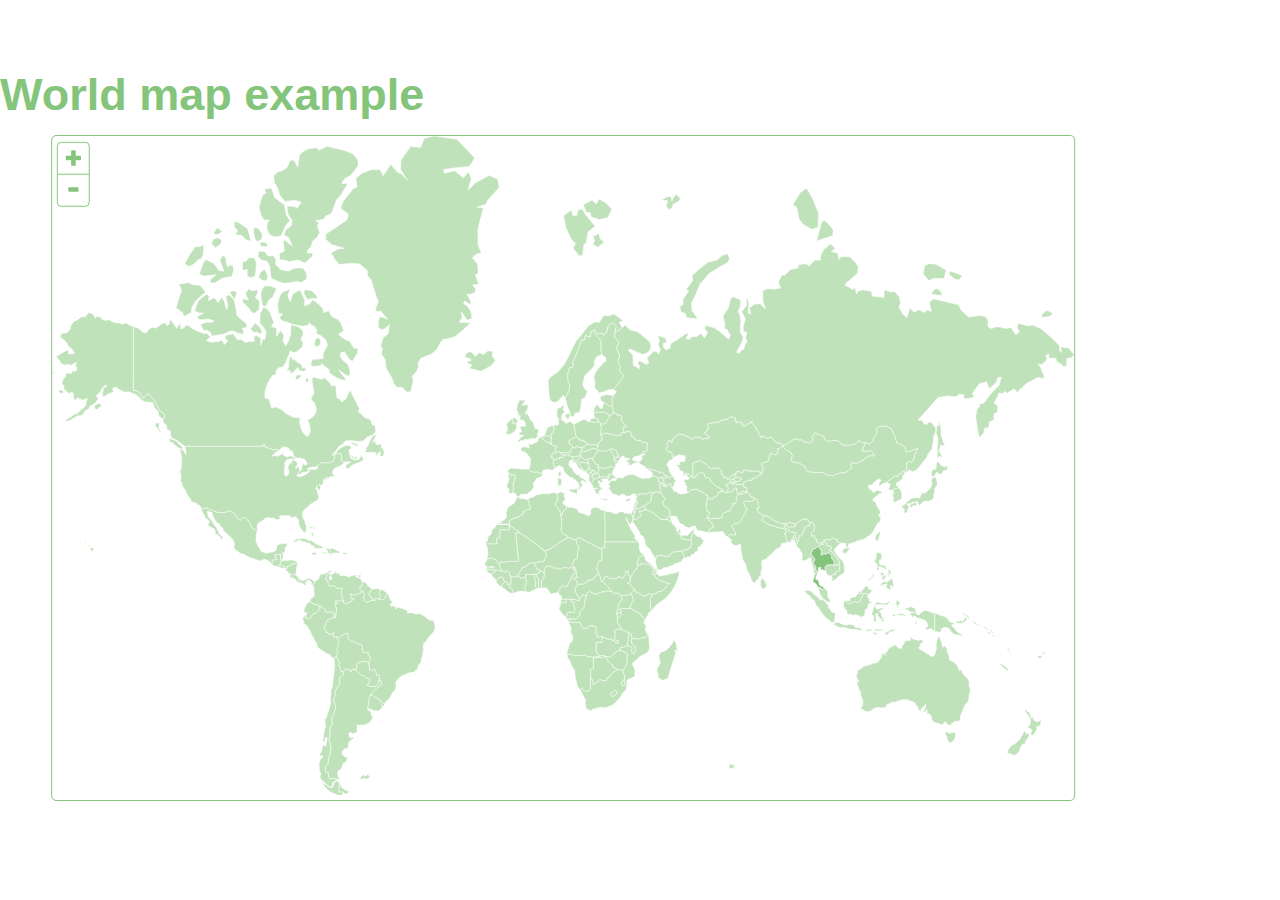
<file: index.html>
<!DOCTYPE html>
<html>

<head>
  <meta charset="utf-8">
  <meta name="viewport" content="initial-scale=1, maximum-scale=1, minimum-scale=1, width=device-width">

  <title>Worldmap</title>

  <link rel="stylesheet" href="run/css/bootstrap.min.css">
  <link rel="stylesheet" href="run/css/styles.css">
  <link rel="stylesheet" href="run/css/svg.css">

  <script src="js/lib/svg.js" defer></script>
<!--   <script src="https://cdnjs.cloudflare.com/ajax/libs/svg.js/2.6.2/svg.js" defer></script>
  <script defer>
    try {
      SVG
    } catch (e) {
      if(e instanceof ReferenceError) {
        var s = document.createElement('script')
        s.src = 'js/lib/svg.js'
        document.head.insertBefore(s, document.head.firstChild)
      }
    }
  </script> -->
  <script src="js/lib/svg.panzoom.js" defer></script>
  <script src="js/app.js" defer></script>

  <!-- <link rel="stylesheet" href="run/css/dev.css">
  <script src="js/dev.js" defer></script> -->
</head>

<body>

  <h1>World map example</h1>

  <section class="worldmap">

    <svg id="worldmap__buttongroup" class="worldmap__buttongroup" x="10" y="12" width="34" height="66" viewBox="0 0 32 66" class="worldmap-buttongroup" xmlns="http://www.w3.org/2000/svg" version="1.1" xmlns:xlink="http://www.w3.org/1999/xlink">
      <rect width="32" height="64" stroke="hsl(113, 39%, 63%)" stroke-width="1" fill="white" rx="4" ry="4" x="0" y="1"></rect>
      <rect class="worldmap__button" id="button-zoom-in"  x="2" y="4" width="28" height="28" fill="white" stroke-width="0"></rect>
      <rect class="worldmap__button" id="button-zoom-out" x="2" y="35" width="28" height="28" fill="white" stroke-width="0"></rect>
      <line x1="0" y1="33" x2="32" y2="33" stroke="hsl(113, 39%, 63%)" stroke-width="1"></line>
      <path class="worldmap__plus" d="M13.87499964904785 14.55100002670288L13.83999964904785 12.14300002670288V9.209000026702881C14.489999649047851 9.07000002670288 15.258999649047851 9.000000026702882 16.14399964904785 9.000000026702882C17.02799964904785 9.000000026702882 17.79599964904785 9.070000026702882 18.447999649047848 9.209000026702881V12.142000026702881L18.41399964904785 14.55000002670288L20.78699964904785 14.51500002670288H23.54499964904785C23.706999649047848 15.26000002670288 23.787999649047848 16.01100002670288 23.787999649047848 16.76600002670288C23.787999649047848 17.52200002670288 23.706999649047848 18.22600002670288 23.54499964904785 18.87800002670288H20.78699964904785L18.41399964904785 18.843000026702878L18.447999649047848 21.217000026702877V24.184000026702876C17.796999649047848 24.324000026702876 17.02799964904785 24.393000026702875 16.14399964904785 24.393000026702875C15.25899964904785 24.393000026702875 14.490999649047849 24.324000026702876 13.839999649047849 24.184000026702876V21.217000026702877L13.874999649047849 18.843000026702878L11.500999649047849 18.87800002670288H8.742999649047851C8.58099964904785 18.249000026702877 8.49999964904785 17.529000026702878 8.49999964904785 16.714000026702877C8.49999964904785 15.900000026702878 8.58099964904785 15.167000026702878 8.742999649047851 14.515000026702879H11.501999649047852L13.87499964904785 14.55100002670288Z" fill="hsl(113, 39%, 63%)" style="pointer-events: none;"></path>
      <path class="worldmap__minus" d="M21.052999565124512 50.36399920654297H11.208999565124513C11.068999565124512 49.78199920654297 10.999999565124511 49.054999206542966 10.999999565124511 48.18199920654297S11.069999565124512 46.58199920654297 11.208999565124511 45.99999920654297H21.05299956512451C21.193999565124507 46.58199920654297 21.26199956512451 47.308999206542964 21.26199956512451 48.18199920654297S21.192999565124513 49.78199920654297 21.052999565124512 50.36399920654297Z" fill="hsl(113, 39%, 63%)" style="pointer-events: none;"></path>
    </svg>

    <!-- (c) ammap.com | SVG map of World - Low -->
    <!--preserveaspectratio="xMinYMin meet" -->
    <svg id="worldmap" class="worldmap__map" draggable="false" version="1.1" viewBox="0 0 1008.27 650.94" xmlns="http://www.w3.org/2000/svg" xmlns:xlink="http://www.w3.org/1999/xlink">
      <g>
        <path id="AE" class="worldmap__country" d="M619.87,393.72L620.37,393.57L620.48,394.41L622.67,393.93L624.99,394.01L626.68,394.1L628.6,392.03L630.7,390.05L632.47,388.15L633,389.2L633.38,391.64L631.95,391.65L631.72,393.65L632.22,394.07L630.95,394.67L630.94,395.92L630.12,397.18L630.05,398.39L629.48,399.03L621.06,397.51L619.98,394.43z">
          <title>United Arab Emirates</title>
        </path>
        <path id="AF" class="worldmap__country" d="M646.88,356.9L649.74,358.2L651.85,357.74L652.44,356.19L654.65,355.67L656.23,354.62L656.79,351.83L659.15,351.15L659.59,349.9L660.92,350.84L661.76,350.95L663.32,350.98L665.44,351.72L666.29,352.14L668.32,351.02L669.27,351.69L670.17,350.09L671.85,350.16L672.28,349.64L672.58,348.21L673.79,346.98L675.3,347.78L675,348.87L675.85,349.04L675.58,351.99L676.69,353.14L677.67,352.4L678.92,352.06L680.66,350.49L682.59,350.75L685.49,350.75L685.99,351.76L684.35,352.15L682.93,352.8L679.71,353.2L676.7,353.93L675.06,355.44L675.72,356.9L676.05,358.6L674.65,360.03L674.77,361.33L674,362.55L671.33,362.44L672.43,364.66L670.65,365.51L669.46,367.51L669.61,369.49L668.51,370.41L667.48,370.11L665.33,370.54L665.03,371.45L662.94,371.45L661.38,373.29L661.28,376.04L657.63,377.37L655.68,377.09L655.11,377.79L653.44,377.39L650.63,377.87L645.94,376.23L648.48,373.3L648.25,371.2L646.13,370.65L645.91,368.56L644.99,365.92L646.19,364.09L644.97,363.6L645.74,361.15z">
          <title>Afghanistan</title>
        </path>
        <path id="AL" class="worldmap__country" d="M532.98,334.66L532.63,335.93L533.03,337.52L534.19,338.42L534.13,339.39L533.22,339.93L533.05,341.12L531.75,342.88L531.27,342.63L531.22,341.83L529.66,340.6L529.42,338.85L529.66,336.32L530.04,335.16L529.57,334.57L529.38,333.38L530.6,331.51L530.77,332.23L531.53,331.89L532.13,332.91L532.8,333.29z">
          <title>Albania</title>
        </path>
        <path id="AM" class="worldmap__country" d="M597.45,337.5L601.35,336.92L601.93,337.9L603,338.54L602.43,339.46L603.93,340.72L603.14,341.88L604.33,342.87L605.59,343.46L605.65,345.96L604.63,346.06L603.49,343.98L603.5,343.43L602.26,343.44L601.43,342.46L600.85,342.56L599.74,341.5L597.66,340.59L597.93,338.8z">
          <title>Armenia</title>
        </path>
        <path id="AO" class="worldmap__country" d="M521.03,479.78l0.69,2.09l0.8,1.68l0.64,0.91l1.07,1.47l1.85,-0.23l0.93,-0.4l1.55,0.4l0.42,-0.7l0.7,-1.64l1.74,-0.11l0.15,-0.49l1.43,-0.01l-0.24,1.01l3.4,-0.02l0.05,1.77l0.57,1.09l-0.41,1.7l0.21,1.74l0.94,1.05l-0.15,3.37l0.69,-0.26l1.22,0.07l1.74,-0.42l1.28,0.17l0.3,0.88l-0.32,1.38l0.49,1.34l-0.42,1.07l0.24,0.99l-5.84,-0.04l-0.13,9.16l1.89,2.38l1.83,1.82l-5.15,1.19l-6.79,-0.41l-1.94,-1.4l-11.37,0.13l-0.42,0.21l-1.67,-1.32l-1.82,-0.09l-1.68,0.5l-1.35,0.56l-0.26,-1.83l0.39,-2.55l0.97,-2.65l0.15,-1.24l0.91,-2.59l0.67,-1.17l1.61,-1.87l0.9,-1.27l0.29,-2.11l-0.15,-1.61l-0.84,-1.01l-0.75,-1.72l-0.69,-1.69l0.15,-0.59l0.86,-1.12l-0.85,-2.72l-0.57,-1.88l-1.4,-1.77l0.27,-0.54l1.16,-0.38l0.81,0.05l0.98,-0.34L521.03,479.78zM510.12,479.24l-0.71,0.3l-0.75,-2.1l1.13,-1.21l0.85,-0.47l1.05,0.96l-1.02,0.59l-0.46,0.72L510.12,479.24z">
          <title>Angola</title>
        </path>
        <path id="AR" class="worldmap__country" d="M291.6,648.91l-2.66,0.25l-1.43,-1.73l-1.69,-0.13l-3,0l0,-10.57l1.08,2.15l1.4,3.53l3.65,2.87l3.93,1.21L291.6,648.91zM293.1,526.47l1.65,2.18l1.09,-2.43l3.2,0.12l0.45,0.64l5.15,4.94l2.29,0.46l3.43,2.26l2.89,1.2l0.4,1.36l-2.76,4.73l2.83,0.85l3.15,0.48l2.22,-0.5l2.54,-2.4l0.46,-2.74l1.39,-0.59l1.41,1.79l-0.06,2.49l-2.36,1.73l-1.88,1.28l-3.16,3.08l-3.74,4.37l-0.7,2.59l-0.75,3.37l0.03,3.3l-0.61,0.74l-0.22,2.17l-0.19,1.76l3.56,2.91l-0.38,2.37l1.75,1.51l-0.14,1.7l-2.69,4.52l-4.16,1.91l-5.62,0.75l-3.08,-0.36l0.59,2.15l-0.57,2.72l0.52,1.85l-1.68,1.3l-2.87,0.51l-2.7,-1.35l-1.08,0.97l0.39,3.71l1.89,1.14l1.54,-1.19l0.84,1.96l-2.58,1.18l-2.25,2.38l-0.41,3.91l-0.66,2.11l-2.65,0.01l-2.2,2.04l-0.8,3.01l2.76,2.98l2.68,0.83l-0.96,3.73l-3.31,2.38l-1.82,5.03l-2.56,1.72l-1.15,2.06l0.91,4.64l1.87,2.63l-1.18,-0.23l-2.6,-0.71l-6.78,-0.61l-1.16,-2.63l0.05,-3.33l-1.87,0.28l-0.99,-1.6l-0.25,-4.6l2.15,-1.88l0.89,-2.68l-0.33,-2.11l1.49,-3.52l1.02,-5.35l-0.3,-2.33l1.22,-0.75l-0.3,-1.48l-1.3,-0.78l0.92,-1.63l-1.27,-1.46l-0.65,-4.4l1.13,-0.77l-0.47,-4.54l0.66,-3.75l0.75,-3.22l1.68,-1.3l-0.85,-3.46l-0.01,-3.22l2.12,-2.26l-0.06,-2.87l1.6,-3.31l0.01,-3.09l-0.73,-0.61l-1.29,-5.69l1.73,-3.34l-0.27,-3.11l1,-2.9l1.84,-2.96l1.98,-1.95l-0.84,-1.23l0.59,-1l-0.09,-5.14l3.05,-1.51l0.96,-3.16l-0.34,-0.76l2.34,-2.72L293.1,526.47z">
          <title>Argentina</title>
        </path>
        <path id="AT" class="worldmap__country" d="M522.86,309.85L522.65,311.56L521.07,311.57L521.61,312.46L520.68,315.11L520.15,315.8L517.7,315.9L516.28,316.82L513.96,316.51L509.95,315.46L509.33,314.03L506.56,314.75L506.23,315.52L504.53,314.94L503.1,314.83L501.83,314.09L502.26,313.08L502.15,312.34L503,312.12L504.42,313.26L504.82,312.17L507.29,312.35L509.3,311.61L510.64,311.73L511.51,312.58L511.78,311.88L511.38,309.16L512.39,308.62L513.37,306.67L515.46,308.04L517.03,306.3L518.02,305.98L520.2,307.28L521.51,307.06L522.81,307.86L522.58,308.4z">
          <title>Austria</title>
        </path>
        <path id="AU" class="worldmap__country" d="M882.93,588.16l2.71,1.28l1.53,-0.51l2.19,-0.71l1.68,0.25l0.2,4.43l-0.96,1.3l-0.29,3.06l-0.98,-1.05l-1.95,2.67l-0.58,-0.21l-1.72,-0.12l-1.73,-3.28l-0.38,-2.5l-1.62,-3.25l0.07,-1.7L882.93,588.16zM877.78,502.1l1.01,2.25l1.8,-1.08l0.93,1.22l1.35,1.13l-0.29,1.28l0.6,2.48l0.43,1.45l0.71,0.35l0.76,2.5l-0.27,1.52l0.91,1.99l3.04,1.54l1.98,1.41l1.88,1.29l-0.37,0.72l1.6,1.87l1.09,3.25l1.12,-0.66l1.14,1.31l0.69,-0.46l0.48,3.21l1.99,1.87l1.3,1.17l2.19,2.49l0.79,2.49l0.07,1.77l-0.19,1.94l1.34,2.68l-0.16,2.81l-0.49,1.48l-0.76,2.87l0.06,1.86l-0.55,2.34l-1.24,3l-2.08,1.63l-1.02,2.59l-0.94,1.67l-0.83,2.93l-1.08,1.71l-0.71,2.58l-0.36,2.4l0.14,1.11l-1.61,1.22l-3.14,0.13l-2.59,1.45l-1.29,1.38l-1.69,1.54l-2.32,-1.58l-1.72,-0.63l0.44,-1.85l-1.53,0.67l-2.46,2.58l-2.42,-0.97l-1.59,-0.56l-1.6,-0.25l-2.71,-1.03l-1.81,-2.18l-0.52,-2.66l-0.65,-1.75l-1.38,-1.4l-2.7,-0.41l0.92,-1.66l-0.68,-2.52l-1.37,2.35l-2.5,0.63l1.47,-1.88l0.42,-1.95l1.08,-1.65l-0.22,-2.47l-2.28,2.85l-1.75,1.15l-1.07,2.69l-2.19,-1.4l0.09,-1.79l-1.75,-2.43l-1.48,-1.25l0.53,-0.77l-3.6,-2l-1.97,-0.09l-2.7,-1.6l-5.02,0.31l-3.63,1.18l-3.19,1.1l-2.68,-0.22l-2.97,1.7l-2.43,0.77l-0.54,1.75l-1.04,1.36l-2.38,0.08l-1.76,0.3l-2.48,-0.61l-2.02,0.37l-1.92,0.15l-1.67,1.8l-0.82,-0.15l-1.41,0.96l-1.35,1.08l-2.05,-0.13l-1.88,0l-2.97,-2.17l-1.51,-0.64l0.06,-1.93l1.39,-0.46l0.48,-0.76l-0.1,-1.2l0.34,-2.3l-0.31,-1.95l-1.48,-3.29l-0.46,-1.85l0.12,-1.83l-1.12,-2.08l-0.07,-0.93l-1.24,-1.26l-0.35,-2.47l-1.6,-2.48l-0.39,-1.33l1.23,1.35l-0.95,-2.88l1.39,0.9l0.83,1.2l-0.05,-1.59l-1.39,-2.43l-0.27,-0.97l-0.65,-0.92l0.3,-1.77l0.57,-0.75l0.38,-1.52l-0.3,-1.77l1.16,-2.17l0.21,2.29l1.18,-2.07l2.28,-1l1.37,-1.28l2.14,-1.1l1.27,-0.23l0.77,0.37l2.21,-1.11l1.7,-0.33l0.42,-0.65l0.74,-0.27l1.55,0.07l2.95,-0.87l1.52,-1.31l0.72,-1.58l1.64,-1.49l0.13,-1.17l0.07,-1.59l1.96,-2.47l1.18,2.51l1.19,-0.58l-1,-1.38l0.88,-1.41l1.24,0.63l0.34,-2.21l1.53,-1.42l0.68,-1.14l1.41,-0.49l0.04,-0.8l1.23,0.34l0.05,-0.72l1.23,-0.41l1.36,-0.39l2.07,1.32l1.56,1.71l1.75,0.02l1.78,0.27l-0.59,-1.58l1.34,-2.3l1.26,-0.75l-0.44,-0.71l1.22,-1.63l1.7,-1.01l1.43,0.34l2.36,-0.54l-0.05,-1.45l-2.05,-0.94l1.49,-0.41l1.86,0.7l1.49,1.17l2.36,0.73l0.8,-0.29l1.74,0.88l1.64,-0.82l1.05,0.25l0.66,-0.55l1.29,1.41l-0.75,1.53l-1.06,1.16l-0.96,0.1l0.33,1.15l-0.82,1.43l-1,1.41l0.2,0.81l2.23,1.6l2.16,0.93l1.44,1l2.03,1.72l0.79,0l1.47,0.75l0.43,0.9l2.68,0.99l1.85,-1l0.55,-1.57l0.57,-1.29l0.35,-1.59l0.85,-2.3l-0.39,-1.39l0.2,-0.84l-0.32,-1.64l0.37,-2.16l0.54,-0.58l-0.44,-0.95l0.68,-1.51l0.53,-1.56l0.07,-0.81l1.04,-1.06l0.79,1.39l0.19,1.78l0.7,0.34l0.12,1.2l1.02,1.45l0.21,1.62L877.78,502.1z">
          <title>Australia</title>
        </path>
        <path id="AZ" class="worldmap__country" d="M601.43,342.46l0.83,0.97l1.24,-0.01l-0.01,0.56l1.14,2.08l-1.92,-0.48l-1.42,-1.66l-0.44,-1.37L601.43,342.46zM608.08,337.03l1.24,0.25l0.48,-0.95l1.67,-1.51l1.47,1.97l1.43,2.62l1.31,0.17l0.86,0.99l-2.31,0.29l-0.49,2.82l-0.48,1.26l-1.03,0.84l0.08,1.77l-0.7,0.18l-1.75,-1.87l0.97,-1.78l-0.83,-1.06l-1.05,0.27l-3.31,2.66l-0.06,-2.5l-1.26,-0.59l-1.19,-0.99l0.79,-1.16l-1.49,-1.26l0.56,-0.92l-1.07,-0.64l-0.58,-0.97l0.69,-0.61l2.09,1.07l1.51,0.22l0.38,-0.43l-1.38,-2.02l0.73,-0.52l0.79,0.13L608.08,337.03z">
          <title>Azerbaijan</title>
        </path>
        <path id="BA" class="worldmap__country" d="M528.54,323.11L529.56,323.1L528.86,324.82L530.21,326.32L529.8,328.14L529.14,328.31L528.61,328.67L527.7,329.56L527.29,331.66L524.81,330.22L523.75,328.61L522.68,327.76L521.39,326.31L520.79,325.1L519.41,323.27L520,321.63L521.01,322.54L521.61,321.72L522.92,321.63L525.33,322.29L527.27,322.23z">
          <title>Bosnia and Herzegovina</title>
        </path>
        <path id="BD" class="worldmap__country" d="M735.09,400.41L735.04,402.56L734.06,402.1L734.24,404.51L733.44,402.95L733.28,401.43L732.74,399.98L731.57,398.22L728.99,398.1L729.25,399.35L728.37,401.02L727.17,400.41L726.76,400.96L725.97,400.63L724.89,400.36L724.45,397.88L723.48,395.6L723.95,393.76L722.23,392.94L722.85,391.82L724.6,390.67L722.58,389.04L723.57,386.93L725.79,388.27L727.13,388.43L727.38,390.58L730.04,391L732.65,390.95L734.26,391.48L732.97,394.07L731.71,394.25L730.85,395.98L732.38,397.56L732.84,395.62L733.62,395.61z">
          <title>Bangladesh</title>
        </path>
        <path id="BE" class="worldmap__country" d="M484.55,295.91L486.6,296.26L489.2,295.33L490.97,297.28L492.52,298.32L492.2,301.29L491.47,301.45L491.16,303.88L488.71,301.91L487.27,302.25L485.31,300.19L484.01,298.42L482.71,298.35L482.3,296.79z">
          <title>Belgium</title>
        </path>
        <path id="BF" class="worldmap__country" d="M467.33,436.4L465.41,435.67L464.09,435.78L463.11,436.49L461.85,435.89L461.36,434.96L460.1,434.34L459.91,432.7L460.68,431.49L460.61,430.53L462.84,428.17L463.25,426.21L464.02,425.51L465.38,425.89L466.55,425.31L466.93,424.57L469.11,423.29L469.64,422.39L472.26,421.19L473.81,420.78L474.51,421.33L476.3,421.32L476.08,422.72L476.46,424.03L478.04,425.9L478.12,427.28L481.36,427.93L481.29,429.88L480.68,430.74L479.31,431L478.74,432.24L477.78,432.56L475.32,432.5L474.02,432.28L473.12,432.74L471.88,432.53L467.01,432.66L466.94,434.27z">
          <title>Burkina Faso</title>
        </path>
        <path id="BG" class="worldmap__country" d="M538.78,325.56L539.59,327.16L540.67,326.87L542.83,327.48L546.95,327.68L548.34,326.69L551.64,325.79L553.68,327.2L555.33,327.61L553.87,329.2L552.85,331.93L553.75,334.09L551.34,333.58L548.48,334.76L548.45,336.62L545.9,336.97L543.93,335.67L541.68,336.7L539.61,336.59L539.41,334.12L538,332.91L538.47,332.37L538.16,331.92L538.63,330.71L539.7,329.52L538.34,327.86L538.09,326.44z">
          <title>Bulgaria</title>
        </path>
        <path id="BI" class="worldmap__country" d="M557.52,475.93L557.34,472.56L556.63,471.3L558.34,471.52L559.2,469.93L560.69,470.11L560.85,471.21L561.45,471.84L561.48,472.75L560.79,473.33L559.69,474.79L558.68,475.8z">
          <title>Burundi</title>
        </path>
        <path id="BJ" class="worldmap__country" d="M482.8,445.92L480.48,446.25L479.79,444.31L479.92,437.85L479.35,437.27L479.25,435.88L478.27,434.89L477.42,434.06L477.78,432.56L478.74,432.24L479.31,431L480.68,430.74L481.29,429.88L482.23,429.05L483.24,429.04L485.38,430.68L485.27,431.63L485.9,433.31L485.35,434.45L485.64,435.21L484.28,436.96L483.42,437.83L482.89,439.6L482.96,441.39z">
          <title>Benin</title>
        </path>
        <path id="BN" class="worldmap__country" d="M795.46,450.77L796.57,449.72L798.96,448.19L798.83,449.57L798.67,451.35L797.33,451.26L796.74,452.21z">
          <title>Brunei Darussalam</title>
        </path>
        <path id="BO" class="worldmap__country" d="M299.04,526.35L295.84,526.22L294.75,528.65L293.1,526.47L289.43,525.74L287.1,528.46L285.07,528.87L283.97,524.72L282.47,521.38L283.35,518.51L281.88,517.26L281.51,515.14L280.13,513.14L281.9,510L280.69,507.56L281.34,506.59L280.83,505.52L281.93,504.08L281.99,501.64L282.12,499.62L282.73,498.66L280.3,494.08L282.39,494.32L283.83,494.25L284.46,493.4L286.91,492.25L288.38,491.19L292.05,490.71L291.76,492.83L292.1,493.92L291.87,495.82L294.92,498.37L298.06,498.84L299.16,499.91L301.06,500.48L302.22,501.31L303.98,501.28L305.61,502.13L305.73,503.79L306.28,504.63L306.32,505.88L305.5,505.92L306.58,509.29L311.95,509.41L311.54,511.09L311.84,512.24L313.37,513.06L314.04,514.88L313.54,517.2L312.77,518.49L313.04,520.18L312.16,520.79L312.12,519.88L309.5,518.37L306.9,518.32L302.01,519.18L300.67,521.8L300.6,523.4L299.49,526.99z">
          <title>Bolivia</title>
        </path>
        <path id="BR" class="worldmap__country" d="M313.68,551.79L317.42,547.42L320.59,544.34L322.47,543.06L324.83,541.33L324.89,538.84L323.48,537.05L322.09,537.64L322.64,535.86L323.02,534.04L323.02,532.36L322.01,531.81L320.96,532.3L319.92,532.17L319.59,530.99L319.33,528.22L318.8,527.32L316.91,526.5L315.77,527.09L312.81,526.51L312.99,522.45L312.16,520.79L313.04,520.18L312.77,518.49L313.54,517.2L314.04,514.88L313.37,513.06L311.84,512.24L311.54,511.09L311.95,509.41L306.58,509.29L305.5,505.92L306.32,505.88L306.28,504.63L305.73,503.79L305.61,502.13L303.98,501.28L302.22,501.31L301.06,500.48L299.16,499.91L298.06,498.84L294.92,498.37L291.87,495.82L292.1,493.92L291.76,492.83L292.05,490.71L288.38,491.19L286.91,492.25L284.46,493.4L283.83,494.25L282.39,494.32L280.3,494.08L278.72,494.57L277.44,494.24L277.63,489.94L275.33,491.6L272.86,491.53L271.8,490.02L269.94,489.86L270.53,488.65L268.97,486.93L267.8,484.4L268.54,483.89L268.54,482.7L270.24,481.89L269.96,480.38L270.67,479.4L270.88,478.1L274.08,476.19L276.38,475.66L276.75,475.24L279.28,475.37L280.54,467.72L280.61,466.51L280.17,464.92L278.93,463.9L278.94,461.88L280.52,461.42L281.08,461.71L281.17,460.64L279.53,460.35L279.5,458.61L284.96,458.67L285.89,457.71L286.67,458.59L287.21,460.24L287.74,459.89L289.29,461.37L291.47,461.19L292.01,460.33L294.09,459.68L295.25,459.23L295.57,458.05L297.58,457.25L297.42,456.67L295.05,456.43L294.66,454.67L294.77,452.8L293.52,452.08L294.04,451.82L296.12,452.18L298.35,452.88L299.16,452.22L301.17,451.78L304.31,450.74L305.34,449.67L304.96,448.88L306.42,448.76L307.08,449.4L306.71,450.63L307.67,451.05L308.32,452.35L307.54,453.33L307.09,455.71L307.81,457.12L308.01,458.41L309.74,459.71L311.12,459.85L311.43,459.31L312.31,459.19L313.58,458.7L314.49,457.96L316.04,458.19L316.72,458.09L318.25,458.32L318.5,457.75L318.03,457.2L318.31,456.39L319.44,456.64L320.77,456.35L322.37,456.94L323.6,457.52L324.47,456.76L325.09,456.88L325.48,457.67L326.82,457.47L327.89,456.41L328.75,454.35L330.41,451.8L331.37,451.67L332.06,453.21L333.63,458.09L335.13,458.55L335.21,460.47L333.1,462.76L333.97,463.6L338.93,464.04L339.03,466.83L341.16,465L344.69,466.01L349.34,467.71L350.71,469.34L350.25,470.88L353.51,470.02L358.97,471.5L363.16,471.39L367.3,473.7L370.88,476.83L373.04,477.63L375.44,477.75L376.46,478.63L377.41,482.2L377.88,483.89L376.76,488.55L375.33,490.39L371.38,494.33L369.59,497.54L367.52,500.02L366.82,500.08L366.03,502.18L366.23,507.58L365.45,512.06L365.15,513.99L364.27,515.14L363.77,519.08L360.93,522.96L360.45,526.05L358.18,527.36L357.52,529.17L354.48,529.16L350.07,530.33L348.09,531.68L344.95,532.57L341.65,535.01L339.28,538.07L338.87,540.39L339.34,542.12L338.81,545.3L338.18,546.85L336.22,548.6L333.11,554.28L330.64,556.87L328.73,558.41L327.46,561.57L325.6,563.48L324.82,561.58L326.06,560.01L324.44,557.76L322.24,555.94L319.35,553.86L318.31,553.95L315.5,551.45z">
          <title>Brazil</title>
        </path>
        <path id="BS" class="worldmap__country" d="M257.86,395.2l-0.69,0.15l-0.71,-1.76l-1.05,-0.89l0.61,-1.95l0.84,0.12l0.98,2.55L257.86,395.2zM257.06,386.51l-3.06,0.5l-0.2,-1.15l1.32,-0.25l1.85,0.09L257.06,386.51zM259.36,386.48l-0.48,2.21l-0.52,-0.4l0.05,-1.63l-1.26,-1.23l-0.01,-0.36L259.36,386.48z">
          <title>Bahamas</title>
        </path>
        <path id="BT" class="worldmap__country" d="M732.36,382.78L733.5,383.78L733.3,385.71L731.01,385.8L728.65,385.59L726.88,386.08L724.33,384.89L724.28,384.26L726.13,381.92L727.64,381.12L729.65,381.85L731.13,381.93z">
          <title>Bhutan</title>
        </path>
        <path id="BW" class="worldmap__country" d="M547.17,515.95L547.73,516.47L548.62,518.18L551.79,521.43L552.99,521.75L553,522.8L553.82,524.7L555.99,525.16L557.78,526.52L553.81,528.74L551.29,531L550.36,533.03L549.52,534.18L547.99,534.43L547.5,535.9L547.21,536.86L545.42,537.58L543.14,537.43L541.8,536.57L540.62,536.19L539.25,536.91L538.56,538.39L537.23,539.32L535.83,540.71L533.82,541.03L533.2,539.94L533.46,538.04L531.79,535.11L531.04,534.65L531.04,525.79L533.8,525.68L533.88,515.11L535.97,515.02L540.29,513.99L541.37,515.2L543.15,514.05L544.01,514.04L545.59,513.38L546.09,513.6z">
          <title>Botswana</title>
        </path>
        <path id="BY" class="worldmap__country" d="M541.1,284.07L543.81,284.11L546.85,282.31L547.5,279.59L549.8,278.02L549.54,275.82L551.24,274.98L554.26,273.05L557.21,274.31L557.61,275.54L559.08,274.95L561.82,276.13L562.09,278.44L561.49,279.76L563.25,282.91L564.39,283.78L564.22,284.64L566.11,285.47L566.92,286.72L565.83,287.74L563.57,287.58L563.03,288.02L563.69,289.56L564.38,292.49L561.97,292.76L561.11,293.76L560.92,296.02L559.81,295.59L557.28,295.81L556.54,294.76L555.49,295.54L554.44,294.89L552.23,294.8L549.1,293.72L546.27,293.36L544.1,293.46L542.56,294.69L541.22,294.86L541.17,292.85L540.3,290.73L541.98,289.79L542,287.94L541.22,286.16z">
          <title>Belarus</title>
        </path>
        <path id="BZ" class="worldmap__country" d="M225.31,412.96L225.29,412.53L225.63,412.39L226.14,412.74L227.14,410.97L227.67,410.93L227.68,411.36L228.21,411.37L228.17,412.17L227.71,413.44L227.96,413.89L227.67,414.94L227.84,415.21L227.52,416.68L226.97,417.46L226.46,417.55L225.9,418.55L225.07,418.55L225.29,415.27z">
          <title>Belize</title>
        </path>
        <path id="CA" class="worldmap__country" d="M198.93,96.23l-0.22,-5.9l3.63,0.58l1.63,0.96l3.35,4.92l-0.76,4.97l-4.15,2.77l-2.28,-3.12L198.93,96.23zM212.14,108.88l0.33,-1.49l-1.97,-2.45l-5.65,-0.19l0.75,3.68l5.25,0.83L212.14,108.88zM248.49,155.83l3.08,5.1l0.81,0.57l3.07,-1.27l3.02,0.2l2.98,0.28l-0.25,-2.64l-4.84,-5.38l-6.42,-1.08l-1.35,0.67L248.49,155.83zM183.06,93.13l-2.71,4.19l6.24,0.52l4.61,4.44l4.58,1.5l-1.09,-5.68l-2.14,-6.73l-7.58,-5.35l-5.5,-2.04l0.2,5.69L183.06,93.13zM208.96,82.89l5.13,-0.12l-2.22,4l-0.04,5.3l3.01,5.76l5.81,1.77l4.96,-0.99l5.18,-10.73l3.85,-4.45l-3.38,-4.97l-2.21,-10.65l-4.6,-3.19l-4.72,-3.68l-3.58,-9.56l-6.52,0.94l1.23,4.15l-2.87,1.25l-1.94,5.32l-1.94,7.46l1.78,7.26L208.96,82.89zM145.21,136.27l3.92,1.95l12.67,-1.3l-5.82,4.77l0.36,3.43l4.26,-0.24l7.07,-4.58l9.5,-1.67l1.71,-5.22l-0.49,-5.57l-2.94,-0.5l-2.5,1.93l-1.1,-4.13l-0.95,-5.7l-2.9,-1.42l-2.57,4.41l4.01,11.05l-4.9,-0.85l-4.98,-6.79l-7.89,-4l-2.64,3.32L145.21,136.27zM167.77,94.21l-3.65,-2.9l-1.5,-0.66l-2.88,4.28l-0.05,2l4.66,0.01L167.77,94.21zM166.31,106.56l0.93,-3.99l-3.95,-2.12l-4.09,1.39l-2.27,4.26l4.16,4.21L166.31,106.56zM195.4,139.8l4.62,-1.11l1.28,-8.25l-0.09,-5.95l-2.14,-5.56l-0.22,1.6l-3.94,-0.7l-4.22,4.09l-3.02,-0.37l0.18,8.92l4.6,-0.87l-0.06,6.47L195.4,139.8zM192.12,185.41l-5.06,-3.93l-4.71,-4.21l-0.87,-6.18l-1.76,-8.92l-3.14,-3.84l-2.79,-1.55l-2.47,1.42l1.99,9.59l-1.41,3.73l-2.29,-8.98l-2.56,-3.11l-3.17,4.81l-3.9,-4.76l-6.24,2.87l1.4,-4.46l-2.87,-1.87l-7.51,5.84l-1.95,3.71l-2.35,6.77l4.9,2.32l4.33,-0.12l-6.5,3.46l1.48,3.13l3.98,0.17l5.99,-0.67l5.42,1.96l-3.66,1.44l-3.95,-0.37l-4.33,1.41l-1.87,0.87l3.45,6.35l2.49,-0.88l3.83,2.15l1.52,3.65l4.99,-0.73l7.1,-1.16l5.26,-2.65l3.26,-0.48l4.82,2.12l5.07,1.22l0.94,-2.86l-1.79,-3.05l4.6,-0.64L192.12,185.41zM199.86,184.43l-1.96,3.54l-2.47,2.49l3.83,3.54l2.28,-0.85l3.78,2.36l1.74,-2.73l-1.71,-3.03l-0.84,-1.53l-1.68,-1.46L199.86,184.43zM182.25,154.98l-2.13,-2.17l-3.76,0.4l-0.95,1.38l4.37,6.75L182.25,154.98zM210.94,168.15l3.01,-6.93l3.34,-1.85l4.19,-8.74l-5.36,-2.47l-5.84,-0.36l-2.78,2.77l-1.47,4.23l-0.04,4.82l1.75,8.19L210.94,168.15zM228.09,145.15l5.76,-0.18l8.04,-1.61l3.59,1.28l4.18,-2.26l1.75,-2.84l-0.63,-4.52l-3,-4.23l-4.56,-0.8l-5.71,0.97l-4.46,2.44l-4.09,-0.94l-3.78,-0.5l-1.78,-2.7l-3.22,-2.61l0.64,-4.43l-2.42,-3.98l-5.52,0.03l-3.11,-3.99l-5.78,-0.8l-1.06,5.1l3.25,3.74l5.8,1.45l2.81,5.09l0.34,5.6l0.97,5.99l7.45,3.42L228.09,145.15zM139.07,126.88l5.21,-5.05l2.62,-0.59l2.16,-4.23l0.38,-9.77l-3.85,1.91l-4.3,-0.18l-5.76,8.19l-4.76,8.98l3.8,2.51L139.07,126.88zM211.25,143.05l1.53,-4.14l-1.02,-3.46l-2.45,-3.92l-4.03,3.02l-1.49,4.92l3.4,2.79L211.25,143.05zM202.94,154.49l-0.73,-2.88l-5,1.26l-3.34,-2.11l-3.32,4.8l3.09,6.28l-5.72,-1.17l-0.06,3.01l6.97,7.05l1.94,3.38l2.7,0.73l4.6,-3.41l0.5,-8.21l-4.24,-4.07L202.94,154.49zM128.95,308.23l-1.16,-2.34l-2.8,-1.77l-1.39,-2.05l-0.95,-1.5l-2.64,-0.46l-1.72,-0.67l-2.94,-0.96l-0.24,1.02l1.08,2.38l2.89,0.78l0.5,1.23l2.51,1.5l0.84,1.51l4.6,1.92L128.95,308.23zM250.65,230.6l-2,-2.11l-2.06,0.5l-0.25,-3.06l-3.21,-2.04l-3.07,-2.27l-1.63,-1.75l-1.43,1.03l-0.52,-2.96l-2.03,-0.55l-0.96,6.13l-0.36,5.11l-2.44,3.14l3.8,-0.6l0.96,3.65l3.99,-3.23l2.78,-3.38l1.57,2.86l4.36,1.51L250.65,230.6zM130.12,178.05l7.38,-4.18V170l3.48,-6.41l6.88,-6.69l3.52,-2.47l-3.01,-4.2l-2.72,-2.95l-7.16,-0.57l-4,-2.16l-9.48,1.63l2.74,6.23l-2.43,6.43l-1.94,6.87l-1.2,3.86l6.47,4.69L130.12,178.05zM264.36,205.36l0.32,-1.01l-0.03,-3.17l-2.19,-2.08l-2.57,1.05l-1.19,4.17l0.7,3.56l3.14,-0.36L264.36,205.36zM288.18,212.9l4.41,6.6l3.45,2.85l4.92,-7.87l0.87,-4.93l-4.41,-0.47l-4.03,-6.7l-4.45,-1.64l-6.6,-4.97l5.15,-3.63l-2.65,-7.54l-2.44,-3.35l-6.77,-3.35l-2.92,-5.55l-5.21,1.99l-0.36,-3.86l-3.86,-4.32l-6.22,-4.71l-2.65,3.71l-5.55,2.66l0.42,-6.06l-4.81,-10.05l-7.11,4.06l-2.59,7.7l-2.21,-5.92l2.06,-6.37l-7.24,2.65l-2.88,3.99l-2.15,8.42l0.89,9.05l3.98,0.04l-2.93,3.92l2.33,2.96l4.55,1.25l5.93,2.42l10.2,1.82l5.08,-1.04l1.5,-2.42l2.21,2.79l2.47,0.46l2.97,4.96l-1.8,1.98l5.68,2.63l4.29,3.68l1.08,2.55l0.77,3.24l-3.63,6.93l-0.98,3.44l0.94,2.42l-5.77,0.86l-5.27,0.12l-1.85,4.87l2.37,2.23l8.11,-1.03l-0.04,-1.89l4.08,3.15l4.18,3.28l-0.98,1.77l3.4,3.02l6.02,3.53l7.6,2.39l-0.46,-2.09l-2.92,-3.67l-3.96,-5.37l7.03,5l3.54,1.66l0.97,-4.44l-1.82,-6.3l-1.16,-1.73l-3.81,-3.03l-2.95,-3.91l0.35,-3.94L288.18,212.9zM222.35,51.34l2.34,7.29l4.96,5.88l9.81,-1.09l6.31,1.97l-4.38,6.05l-2.21,-1.78l-7.66,-0.71l1.19,8.31l3.96,6.04l-0.8,5.2l-4.97,3.46l-2.27,5.47l4.55,2.65l3.82,8.55l-7.5,-5.7l-1.71,0.94l1.38,9.38l-5.18,2.83l0.35,5.85l5.3,0.63l4.17,1.44l8.24,-1.84l7.33,3.27l7.49,-7.19l-0.06,-3.02l-4.79,0.48l-0.39,-2.84l3.92,-3.83l1.33,-5.15l4.33,-3.83l2.66,-4.76l-2.32,-7.1l1.94,-2.65l-3.86,-1.89l8.49,-1.63l1.79,-3.15l5.78,-2.6l4.8,-13.47l4.57,-4.94l6.62,-11.12l-6.1,0.1l2.54,-4.3l6.78,-3.99l6.84,-8.9l0.12,-5.73l-5.13,-6.04l-6.02,-2.93l-7.49,-1.82l-6.07,-1.49l-6.07,-1.5l-8.1,3.98l-1.49,-2.53l-8.57,0.98l-5.03,2.57l-3.7,3.65l-2.13,11.74L239,24.52l-3.48,-1.14l-4.12,7.97l-5.5,3.35l-3.27,0.66l-4.17,3.84l0.61,6.65L222.35,51.34zM296.75,316.34l-0.98,-1.98l-1.06,1.26l0.7,1.36l3.56,1.71l1.04,-0.26l1.38,-1.66l-2.6,0.11L296.75,316.34zM239.75,238.48l0.61,1.63l1.98,0.14l3.28,-3.34l0.06,-1.19l-3.85,-0.06L239.75,238.48zM301.88,304.92l-2.87,-1.8l-3.69,-1.09l-0.97,0.37l2.61,2.04l3.63,1.34l1.36,-0.08L301.88,304.92zM326.76,309.71l-0.36,-2.24l-1.96,0.72l0.87,-3.11l-2.8,-1.32l-1.29,1.05l-2.49,-1.18l0.98,-1.51l-1.88,-0.93l-1.83,1.47l1.86,-3.82l1.5,-2.8l0.54,-1.22l-1.3,-0.2l-2.43,1.55l-1.74,2.53l-2.9,6.92l-2.35,2.56l1.22,1.14l-1.75,1.47l0.43,1.23l5.44,0.13l3.01,-0.25l2.69,1.01l-1.98,1.93l1.67,0.14l3.25,-3.58l0.78,0.53l-0.61,3.37l1.84,0.77l1.27,-0.15l1.18,-3.61L326.76,309.71zM305.57,314.47l-2.81,4.56l-4.63,0.58l-3.64,-2.01l-0.92,-3.07l-0.89,-4.46l2.65,-2.83l-2.48,-2.09l-4.19,0.43l-5.88,3.53l-4.5,5.45l-2.38,0.67l3.23,-3.8l4.04,-5.57l3.57,-1.9l2.35,-3.11l2.9,-0.3l4.21,0.03l6,0.92l4.74,-0.71l3.53,-3.62l4.62,-1.59l2.01,-1.58l2.04,-1.71l-0.2,-5.19l-1.13,-1.77l-2.18,-0.63l-1.11,-4.05l-1.8,-1.55l-4.47,-1.26l-2.52,-2.82l-3.73,-2.83l1.13,-3.2l-3.1,-6.26l-3.65,-6.89l-2.18,-4.98l-1.86,2.61l-2.68,6.05l-4.06,2.97l-2.03,-3.16l-2.56,-0.85l-0.93,-6.99l0.08,-4.8l-5,-0.44l-0.85,-2.27l-3.45,-3.44l-2.61,-2.04l-2.32,1.58l-2.88,-0.58l-4.81,-1.65l-1.95,1.4l0.94,9.18l1.22,5.12l-3.31,5.75l3.41,4.02l1.9,4.44l0.23,3.42l-1.55,3.5l-3.18,3.46l-4.49,2.28l1.98,2.53l1.46,7.4l-1.52,4.68l-2.16,1.46l-4.17,-4.28l-2.03,-5.17l-0.87,-4.76l0.46,-4.19l-3.05,-0.47l-4.63,-0.28l-2.97,-2.08l-3.51,-1.37l-2.01,-2.38l-2.8,-1.94l-5.21,-2.23l-3.92,1.02l-1.31,-3.95l-1.26,-4.99l-4.12,-0.9l0.15,-6.41l1.09,-4.48l3.04,-6.6l3.43,-4.9l3.26,-0.77l0.19,-4.05l2.21,-2.68l4.01,-0.42l3.25,-4.39l0.82,-2.9l2.7,-5.73l0.84,-3.5l2.9,2.11l3.9,-1.08l5.49,-4.96l0.36,-3.54l-1.98,-3.98l2.09,-4.06l-0.17,-3.87l-3.76,-3.95l-4.14,-1.19l-3.98,-0.62l-0.15,8.71l-2.04,6.56l-2.93,5.3l-2.71,-4.95l0.84,-5.61l-3.35,-5.02l-3.75,6.09l0.01,-7.99l-5.21,-1.63l2.49,-4.01l-3.81,-9.59l-2.84,-3.91l-3.7,-1.44l-3.32,6.43l-0.22,9.34l3.27,3.29l3,4.91l-1.27,7.71l-2.26,-0.2l-1.78,5.88l0.02,-7l-4.34,-2.58l-2.49,1.33l0.32,4.67l-4.09,-0.18l-4.35,1.17l-4.95,-3.35l-3.13,0.6l-2.82,-4.11l-2.26,-1.84l-2.24,0.77l-3.41,0.35l-1.81,2.61l2.86,3.19l-3.05,3.72l-2.99,-4.42l-2.39,1.3l-7.57,0.87l-5.07,-1.59l3.94,-3.74l-3.78,-3.9l-2.75,0.5l-3.86,-1.32l-6.56,-2.89l-4.29,-3.37l-3.4,-0.47l-1.06,2.36l-3.44,1.31l-0.38,-6.15l-3.73,5.5l-4.74,-7.32l-1.94,-0.89l-0.63,3.91l-2.09,1.9l-1.93,-3.39l-4.59,2.05l-4.2,3.55l-4.17,-0.98l-3.4,2.5l-2.46,3.28l-2.92,-0.72l-4.41,-3.8l-5.23,-1.94l-0.02,27.65l-0.01,35.43l2.76,0.17l2.73,1.56l1.96,2.44l2.49,3.6l2.73,-3.05l2.81,-1.79l1.49,2.85l1.89,2.23l2.57,2.42l1.75,3.79l2.87,5.88l4.77,3.2l0.08,3.12l-1.56,2.35l0.06,2.48l3.39,3.45l0.49,3.76l3.59,1.96l-0.4,2.79l1.56,3.96l5.08,1.82l2,1.89l5.43,4.23l0.38,0.01h7.96h8.32h2.76h8.55h8.27h8.41l8.42,0l9.53,0l9.59,0l5.8,0l0.01,-1.64l0.95,-0.02l0.5,2.35l0.87,0.72l1.96,0.26l2.86,0.67l2.72,1.3l2.27,-0.55l3.45,1.09l1.14,-1.66l1.59,-0.66l0.62,-1.03l0.63,-0.55l2.61,0.86l1.93,0.1l0.67,0.57l0.94,2.38l3.15,0.63l-0.49,1.18l1.11,1.21l-0.48,1.56l1.18,0.51l-0.59,1.37l0.75,0.13l0.53,-0.6l0.55,0.9l2.1,0.5l2.13,0.04l2.27,0.41l2.51,0.78l0.91,1.26l1.82,3.04l-0.9,1.3l-2.28,-0.54l-1.42,-2.44l0.36,2.49l-1.34,2.17l0.15,1.84l-0.23,1.07l-1.81,1.27l-1.32,2.09l-0.62,1.32l1.54,0.24l2.08,-1.2l1.23,-1.06l0.83,-0.17l1.54,0.38l0.75,-0.59l1.37,-0.48l2.44,-0.47v0l0,0l-0.25,-1.15l-0.13,0.04l-0.86,0.2l-1.12,-0.36l0.84,-1.32l0.85,-0.46l1.98,-0.56l2.37,-0.53l1.24,0.73l0.78,-0.85l0.89,-0.54l0.6,0.29l0.03,0.06l2.87,-2.73l1.27,-0.73l4.26,-0.03l5.17,0l0.28,-0.98l0.9,-0.2l1.19,-0.62l1,-1.82l0.86,-3.15l2.14,-3.1l0.93,1.08l1.88,-0.7l1.25,1.19l0,5.52l1.83,2.25l3.12,-0.48l4.49,-0.13l-4.87,3.26l0.11,3.29l2.13,0.28l3.13,-2.79l2.78,-1.58l6.21,-2.35l3.47,-2.62l-1.81,-1.46L305.57,314.47zM251.91,243.37l1.1,-3.12l-0.71,-1.23l-1.15,-0.13l-1.08,1.8l-0.13,0.41l0.74,1.77L251.91,243.37zM109.25,279.8L109.25,279.8l1.56,-2.35L109.25,279.8zM105.85,283.09l-2.69,0.38l-1.32,-0.62l-0.17,1.52l0.52,2.07l1.42,1.46l1.04,2.13l1.69,2.1l1.12,0.01l-2.44,-3.7L105.85,283.09z">
          <title>Canada</title>
        </path>
        <path id="CD" class="worldmap__country" d="M561.71,453.61L561.54,456.87L562.66,457.24L561.76,458.23L560.68,458.97L559.61,460.43L559.02,461.72L558.86,463.96L558.21,465.02L558.19,467.12L557.38,467.9L557.28,469.56L556.89,469.77L556.63,471.3L557.34,472.56L557.52,475.93L558.02,478.5L557.74,479.96L558.3,481.58L559.93,483.15L561.44,486.7L560.34,486.41L556.57,486.89L555.82,487.22L555.02,489.02L555.65,490.27L555.15,493.62L554.8,496.47L555.56,496.98L557.52,498.08L558.29,497.57L558.53,500.65L556.38,500.62L555.23,499.05L554.2,497.83L552.05,497.43L551.42,495.94L549.7,496.84L547.46,496.44L546.52,495.15L544.74,494.89L543.43,494.96L543.27,494.08L542.3,494.01L541.02,493.84L539.29,494.26L538.07,494.19L537.37,494.45L537.52,491.08L536.59,490.03L536.38,488.3L536.79,486.6L536.23,485.51L536.18,483.75L532.77,483.77L533.02,482.76L531.59,482.77L531.44,483.26L529.7,483.37L528.99,485L528.57,485.71L527.02,485.31L526.1,485.71L524.24,485.93L523.17,484.46L522.53,483.55L521.72,481.87L521.03,479.78L512.76,479.75L511.77,480.08L510.96,480.03L509.8,480.41L509.41,479.54L510.12,479.24L510.21,478.02L510.67,477.3L511.69,476.72L512.43,477L513.39,475.93L514.91,475.96L515.09,476.75L516.14,477.25L517.79,475.49L519.42,474.13L520.13,473.24L520.04,470.94L521.26,468.23L522.54,466.8L524.39,465.46L524.71,464.57L524.78,463.55L525.24,462.58L525.09,461L525.44,458.53L525.99,456.79L526.83,455.3L526.99,453.62L527.24,451.67L528.34,450.25L529.84,449.35L532.15,450.3L533.93,451.33L535.98,451.61L538.07,452.15L538.91,450.47L539.3,450.25L540.57,450.53L543.7,449.14L544.8,449.73L545.71,449.65L546.13,448.97L547.17,448.73L549.28,449.02L551.08,449.08L552.01,448.79L553.7,451.1L554.96,451.43L555.71,450.96L557.01,451.15L558.57,450.56L559.24,451.75z">
          <title>Democratic Republic of Congo</title>
        </path>
        <path id="CF" class="worldmap__country" d="M518.09,442.66L520.41,442.44L520.93,441.72L521.39,441.78L522.09,442.41L525.62,441.34L526.81,440.24L528.28,439.25L528,438.26L528.79,438L531.5,438.18L534.14,436.87L536.16,433.78L537.59,432.64L539.36,432.15L539.68,433.37L541.3,435.14L541.3,436.29L540.85,437.47L541.03,438.34L542,439.15L544.14,440.39L545.67,441.52L545.7,442.44L547.58,443.9L548.75,445.11L549.46,446.79L551.56,447.9L552.01,448.79L551.08,449.08L549.28,449.02L547.17,448.73L546.13,448.97L545.71,449.65L544.8,449.73L543.7,449.14L540.57,450.53L539.3,450.25L538.91,450.47L538.07,452.15L535.98,451.61L533.93,451.33L532.15,450.3L529.84,449.35L528.34,450.25L527.24,451.67L526.99,453.62L525.19,453.46L523.29,452.99L521.62,454.47L520.15,457.07L519.85,456.26L519.73,454.99L518.45,454.09L517.41,452.65L517.17,451.65L515.85,450.19L516.07,449.36L515.79,448.18L516.01,446.01L516.68,445.5z">
          <title>Central African Republic</title>
        </path>
        <path id="CG" class="worldmap__country" d="M511.69,476.72L510.64,475.76L509.79,476.23L508.66,477.43L506.36,474.48L508.49,472.94L507.44,471.09L508.4,470.39L510.29,470.05L510.51,468.81L512.01,470.15L514.49,470.27L515.35,468.95L515.7,467.1L515.39,464.92L514.07,463.28L515.28,460.05L514.58,459.5L512.5,459.72L511.71,458.29L511.92,457.07L515.45,457.18L517.72,457.91L519.95,458.57L520.15,457.07L521.62,454.47L523.29,452.99L525.19,453.46L526.99,453.62L526.83,455.3L525.99,456.79L525.44,458.53L525.09,461L525.24,462.58L524.78,463.55L524.71,464.57L524.39,465.46L522.54,466.8L521.26,468.23L520.04,470.94L520.13,473.24L519.42,474.13L517.79,475.49L516.14,477.25L515.09,476.75L514.91,475.96L513.39,475.93L512.43,477z">
          <title>Republic of Congo</title>
        </path>
        <path id="CH" class="worldmap__country" d="M502.15,312.34L502.26,313.08L501.83,314.09L503.1,314.83L504.53,314.94L504.31,316.61L503.08,317.3L501,316.79L500.39,318.42L499.06,318.55L498.57,317.91L497,319.27L495.65,319.46L494.44,318.6L493.48,316.83L492.14,317.47L492.18,315.63L494.23,313.32L494.14,312.27L495.42,312.66L496.19,311.95L498.57,311.98L499.15,311.08z">
          <title>Switzerland</title>
        </path>
        <path id="CI" class="worldmap__country" d="M467.24,449.46L465.97,449.49L464.01,448.94L462.22,448.97L458.89,449.46L456.95,450.27L454.17,451.29L453.63,451.22L453.84,448.92L454.11,448.57L454.03,447.46L452.84,446.29L451.95,446.1L451.13,445.33L451.74,444.09L451.46,442.73L451.59,441.91L452.04,441.91L452.2,440.68L451.98,440.14L452.25,439.75L453.29,439.41L452.6,437.15L451.95,435.99L452.18,435.02L452.74,434.81L453.1,434.55L453.88,434.97L456.04,435L456.56,434.17L457.04,434.23L457.85,433.91L458.29,435.12L458.94,434.76L460.1,434.34L461.36,434.96L461.85,435.89L463.11,436.49L464.09,435.78L465.41,435.67L467.33,436.4L468.07,440.41L466.89,442.77L466.16,445.94L467.37,448.35z">
          <title>Côte d'Ivoire</title>
        </path>
        <path id="CL" class="worldmap__country" d="M282.81,636.73l0,10.57l3,0l1.69,0.13l-0.93,1.98l-2.4,1.53l-1.38,-0.16l-1.66,-0.4l-2.04,-1.48l-2.94,-0.71l-3.53,-2.71l-2.86,-2.57l-3.86,-5.25l2.31,0.97l3.94,3.13l3.72,1.7l1.45,-2.17l0.91,-3.2l2.58,-1.91L282.81,636.73zM283.97,524.72l1.1,4.15l2.02,-0.41l0.34,0.76l-0.96,3.16l-3.05,1.51l0.09,5.14l-0.59,1l0.84,1.23l-1.98,1.95l-1.84,2.96l-1,2.9l0.27,3.11l-1.73,3.34l1.29,5.69l0.73,0.61l-0.01,3.09l-1.6,3.31l0.06,2.87l-2.12,2.26l0.01,3.22l0.85,3.46l-1.68,1.3l-0.75,3.22l-0.66,3.75l0.47,4.54l-1.13,0.77l0.65,4.4l1.27,1.46l-0.92,1.63l1.3,0.78l0.3,1.48l-1.22,0.75l0.3,2.33l-1.02,5.35l-1.49,3.52l0.33,2.11l-0.89,2.68l-2.15,1.88l0.25,4.6l0.99,1.6l1.87,-0.28l-0.05,3.33l1.16,2.63l6.78,0.61l2.6,0.71l-2.49,-0.03l-1.35,1.13l-2.53,1.67l-0.45,4.38l-1.19,0.11l-3.16,-1.54l-3.21,-3.25l0,0l-3.49,-2.63l-0.88,-2.87l0.79,-2.62l-1.41,-2.94l-0.36,-7.34l1.19,-4.03l2.96,-3.19l-4.26,-1.19l2.67,-3.57l0.95,-6.56l3.12,1.37l1.46,-7.97l-1.88,-1l-0.88,4.75l-1.77,-0.54l0.88,-5.42l0.96,-6.84l1.29,-2.48l-0.81,-3.5l-0.23,-3.98l1.18,-0.11l1.72,-5.6l1.94,-5.43l1.19,-4.97l-0.65,-4.91l0.84,-2.67l-0.34,-3.96l1.64,-3.87l0.51,-6.04l0.9,-6.37l0.88,-6.75l-0.21,-4.87l-0.58,-4.15l1.44,-0.75l0.75,-1.5l1.37,1.99l0.37,2.12l1.47,1.25l-0.88,2.87L283.97,524.72z">
          <title>Chile</title>
        </path>
        <path id="CM" class="worldmap__country" d="M511.92,457.07L511.57,456.92L509.91,457.28L508.2,456.9L506.87,457.09L502.31,457.02L502.72,454.82L501.62,452.98L500.34,452.5L499.77,451.25L499.05,450.85L499.09,450.08L499.81,448.1L501.14,445.4L501.95,445.37L503.62,443.73L504.69,443.69L506.26,444.84L508.19,443.89L508.45,442.73L509.08,441.59L509.51,440.17L511.01,439.01L511.58,437.04L512.17,436.41L512.57,434.94L513.31,433.13L515.67,430.93L515.82,429.98L516.13,429.47L515.02,428.33L515.11,427.43L515.9,427.26L517.01,429.09L517.2,430.98L517.1,432.87L518.62,435.44L517.06,435.41L516.27,435.61L514.99,435.33L514.38,436.66L516.03,438.31L517.25,438.79L517.65,439.96L518.53,441.89L518.09,442.66L516.68,445.5L516.01,446.01L515.79,448.18L516.07,449.36L515.85,450.19L517.17,451.65L517.41,452.65L518.45,454.09L519.73,454.99L519.85,456.26L520.15,457.07L519.95,458.57L517.72,457.91L515.45,457.18z">
          <title>Cameroon</title>
        </path>
        <path id="CN" class="worldmap__country" d="M784.63,410.41l-2.42,1.41l-2.3,-0.91l-0.08,-2.53l1.38,-1.34l3.06,-0.83l1.61,0.07l0.63,1.13l-1.23,1.3L784.63,410.41zM833.19,302.89l4.88,1.38l3.32,3.03l1.13,3.95l4.26,0l2.43,-1.65l4.63,-1.24l-1.47,3.76l-1.09,1.51l-0.96,4.46l-1.89,3.89l-3.4,-0.7l-2.41,1.4l0.74,3.36l-0.4,4.55l-1.43,0.1l0.02,1.93l-1.81,-2.24l-1.11,2.13l-4.33,1.62l0.44,1.97l-2.42,-0.14l-1.33,-1.17l-1.93,2.64l-3.09,1.98l-2.28,2.35l-3.92,1.06l-2.06,1.69l-3.02,0.98l1.49,-1.67l-0.59,-1.41l2.22,-2.45l-1.48,-1.93l-2.44,1.3l-3.17,2.54l-1.73,2.34l-2.75,0.17l-1.43,1.68l1.48,2.41l2.29,0.58l0.09,1.58l2.22,1.02l3.14,-2.51l2.49,1.37l1.81,0.09l0.46,1.84l-3.97,0.97l-1.31,1.87l-2.73,1.73l-1.44,2.39l3.02,1.86l1.1,3.31l1.71,3.05l1.9,2.53l-0.05,2.43l-1.76,0.89l0.67,1.73l1.65,1l-0.43,2.61l-0.71,2.52l-1.57,0.28l-2.05,3.41l-2.27,4.09l-2.6,3.68l-3.86,2.82l-3.9,2.55l-3.16,0.35l-1.71,1.34l-0.97,-0.98l-1.59,1.5l-3.92,1.5l-2.97,0.46l-0.96,3.15l-1.55,0.17l-0.74,-2.16l0.66,-1.16l-3.76,-0.96l-1.33,0.49l-2.82,-0.78l-1.33,-1.22l0.44,-1.74l-2.56,-0.55l-1.35,-1.14l-2.39,1.62l-2.73,0.35l-2.24,-0.02l-1.5,0.74l-1.45,0.44l0.42,3.43l-1.5,-0.08l-0.25,-0.7l-0.08,-1.24l-2.06,0.87l-1.21,-0.55l-2.08,-1.13l0.82,-2.51l-1.78,-0.59l-0.67,-2.8l-2.96,0.51l0.34,-3.63l2.66,-2.58l0.11,-2.57l-0.08,-2.4l-1.22,-0.75l-0.94,-1.86l-1.64,0.24l-3.02,-0.47l0.95,-1.33l-1.31,-1.99l-2,1.35L740.4,378l-3.23,2.03l-2.55,2.36l-2.26,0.39l-1.23,-0.85l-1.48,-0.08l-2,-0.73l-1.51,0.8l-1.85,2.34l-0.24,-2.48l-1.71,0.66l-3.27,-0.31l-3.17,-0.73l-2.28,-1.39l-2.18,-0.63l-0.94,-1.53l-1.58,-0.46l-2.83,-2.09l-2.25,-0.99l-1.16,0.77l-3.9,-2.26l-2.75,-2.07l-0.79,-3.63l2.01,0.44l0.09,-1.69l-1.12,-1.71l0.28,-2.74l-3.01,-3.99l-4.61,-1.39l-0.83,-2.66l-2.07,-1.63l-0.5,-1.01l-0.42,-2.01l0.1,-1.38l-1.7,-0.81l-0.92,0.36l-0.71,-3.32l0.8,-0.83l-0.39,-0.85l2.68,-1.73l1.94,-0.72l2.97,0.49l1.06,-2.35l3.6,-0.44l1,-1.48l4.42,-2.03l0.39,-0.85l-0.22,-2.17l1.92,-1l-2.52,-6.75l5.55,-1.58l1.44,-0.89l2.02,-7.26l5.56,1.35l1.56,-1.86l0.13,-4.19l2.33,-0.39l2.13,-2.83l1.1,-0.35l0.74,2.97l2.36,2.23l4,1.57l1.93,3.32l-1.08,4.73l1.01,1.73l3.33,0.68l3.78,0.55l3.39,2.45l1.73,0.43l1.28,3.57l1.65,2.27l3.09,-0.09l5.79,0.85l3.73,-0.53l2.77,0.57l4.15,2.29l3.39,0l1.24,1.16l3.26,-2.01l4.53,-1.31l4.2,-0.14l3.28,-1.34l2.01,-2.05l1.96,-1.3l-0.45,-1.28l-0.9,-1.5l1.47,-2.54l1.58,0.36l2.88,0.8l2.79,-2.1l4.28,-1.55l2.05,-2.66l1.97,-1.16l4.07,-0.54l2.21,0.46l0.31,-1.45l-2.54,-2.89l-2.25,-1.33l-2.16,1.54l-2.77,-0.65l-1.59,0.53l-0.72,-1.71l1.98,-4.23l1.37,-3.25l3.37,1.63l3.95,-2.74l-0.03,-1.93l2.53,-4.73l1.56,-1.45l-0.04,-2.52l-1.54,-1.1l2.32,-2.31l3.48,-0.84l3.72,-0.13l4.2,1.39l2.46,1.71l1.73,4.61l1.05,1.94l0.98,2.73L833.19,302.89z">
          <title>China</title>
        </path>
        <path id="CO" class="worldmap__country" d="M263.92,463.81L262.72,463.15L261.34,462.23L260.54,462.67L258.16,462.28L257.48,461.08L256.96,461.13L254.15,459.54L253.77,458.67L254.82,458.46L254.7,457.07L255.35,456.06L256.74,455.87L257.93,454.12L259,452.66L257.96,451.99L258.49,450.37L257.86,447.81L258.46,447.08L258.02,444.71L256.88,443.21L257.24,441.85L258.15,442.05L258.68,441.21L258.03,439.56L258.37,439.14L259.81,439.23L261.92,437.26L263.07,436.96L263.1,436.03L263.62,433.64L265.23,432.32L266.99,432.27L267.21,431.68L269.41,431.91L271.62,430.48L272.71,429.84L274.06,428.47L275.06,428.64L275.79,429.39L275.25,430.35L273.45,430.83L272.74,432.25L271.65,433.06L270.84,434.12L270.49,436.13L269.72,437.79L271.16,437.97L271.52,439.27L272.14,439.89L272.36,441.02L272.03,442.06L272.13,442.65L272.82,442.88L273.49,443.86L277.09,443.59L278.72,443.95L280.7,446.36L281.83,446.06L283.85,446.21L285.45,445.89L286.44,446.38L285.93,447.88L285.31,448.82L285.09,450.83L285.65,452.68L286.45,453.51L286.54,454.14L285.12,455.53L286.14,456.14L286.89,457.12L287.74,459.89L287.21,460.24L286.67,458.59L285.89,457.71L284.96,458.67L279.5,458.61L279.53,460.35L281.17,460.64L281.08,461.71L280.52,461.42L278.94,461.88L278.93,463.9L280.17,464.92L280.61,466.51L280.54,467.72L279.28,475.37L277.88,473.88L277.04,473.82L278.85,470.98L276.7,469.67L275.02,469.91L274.01,469.43L272.46,470.17L270.37,469.82L268.72,466.9L267.42,466.18L266.53,464.86L264.67,463.54z">
          <title>Colombia</title>
        </path>
        <path id="CR" class="worldmap__country" d="M242.63,440.4L241.11,439.77L240.54,439.18L240.86,438.69L240.76,438.07L239.98,437.39L238.88,436.84L237.91,436.48L237.73,435.65L236.99,435.14L237.17,435.97L236.61,436.64L235.97,435.86L235.07,435.58L234.69,435.01L234.71,434.15L235.08,433.25L234.29,432.85L234.93,432.31L235.35,431.94L237.2,432.69L237.84,432.32L238.73,432.56L239.2,433.14L240.02,433.33L240.69,432.73L241.41,434.27L242.49,435.41L243.81,436.62L242.72,436.87L242.74,438L243.32,438.42L242.9,438.76L243.01,439.27L242.78,439.84z">
          <title>Costa Rica</title>
        </path>
        <path id="CU" class="worldmap__country" d="M244.58,396.94L247.01,397.16L249.21,397.19L251.84,398.22L252.96,399.33L255.58,398.99L256.57,399.69L258.95,401.56L260.69,402.91L261.61,402.87L263.29,403.48L263.08,404.32L265.15,404.44L267.27,405.66L266.94,406.35L265.07,406.73L263.18,406.88L261.25,406.64L257.24,406.93L259.12,405.27L257.98,404.5L256.17,404.3L255.2,403.44L254.53,401.74L252.95,401.85L250.33,401.05L249.49,400.42L245.84,399.95L244.86,399.36L245.91,398.61L243.16,398.46L241.15,400.02L239.98,400.06L239.58,400.8L238.2,401.13L237,400.84L238.48,399.91L239.08,398.82L240.35,398.15L241.78,397.56L243.91,397.27z">
          <title>Cuba</title>
        </path>
        <path id="CY" class="worldmap__country" d="M570.31,358.29L572.2,356.83L569.65,357.85L567.63,357.8L567.23,358.63L567.03,358.65L565.7,358.77L566.35,360.14L567.72,360.58L570.6,359.2L570.51,358.93z">
          <title>Cyprus</title>
        </path>
        <path id="CZ" class="worldmap__country" d="M522.81,307.86L521.51,307.06L520.2,307.28L518.02,305.98L517.03,306.3L515.46,308.04L513.37,306.67L511.79,304.84L510.36,303.8L510.06,301.98L509.57,300.68L511.61,299.73L512.65,298.63L514.66,297.77L515.37,296.93L516.11,297.44L517.36,296.97L518.69,298.4L520.78,298.79L520.61,300L522.13,300.9L522.55,299.77L524.47,300.26L524.74,301.63L526.82,301.89L528.11,304.02L527.28,304.03L526.84,304.8L526.2,304.99L526.02,305.96L525.48,306.17L525.4,306.56L524.45,307L523.2,306.93z">
          <title>Czech Republic</title>
        </path>
        <path id="DE" class="worldmap__country" d="M503.07,278.92L503.12,280.8L505.96,281.92L505.93,283.62L508.78,282.72L510.35,281.41L513.52,283.3L514.84,284.81L515.5,287.2L514.72,288.45L515.73,290.1L516.43,292.55L516.21,294.11L517.36,296.97L516.11,297.44L515.37,296.93L514.66,297.77L512.65,298.63L511.61,299.73L509.57,300.68L510.06,301.98L510.36,303.8L511.79,304.84L513.37,306.67L512.39,308.62L511.38,309.16L511.78,311.88L511.51,312.58L510.64,311.73L509.3,311.61L507.29,312.35L504.82,312.17L504.42,313.26L503,312.12L502.15,312.34L499.15,311.08L498.57,311.98L496.19,311.95L496.54,308.97L497.96,306.07L493.92,305.29L492.6,304.16L492.76,302.27L492.2,301.29L492.52,298.32L492.04,293.63L493.73,293.63L494.44,291.92L495.14,287.69L494.61,286.11L495.16,285.11L497.5,284.85L498.02,285.89L499.93,283.56L499.29,281.77L499.16,279.02L501.28,279.66z">
          <title>Germany</title>
        </path>
        <path id="DJ" class="worldmap__country" d="M596.05,427.72L596.71,428.6L596.62,429.79L595.02,430.47L596.23,431.24L595.19,432.76L594.57,432.26L593.9,432.46L592.33,432.41L592.28,431.55L592.07,430.76L593.01,429.43L594,428.17L595.2,428.42z">
          <title>Djibouti</title>
        </path>
        <path id="DK" class="worldmap__country" d="M510.83,275.84l-1.68,3.97l-2.93,-2.76l-0.39,-2.05l4.11,-1.66L510.83,275.84zM505.85,271.59l-0.69,1.9l-0.83,-0.55l-2.02,3.59l0.76,2.39l-1.79,0.74l-2.12,-0.64l-1.14,-2.72l-0.08,-5.12l0.47,-1.38l0.8,-1.54l2.47,-0.32l0.98,-1.43l2.26,-1.47l-0.1,2.68l-0.83,1.68l0.34,1.43L505.85,271.59z">
          <title>Denmark</title>
        </path>
        <path id="DO" class="worldmap__country" d="M274.18,407.35L274.53,406.84L276.72,406.86L278.38,407.62L279.12,407.54L279.63,408.59L281.16,408.53L281.07,409.41L282.32,409.52L283.7,410.6L282.66,411.8L281.32,411.16L280.04,411.28L279.12,411.14L278.61,411.68L277.53,411.86L277.11,411.14L276.18,411.57L275.06,413.57L274.34,413.11L274.19,412.27L274.25,411.47L273.53,410.59L274.21,410.09L274.43,408.96z">
          <title>Dominican Republic</title>
        </path>
        <path id="DZ" class="worldmap__country" d="M508.9,396.08L499.29,401.83L491.17,407.68L487.22,409L484.11,409.29L484.08,407.41L482.78,406.93L481.03,406.08L480.37,404.69L470.91,398.14L461.45,391.49L450.9,383.96L450.96,383.35L450.96,383.14L450.93,379.39L455.46,377.03L458.26,376.54L460.55,375.68L461.63,374.06L464.91,372.77L465.03,370.36L466.65,370.07L467.92,368.86L471.59,368.3L472.1,367.02L471.36,366.31L470.39,362.78L470.23,360.73L469.17,358.55L471.86,356.68L474.9,356.08L476.67,354.65L479.37,353.6L484.12,352.98L488.76,352.69L490.17,353.21L492.81,351.84L495.81,351.81L496.95,352.62L498.86,352.41L498.29,354.2L498.74,357.48L498.08,360.3L496.35,362.18L496.6,364.71L498.89,366.69L498.92,367.5L500.64,368.83L501.84,374.69L502.75,377.53L502.9,379.01L502.41,381.6L502.61,383.04L502.25,384.76L502.5,386.73L501.38,388.02L503.04,390.28L503.15,391.6L504.14,393.31L505.45,392.75L507.67,394.17z">
          <title>Algeria</title>
        </path>
        <path id="EC" class="worldmap__country" d="M250.1,472.87L251.59,470.79L250.98,469.57L249.91,470.87L248.23,469.64L248.8,468.86L248.33,466.33L249.31,465.91L249.83,464.18L250.89,462.38L250.69,461.25L252.23,460.65L254.15,459.54L256.96,461.13L257.48,461.08L258.16,462.28L260.54,462.67L261.34,462.23L262.72,463.15L263.92,463.81L264.31,465.92L263.44,467.73L260.38,470.65L257.01,471.75L255.29,474.18L254.76,476.06L253.17,477.21L252,475.8L250.86,475.5L249.7,475.72L249.63,474.7L250.43,474.04z">
          <title>Ecuador</title>
        </path>
        <path id="EE" class="worldmap__country" d="M543.42,264.71L543.75,261.59L542.72,262.26L540.94,260.36L540.69,257.25L544.24,255.72L547.77,254.91L550.81,255.83L553.71,255.66L554.13,256.62L552.14,259.76L552.97,264.72L551.77,266.38L549.45,266.37L547.04,264.43L545.81,263.78z">
          <title>Estonia</title>
        </path>
        <path id="EG" class="worldmap__country" d="M573.17,377.28L572.38,378.57L571.78,380.97L571.02,382.61L570.36,383.17L569.43,382.15L568.16,380.73L566.16,376.16L565.88,376.45L567.04,379.82L568.76,383L570.88,387.88L571.91,389.56L572.81,391.3L575.33,394.7L574.77,395.23L574.86,397.2L578.13,399.91L578.62,400.53L567.5,400.53L556.62,400.53L545.35,400.53L545.35,389.3L545.35,378.12L544.51,375.54L545.23,373.54L544.8,372.15L545.81,370.58L549.54,370.53L552.24,371.39L555.02,372.36L556.32,372.86L558.48,371.83L559.63,370.9L562.11,370.63L564.1,371.04L564.87,372.66L565.52,371.59L567.76,372.36L569.95,372.55L571.33,371.73z">
          <title>Egypt</title>
        </path>
        <path id="EH" class="worldmap__country" d="M438.57,383.06L442.19,383.07L450.94,383.1L450.94,383.1L450.94,383.1L442.19,383.07L438.57,383.06L438.46,383.15L438.41,383.19L436.63,386.39L434.77,387.53L433.75,389.44L433.69,391.09L432.94,392.88L432,393.37L430.44,395.31L429.48,397.46L429.66,398.48L428.74,400.05L427.66,400.87L427.53,402.26L427.41,403.53L428.02,402.53L439,402.55L438.47,398.2L439.16,396.65L441.78,396.38L441.69,388.52L450.9,388.69L450.9,383.96L450.96,383.35L450.96,383.14z">
          <title>Western Sahara</title>
        </path>
        <path id="ER" class="worldmap__country" d="M594,428.17L593.04,427.24L591.89,425.57L590.65,424.65L589.92,423.65L587.48,422.5L585.56,422.47L584.88,421.86L583.24,422.54L581.54,421.23L580.66,423.38L577.4,422.78L577.1,421.63L578.31,417.38L578.58,415.45L579.46,414.55L581.53,414.07L582.95,412.4L584.58,415.78L585.35,418.45L586.89,419.86L590.71,422.58L592.27,424.22L593.79,425.88L594.67,426.86L596.05,427.72L595.2,428.42z">
          <title>Eritrea</title>
        </path>
        <path id="ES" class="worldmap__country" d="M449.92,334.56L450.06,331.88L448.92,330.22L452.88,327.45L456.31,328.15L460.08,328.12L463.06,328.78L465.39,328.58L469.92,328.7L471.04,330.19L476.2,331.92L477.22,331.1L480.38,332.82L483.63,332.33L483.78,334.52L481.12,337.01L477.53,337.79L477.28,339.03L475.55,341.06L474.47,344.02L475.56,346.07L473.94,347.67L473.34,349.97L471.22,350.67L469.23,353.36L465.68,353.41L463,353.35L461.25,354.57L460.18,355.88L458.8,355.59L457.77,354.42L456.97,352.42L454.35,351.88L454.12,350.72L455.16,349.4L455.54,348.44L454.58,347.38L455.35,345.03L454.23,342.86L455.44,342.56L455.55,340.84L456.01,340.31L456.04,337.43L457.34,336.43L456.56,334.55L454.92,334.42L454.44,334.89L452.79,334.9L452.08,333.06L450.94,333.61z">
          <title>Spain</title>
        </path>
        <path id="ET" class="worldmap__country" d="M581.54,421.23L583.24,422.54L584.88,421.86L585.56,422.47L587.48,422.5L589.92,423.65L590.65,424.65L591.89,425.57L593.04,427.24L594,428.17L593.01,429.43L592.07,430.76L592.28,431.55L592.33,432.41L593.9,432.46L594.57,432.26L595.19,432.76L594.58,433.77L595.62,435.33L596.65,436.69L597.72,437.7L606.89,441.04L609.25,441.02L601.32,449.44L597.67,449.56L595.17,451.53L593.38,451.58L592.61,452.46L590.69,452.46L589.56,451.52L587,452.69L586.17,453.85L584.3,453.63L583.68,453.31L583.02,453.38L582.14,453.36L578.59,450.98L576.64,450.98L575.68,450.07L575.68,448.5L574.22,448.03L572.57,444.98L571.29,444.33L570.79,443.21L569.37,441.84L567.65,441.64L568.61,440.03L570.09,439.96L570.51,439.1L570.48,436.57L571.31,433.61L572.63,432.81L572.92,431.65L574.12,429.48L575.81,428.06L576.95,425.25L577.4,422.78L580.66,423.38z">
          <title>Ethiopia</title>
        </path>
        <path id="FK" class="worldmap__country" d="M303.66,633.13L307.02,630.44L309.41,631.56L311.09,629.77L313.33,631.78L312.49,633.36L308.7,634.72L307.44,633.13L305.06,635.18z">
          <title>Falkland Islands</title>
        </path>
        <path id="FI" class="worldmap__country" d="M555.42,193.1L555.01,198.5L559.31,203.49L556.72,208.97L559.98,216.93L558.09,222.69L560.62,227.55L559.47,231.69L563.62,235.95L562.56,239.05L559.96,242.5L553.96,249.91L548.87,250.36L543.94,252.43L539.38,253.61L537.75,250.54L535.04,248.67L535.66,242.95L534.3,237.54L535.64,233.96L538.18,230.02L544.59,223L546.47,221.61L546.17,218.77L542.27,215.55L541.33,212.85L541.25,201.73L536.88,196.58L533.14,192.77L534.82,190.69L537.94,194.84L541.6,194.45L544.61,196.32L547.28,192.88L548.66,187.03L553.01,184.25L556.61,187.51z">
          <title>Finland</title>
        </path>
        <path id="FJ" class="worldmap__country" d="M980.53,508.61l-0.35,1.4l-0.23,0.16l-1.78,0.72l-1.79,0.61l-0.36,-1.09l1.4,-0.6l0.89,-0.16l1.64,-0.91L980.53,508.61zM974.69,512.92l-1.27,-0.36l-1.08,1l0.27,1.29l1.55,0.36l1.74,-0.4l0.46,-1.53l-0.96,-0.84L974.69,512.92z">
          <title>Fiji</title>
        </path>
        <path id="FR" class="worldmap__country" d="M502.06,333.54l-0.93,2.89l-1.27,-0.76l-0.65,-2.53l0.57,-1.41l1.81,-1.45L502.06,333.54zM485.31,300.19l1.96,2.06l1.44,-0.34l2.45,1.97l0.63,0.37l0.81,-0.09l1.32,1.12l4.04,0.79l-1.42,2.9l-0.36,2.98l-0.77,0.71l-1.28,-0.38l0.09,1.05l-2.05,2.3l-0.04,1.84l1.34,-0.63l0.96,1.77l-0.12,1.13l0.83,1.5l-0.97,1.21l0.72,3.04l1.52,0.49l-0.32,1.68l-2.54,2.17l-5.53,-1.04l-4.08,1.24l-0.32,2.29l-3.25,0.49l-3.15,-1.72l-1.02,0.82l-5.16,-1.73l-1.12,-1.49l1.45,-2.32l0.53,-7.88l-2.89,-4.26l-2.07,-2.09l-4.29,-1.6l-0.28,-3.07l3.64,-0.92l4.71,1.09l-0.89,-4.84l2.65,1.85l6.53,-3.37l0.84,-3.61l2.45,-0.9l0.41,1.56l1.3,0.07L485.31,300.19z">
          <title>France</title>
        </path>
        <path id="GA" class="worldmap__country" d="M506.36,474.48L503.48,471.66L501.62,469.36L499.92,466.48L500.01,465.56L500.62,464.66L501.3,462.64L501.87,460.57L502.82,460.41L506.89,460.44L506.87,457.09L508.2,456.9L509.91,457.28L511.57,456.92L511.92,457.07L511.71,458.29L512.5,459.72L514.58,459.5L515.28,460.05L514.07,463.28L515.39,464.92L515.7,467.1L515.35,468.95L514.49,470.27L512.01,470.15L510.51,468.81L510.29,470.05L508.4,470.39L507.44,471.09L508.49,472.94z">
          <title>Gabon</title>
        </path>
        <path id="GB" class="worldmap__country" d="M459.38,281l-1.5,3.29l-2.12,-0.98l-1.73,0.07l0.58,-2.57l-0.58,-2.6l2.35,-0.2L459.38,281zM466.83,260.24l-3,5.73l2.86,-0.72l3.07,0.03l-0.73,4.22l-2.52,4.53l2.9,0.32l0.22,0.52l2.5,5.79l1.92,0.77l1.73,5.41l0.8,1.84l3.4,0.88l-0.34,2.93l-1.43,1.33l1.12,2.33l-2.52,2.33l-3.75,-0.04l-4.77,1.21l-1.31,-0.87l-1.85,2.06l-2.59,-0.5l-1.97,1.67l-1.49,-0.87l4.11,-4.64l2.51,-0.97l-0.02,0l-4.38,-0.75l-0.79,-1.8l2.93,-1.41l-1.54,-2.48l0.53,-3.06l4.17,0.42l0,0l0.41,-2.74l-1.88,-2.95l-0.04,-0.07l-3.4,-0.85l-0.67,-1.32l1.02,-2.2l-0.92,-1.37l-1.51,2.34l-0.16,-4.8l-1.42,-2.59l1.02,-5.36l2.18,-4.31l2.24,0.42L466.83,260.24z">
          <title>United Kingdom</title>
        </path>
        <path id="GE" class="worldmap__country" d="M591.76,335.85L592.18,334.25L591.48,331.68L589.86,330.27L588.31,329.83L587.28,328.66L587.62,328.2L589.99,328.86L594.12,329.48L597.94,331.31L598.43,332.02L600.13,331.42L602.75,332.22L603.6,333.77L605.37,334.64L604.64,335.15L606.02,337.17L605.64,337.6L604.13,337.38L602.04,336.32L601.35,336.92L597.45,337.5L594.75,335.68z">
          <title>Georgia</title>
        </path>
        <path id="GF" class="worldmap__country" d="M327.89,456.41l-1.07,1.06l-1.34,0.2l-0.38,-0.78l-0.63,-0.12l-0.87,0.76l-1.22,-0.57l0.71,-1.19l0.24,-1.27l0.48,-1.2l-1.09,-1.65l-0.22,-1.91l1.46,-2.41l0.95,0.31l2.06,0.66l2.97,2.36l0.46,1.14l-1.66,2.55L327.89,456.41z">
          <title>French Guiana</title>
        </path>
        <path id="GH" class="worldmap__country" d="M478.23,446.84L473.83,448.48L472.27,449.44L469.74,450.25L467.24,449.46L467.37,448.35L466.16,445.94L466.89,442.77L468.07,440.41L467.33,436.4L466.94,434.27L467.01,432.66L471.88,432.53L473.12,432.74L474.02,432.28L475.32,432.5L475.11,433.39L476.28,434.85L476.28,436.9L476.55,439.12L477.25,440.15L476.63,442.68L476.85,444.08L477.6,445.86z">
          <title>Ghana</title>
        </path>
        <path id="GL" class="worldmap__country" d="M344.13,23.91L353.55,10.3L363.39,11.37L366.96,2.42L376.87,0L399.27,3.15L416.81,21.74L411.63,30.04L400.9,30.97L385.81,33L387.22,36.64L397.15,34.4L405.59,41.31L411.04,35.19L413.37,42.34L410.29,53.31L417.43,46.38L431.04,38.83L439.45,42.64L441.02,50.76L429.59,63.42L428.01,67.32L419.05,70.18L425.54,70.97L422.26,82.48L420,92.07L420.09,107.33L423.46,115.67L419.08,116.18L414.47,120.06L419.64,126.36L420.3,135.98L417.3,137L420.93,146.15L414.71,146.9L417.96,151.04L417.04,154.55L413.09,156.06L409.18,156.09L412.69,162.57L412.73,166.7L407.18,162.87L405.74,165.36L409.52,167.65L413.2,173.13L414.26,180.08L409.26,181.7L407.1,178.44L403.63,173.46L404.59,179.33L401.34,183.74L408.72,184.09L412.59,184.54L405.07,191.57L397.45,197.7L389.25,200.31L386.16,200.35L383.26,203.22L379.36,210.85L373.33,215.74L371.39,216.03L367.65,217.7L363.63,219.29L361.22,223.41L361.18,227.97L359.77,232.13L355.19,237.08L356.32,241.79L355.06,246.64L353.63,252.2L349.68,252.54L345.54,247.91L339.93,247.88L337.21,244.7L335.34,238.9L330.48,231.22L329.06,227.07L328.68,221.18L324.79,214.91L325.8,209.74L323.93,207.21L326.7,198.56L330.92,195.71L332.03,192.45L332.62,186.19L329.41,189.05L327.89,190.24L325.37,191.38L321.93,188.77L321.74,183.22L322.84,178.74L325.44,178.62L331.16,180.87L326.34,175.44L323.83,172.43L321.04,173.67L318.7,171.48L321.83,162.98L320.13,159.45L317.9,152.71L314.53,141.8L310.96,137.63L310.99,133L303.46,126.31L297.51,125.46L290.02,125.93L283.18,126.79L279.92,123.04L275.05,115.38L282.41,111.41L288.06,110.73L276.06,107.37L269.74,101.93L270.13,96.59L280.74,89.72L291.01,82.56L292.09,76.92L284.53,71.16L286.97,64.52L296.68,52.19L300.76,50.21L299.59,41.64L306.23,36.4L314.85,33.19L323.47,33.01L326.53,39.31L333.97,27.99L340.66,35.77L344.59,37.36L350.42,43.77L343.75,33z">
          <title>Greenland</title>
        </path>
        <path id="GM" class="worldmap__country" d="M428.03,426.43L428.39,425.16L431.44,425.07L432.08,424.4L432.97,424.35L434.07,425.06L434.94,425.07L435.87,424.59L436.43,425.41L435.22,426.06L434,426.01L432.8,425.4L431.76,426.06L431.26,426.09L430.58,426.49z">
          <title>Gambia</title>
        </path>
        <path id="GN" class="worldmap__country" d="M451.59,441.91L450.8,441.84L450.23,442.97L449.43,442.96L448.89,442.36L449.07,441.23L447.9,439.51L447.17,439.82L446.57,439.89L445.8,440.05L445.83,439.02L445.38,438.28L445.47,437.46L444.86,436.27L444.08,435.26L441.84,435.26L441.19,435.79L440.41,435.85L439.93,436.46L439.61,437.25L438.11,438.49L436.88,436.82L435.79,435.71L435.07,435.35L434.37,434.78L434.06,433.53L433.65,432.91L432.83,432.44L434.08,431.06L434.93,431.11L435.66,430.63L436.28,430.63L436.72,430.25L436.48,429.31L436.79,429.01L436.84,428.04L438.19,428.07L440.21,428.77L440.83,428.7L441.04,428.39L442.56,428.61L442.97,428.45L443.13,429.5L443.58,429.49L444.31,429.11L444.77,429.21L445.55,429.93L446.75,430.16L447.52,429.54L448.43,429.16L449.1,428.76L449.66,428.84L450.28,429.46L450.62,430.25L451.77,431.44L451.19,432.17L451.08,433.09L451.68,432.81L452.03,433.15L451.88,433.99L452.74,434.81L452.18,435.02L451.95,435.99L452.6,437.15L453.29,439.41L452.25,439.75L451.98,440.14L452.2,440.68L452.04,441.91z">
          <title>Guinea</title>
        </path>
        <path id="GQ" class="worldmap__country" d="M501.87,460.57L501.34,460.15L502.31,457.02L506.87,457.09L506.89,460.44L502.82,460.41z">
          <title>Equatorial Guinea</title>
        </path>
        <path id="GR" class="worldmap__country" d="M541.7,356.71l1.53,1.16l2.18,-0.19l2.09,0.24l-0.07,0.6l1.53,-0.41l-0.35,1.01l-4.04,0.29l0.03,-0.56l-3.42,-0.67L541.7,356.71zM549.85,335.75l-0.87,2.33l-0.67,0.41l-1.71,-0.1l-1.46,-0.35l-3.4,0.96l1.94,2.06l-1.42,0.59l-1.56,0l-1.48,-1.88l-0.53,0.8l0.63,2.18l1.4,1.7l-1.06,0.79l1.56,1.65l1.39,1.03l0.04,2l-1.36,-1.15l-1.24,0.21l0.83,1.8l-0.92,0.19l-1,-0.69l1.2,3.95l-0.58,0l-0.45,-1.25l-0.57,-0.02l-0.26,1.32l-0.45,-0.3l0.1,-0.74l-0.56,-1.04h-0.64l0.12,0.84l-0.25,0.27l-0.62,-0.54l-0.38,-1.01l0.52,-0.57l-0.36,-0.74l-0.41,-0.38l-0.42,-0.09l-0.49,-0.94l0.58,-0.52l0.36,-0.48l0.56,0.1l0.25,-0.41l0.59,-0.16l0.68,0.46l0.55,0.17l0.39,-0.62l-0.94,-0.08l-0.56,-0.19l-1.25,0.28l-1.22,0.05l-1.09,-1.64l-0.18,-0.25l0.17,-0.64l-1.42,-1.15l-0.19,-1.03l1.3,-1.76l0.17,-1.19l0.91,-0.53l0.06,-0.97l1.83,-0.33l1.07,-0.81l1.52,0.07l0.46,-0.65l0.53,-0.12l2.07,0.11l2.25,-1.02l1.98,1.3l2.55,-0.35l0.03,-1.86L549.85,335.75z">
          <title>Greece</title>
        </path>
        <path id="GT" class="worldmap__country" d="M222.64,424.75L221.2,424.25L219.45,424.2L218.17,423.63L216.66,422.45L216.73,421.61L217.05,420.93L216.66,420.39L218.01,418.03L221.6,418.02L221.68,417.04L221.22,416.86L220.91,416.23L219.87,415.56L218.83,414.58L220.1,414.58L220.1,412.93L222.72,412.93L225.31,412.96L225.29,415.27L225.07,418.55L225.9,418.55L226.82,419.08L227.06,418.64L227.88,419.01L226.61,420.12L225.28,420.93L225.08,421.48L225.3,422.04L224.72,422.78L224.06,422.95L224.21,423.29L223.69,423.61L222.73,424.33z">
          <title>Guatemala</title>
        </path>
        <path id="GW" class="worldmap__country" d="M432.83,432.44L431.33,431.25L430.15,431.07L429.51,430.26L429.52,429.83L428.67,429.23L428.49,428.62L429.98,428.15L430.91,428.24L431.66,427.92L436.84,428.04L436.79,429.01L436.48,429.31L436.72,430.25L436.28,430.63L435.66,430.63L434.93,431.11L434.08,431.06z">
          <title>Guinea-Bissau</title>
        </path>
        <path id="GY" class="worldmap__country" d="M307.7,440L309.54,441.03L311.28,442.86L311.35,444.31L312.41,444.38L313.91,445.74L315.02,446.72L314.57,449.24L312.87,449.97L313.02,450.62L312.5,452.07L313.75,454.09L314.64,454.1L315.01,455.67L316.72,458.09L316.04,458.19L314.49,457.96L313.58,458.7L312.31,459.19L311.43,459.31L311.12,459.85L309.74,459.71L308.01,458.41L307.81,457.12L307.09,455.71L307.54,453.33L308.32,452.35L307.67,451.05L306.71,450.63L307.08,449.4L306.42,448.76L304.96,448.88L303.07,446.76L303.83,445.99L303.77,444.69L305.5,444.24L306.19,443.72L305.23,442.68L305.48,441.65z">
          <title>Guyana</title>
        </path>
        <path id="HN" class="worldmap__country" d="M230.43,426.9L229.95,426.01L229.09,425.76L229.29,424.61L228.91,424.3L228.33,424.1L227.1,424.44L227,424.05L226.15,423.59L225.55,423.02L224.72,422.78L225.3,422.04L225.08,421.48L225.28,420.93L226.61,420.12L227.88,419.01L228.17,419.13L228.79,418.62L229.59,418.58L229.85,418.81L230.29,418.67L231.59,418.93L232.89,418.85L233.79,418.53L234.12,418.21L235.01,418.36L235.68,418.56L236.41,418.49L236.97,418.24L238.25,418.64L238.7,418.7L239.55,419.24L240.36,419.89L241.38,420.33L242.12,421.13L241.16,421.07L240.77,421.46L239.8,421.84L239.09,421.84L238.47,422.21L237.91,422.08L237.43,421.64L237.14,421.72L236.78,422.41L236.51,422.38L236.46,422.98L235.48,423.77L234.97,424.11L234.68,424.47L233.85,423.89L233.25,424.65L232.66,424.63L232,424.7L232.06,426.11L231.65,426.13L231.3,426.79z">
          <title>Honduras</title>
        </path>
        <path id="HR" class="worldmap__country" d="M528.05,318.93L528.73,320.48L529.62,321.62L528.54,323.11L527.27,322.23L525.33,322.29L522.92,321.63L521.61,321.72L521.01,322.54L520,321.63L519.41,323.27L520.79,325.1L521.39,326.31L522.68,327.76L523.75,328.61L524.81,330.22L527.29,331.66L526.98,332.3L524.35,330.9L522.72,329.52L520.16,328.38L517.8,325.53L518.37,325.23L517.09,323.59L517.03,322.25L515.23,321.63L514.37,323.34L513.54,322.01L513.61,320.63L513.71,320.57L515.66,320.71L516.18,320.03L517.13,320.68L518.23,320.76L518.22,319.64L519.19,319.23L519.47,317.61L521.7,316.53L522.59,317.03L524.69,318.76L527,319.53z">
          <title>Croatia</title>
        </path>
        <path id="HT" class="worldmap__country" d="M270.04,406.75L271.75,406.88L274.18,407.35L274.43,408.96L274.21,410.09L273.53,410.59L274.25,411.47L274.19,412.27L272.33,411.77L271.01,411.97L269.3,411.76L267.99,412.31L266.48,411.39L266.73,410.44L269.31,410.85L271.43,411.09L272.44,410.43L271.16,409.16L271.18,408.03L269.41,407.57z">
          <title>Haiti</title>
        </path>
        <path id="HU" class="worldmap__country" d="M520.68,315.11L521.61,312.46L521.07,311.57L522.65,311.56L522.86,309.85L524.29,310.92L525.32,311.38L527.68,310.87L527.9,310.03L529.02,309.9L530.38,309.25L530.68,309.52L532,309L532.66,308L533.58,307.75L536.58,309.03L537.18,308.6L538.73,309.74L538.93,310.86L537.22,311.73L535.89,314.53L534.2,317.29L531.95,318.05L530.2,317.88L528.05,318.93L527,319.53L524.69,318.76L522.59,317.03L521.7,316.53L521.15,315.16z">
          <title>Hungary</title>
        </path>
        <path id="ID" class="worldmap__country" d="M813.72,492.06l-1.18,0.05l-3.72,-1.98l2.61,-0.56l1.47,0.86l0.98,0.86L813.72,492.06zM824.15,491.78l-2.4,0.62l-0.34,-0.34l0.25,-0.96l1.21,-1.72l2.77,-1.12l0.28,0.56l0.05,0.86L824.15,491.78zM805.83,486.01l1.01,0.75l1.73,-0.23l0.7,1.2l-3.24,0.57l-1.94,0.38l-1.51,-0.02l0.96,-1.62l1.54,-0.02L805.83,486.01zM819.86,486l-0.41,1.56l-4.21,0.8l-3.73,-0.35l-0.01,-1.03l2.23,-0.59l1.76,0.84l1.87,-0.21L819.86,486zM779.82,482.31l5.37,0.28l0.62,-1.16l5.2,1.35l1.02,1.82l4.21,0.51l3.44,1.67l-3.2,1.07l-3.08,-1.13l-2.54,0.08l-2.91,-0.21l-2.62,-0.51l-3.25,-1.07l-2.06,-0.28l-1.17,0.35l-5.11,-1.16l-0.49,-1.21l-2.57,-0.21l1.92,-2.68l3.4,0.17l2.26,1.09l1.16,0.21L779.82,482.31zM853,480.73l-1.44,1.91l-0.27,-2.11l0.5,-1.01l0.59,-0.95l0.64,0.82L853,480.73zM832.04,473.02l-1.05,0.93l-1.94,-0.51l-0.55,-1.2l2.84,-0.13L832.04,473.02zM841.08,472.01l1.02,2.13l-2.37,-1.15l-2.34,-0.23l-1.58,0.18l-1.94,-0.1l0.67,-1.53l3.46,-0.12L841.08,472.01zM851.37,466.59l0.78,4.51l2.9,1.67l2.34,-2.96l3.22,-1.68l2.49,0l2.4,0.97l2.08,1l3.01,0.53l0.05,9.1l0.05,9.16l-2.5,-2.31l-2.85,-0.57l-0.69,0.8l-3.55,0.09l1.19,-2.29l1.77,-0.78l-0.73,-3.05l-1.35,-2.35l-5.44,-2.37l-2.31,-0.23l-4.21,-2.58l-0.83,1.36l-1.08,0.25l-0.64,-1.02l-0.01,-1.21l-2.14,-1.37l3.02,-1l2,0.05l-0.24,-0.74l-4.1,-0.01l-1.11,-1.66l-2.5,-0.51l-1.19,-1.38l3.78,-0.67l1.44,-0.91l4.5,1.14L851.37,466.59zM826.41,459.43l-2.25,2.76l-2.11,0.54l-2.7,-0.54l-4.67,0.14l-2.45,0.4l-0.4,2.11l2.51,2.48l1.51,-1.26l5.23,-0.95l-0.23,1.28l-1.22,-0.4l-1.22,1.63l-2.47,1.08l2.65,3.57l-0.51,0.96l2.52,3.22l-0.02,1.84l-1.5,0.82l-1.1,-0.98l1.36,-2.29l-2.75,1.08l-0.7,-0.77l0.36,-1.08l-2.02,-1.64l0.21,-2.72l-1.87,0.85l0.24,3.25l0.11,4l-1.78,0.41l-1.2,-0.82l0.8,-2.57l-0.43,-2.69l-1.18,-0.02l-0.87,-1.91l1.16,-1.83l0.4,-2.21l1.41,-4.2l0.59,-1.15l2.38,-2.07l2.19,0.82l3.54,0.39l3.22,-0.12l2.77,-2.02L826.41,459.43zM836.08,460.23l-0.15,2.43l-1.45,-0.27l-0.43,1.69l1.16,1.47l-0.79,0.33l-1.13,-1.76l-0.83,-3.56l0.56,-2.23l0.93,-1.01l0.2,1.52l1.66,0.24L836.08,460.23zM805.76,458.29l3.14,2.58l-3.32,0.33l-0.94,1.9l0.12,2.52l-2.7,1.91L802,470.3l-1.08,4.27l-0.41,-0.99l-3.19,1.26l-1.11,-1.71l-2,-0.16l-1.4,-0.89l-3.33,1l-1.02,-1.35l-1.84,0.15l-2.31,-0.32l-0.43,-3.74l-1.4,-0.77l-1.35,-2.38l-0.39,-2.44l0.33,-2.58l1.67,-1.85l0.47,1.86l1.92,1.57l1.81,-0.57l1.79,0.2l1.63,-1.41l1.34,-0.24l2.65,0.78l2.29,-0.59l1.44,-3.88l1.08,-0.97l0.97,-3.17l3.22,0l2.43,0.47l-1.59,2.52l2.06,2.64L805.76,458.29zM771.95,479.71l-3.1,0.06l-2.36,-2.34l-3.6,-2.28l-1.2,-1.69l-2.12,-2.27l-1.39,-2.09l-2.13,-3.9l-2.46,-2.32l-0.82,-2.39l-1.03,-2.17l-2.53,-1.75l-1.47,-2.39l-2.11,-1.56l-2.92,-3.08l-0.25,-1.42l1.81,0.11l4.34,0.54l2.48,2.73l2.17,1.89l1.55,1.16l2.66,3l2.85,0.04l2.36,1.91l1.62,2.33l2.13,1.27l-1.12,2.27l1.61,0.97l1.01,0.07l0.48,1.94l0.98,1.56l2.06,0.25l1.36,1.76l-0.7,3.47L771.95,479.71z">
          <title>Indonesia</title>
        </path>
        <path id="IE" class="worldmap__country" d="M457.88,284.29L458.34,287.65L456.22,291.77L451.25,294.45L447.28,293.77L449.55,288.99L448.09,284.22L451.9,280.47L454.02,278.2L454.6,280.8L454.02,283.37L455.76,283.31z">
          <title>Ireland</title>
        </path>
        <path id="IL" class="worldmap__country" d="M575.41,366.82L574.92,367.87L573.9,367.41L573.32,369.61L574.02,369.97L573.31,370.43L573.18,371.29L574.5,370.84L574.57,372.11L573.17,377.28L571.33,371.73L572.14,370.65L571.95,370.46L572.69,368.93L573.26,366.43L573.66,365.59L573.74,365.56L574.68,365.56L574.94,364.98L575.69,364.93L575.73,366.3L575.35,366.8z">
          <title>Israel</title>
        </path>
        <path id="IN" class="worldmap__country" d="M693.5,357.44L696.51,361.43L696.23,364.17L697.34,365.88L697.25,367.57L695.24,367.13L696.03,370.76L698.78,372.82L702.68,375.09L700.9,376.55L699.81,379.54L702.53,380.74L705.17,382.29L708.83,384.06L712.67,384.47L714.29,386.06L716.45,386.35L719.83,387.08L722.16,387.03L722.48,385.79L722.11,383.8L722.33,382.45L724.04,381.78L724.28,384.26L724.33,384.89L726.88,386.08L728.65,385.59L731.01,385.8L733.3,385.71L733.5,383.78L732.36,382.78L734.62,382.38L737.17,380.03L740.4,378L742.75,378.78L744.75,377.44L746.07,379.42L745.12,380.76L748.14,381.23L748.36,382.43L747.37,383.01L747.6,384.94L745.6,384.37L741.97,386.53L742.05,388.31L740.51,390.91L740.36,392.41L739.11,394.93L736.92,394.23L736.81,397.38L736.18,398.41L736.48,399.69L735.09,400.41L733.62,395.61L732.84,395.62L732.38,397.56L730.85,395.98L731.71,394.25L732.97,394.07L734.26,391.48L732.65,390.95L730.04,391L727.38,390.58L727.13,388.43L725.79,388.27L723.57,386.93L722.58,389.04L724.6,390.67L722.85,391.82L722.23,392.94L723.95,393.76L723.48,395.6L724.45,397.88L724.89,400.36L724.48,401.46L722.58,401.42L719.12,402.04L719.28,404.29L717.78,406.05L713.75,408.05L710.61,411.51L708.5,413.36L705.71,415.27L705.71,416.61L704.31,417.33L701.78,418.36L700.47,418.52L699.63,420.72L700.21,424.47L700.36,426.84L699.18,429.55L699.16,434.38L697.71,434.52L696.44,436.67L697.29,437.6L694.73,438.4L693.79,440.32L692.66,441.13L690.01,438.5L688.71,434.54L687.63,431.68L686.65,430.34L685.16,427.6L684.47,424.02L683.98,422.22L681.43,418.25L680.27,412.61L679.43,408.84L679.44,405.26L678.9,402.46L674.82,404.25L672.84,403.89L669.18,400.26L670.53,399.17L669.7,397.99L666.41,395.41L668.28,393.37L674.45,393.38L673.89,390.74L672.32,389.18L672,386.79L670.16,385.39L673.25,382.09L676.51,382.33L679.44,379.01L681.2,375.75L683.92,372.51L683.88,370.18L686.27,368.27L684,366.64L683.03,364.39L682.04,361.44L683.41,359.98L687.67,360.81L690.79,360.3z">
          <title>India</title>
        </path>
        <path id="IQ" class="worldmap__country" d="M602.61,355.77L604.44,356.81L604.66,358.81L603.24,359.98L602.59,362.62L604.54,365.8L607.97,367.62L609.42,370.12L608.96,372.49L609.85,372.49L609.88,374.22L611.43,375.91L609.77,375.76L607.88,375.49L605.82,378.57L600.61,378.31L592.71,371.82L588.53,369.53L585.15,368.64L584.02,364.6L590.23,361.1L591.29,356.98L591.02,354.46L592.56,353.6L594,351.42L595.2,350.87L598.46,351.33L599.45,352.22L600.79,351.63z">
          <title>Iraq</title>
        </path>
        <path id="IR" class="worldmap__country" d="M626.44,351.53L628.91,350.85L630.9,348.83L632.77,348.93L634,348.27L636,348.6L639.1,350.39L641.34,350.78L644.54,353.87L646.63,353.99L646.88,356.9L645.74,361.15L644.97,363.6L646.19,364.09L644.99,365.92L645.91,368.56L646.13,370.65L648.25,371.2L648.48,373.3L645.94,376.23L647.32,377.91L648.45,379.84L651.13,381.24L651.21,384.01L652.55,384.52L652.78,385.96L648.74,387.57L647.68,391.17L642.41,390.24L639.35,389.53L636.19,389.12L634.99,385.31L633.65,384.75L631.49,385.31L628.67,386.82L625.24,385.79L622.41,383.38L619.71,382.48L617.84,379.47L615.77,375.2L614.26,375.72L612.48,374.65L611.43,375.91L609.88,374.22L609.85,372.49L608.96,372.49L609.42,370.12L607.97,367.62L604.54,365.8L602.59,362.62L603.24,359.98L604.66,358.81L604.44,356.81L602.61,355.77L600.79,351.63L599.26,348.8L599.8,347.71L598.93,343.59L600.85,342.56L601.29,343.93L602.71,345.59L604.63,346.06L605.65,345.96L608.96,343.3L610.01,343.03L610.83,344.1L609.87,345.88L611.62,347.74L612.31,347.57L613.2,350.18L615.86,350.91L617.81,352.67L621.79,353.27L626.17,352.35z">
          <title>Iran</title>
        </path>
        <path id="IS" class="worldmap__country" d="M434.57,212.43L433.93,216.91L437.09,221.51L433.45,226.52L425.36,230.9L422.94,232.05L419.25,231.12L411.43,229.11L414.19,226.27L408.09,223.07L413.05,221.79L412.93,219.82L407.05,218.25L408.94,213.78L413.19,212.75L417.56,217.43L421.82,213.68L425.35,215.64L429.92,211.93z">
          <title>Iceland</title>
        </path>
        <path id="IT" class="worldmap__country" d="M518.77,347.88l-1.01,2.78l0.42,1.09l-0.59,1.79l-2.14,-1.31l-1.43,-0.38l-3.91,-1.79l0.39,-1.82l3.28,0.32l2.86,-0.39L518.77,347.88zM501.08,337.06l1.68,2.62l-0.39,4.81l-1.27,-0.23l-1.14,1.2l-1.06,-0.95l-0.11,-4.38l-0.64,-2.1l1.54,0.19L501.08,337.06zM509.95,315.46l4.01,1.05l-0.3,1.99l0.67,1.71l-2.23,-0.58l-2.28,1.42l0.16,1.97l-0.34,1.12l0.92,1.99l2.63,1.95l1.41,3.17l3.12,3.05l2.2,-0.02l0.68,0.83l-0.79,0.74l2.51,1.35l2.06,1.12l2.4,1.92l0.29,0.68l-0.52,1.31l-1.56,-1.7l-2.44,-0.6l-1.18,2.36l2.03,1.34l-0.33,1.88l-1.17,0.21l-1.5,3.06l-1.17,0.27l0.01,-1.08l0.57,-1.91l0.61,-0.77l-1.09,-2.09l-0.86,-1.83l-1.16,-0.46l-0.83,-1.58l-1.8,-0.67l-1.21,-1.49l-2.07,-0.24l-2.19,-1.68l-2.56,-2.45l-1.91,-2.19l-0.87,-3.8l-1.4,-0.45l-2.28,-1.29l-1.29,0.53l-1.62,1.8l-1.17,0.28l0.32,-1.68l-1.52,-0.49l-0.72,-3.04l0.97,-1.21l-0.83,-1.5l0.12,-1.13l1.21,0.86l1.35,-0.19l1.57,-1.36l0.49,0.64l1.34,-0.13l0.61,-1.63l2.07,0.51l1.24,-0.68l0.22,-1.67l1.7,0.58l0.33,-0.78l2.77,-0.71L509.95,315.46z">
          <title>Italy</title>
        </path>
        <path id="JM" class="worldmap__country" d="M257.76,410.96L259.65,411.22L261.14,411.93L261.6,412.73L259.63,412.78L258.78,413.27L257.21,412.8L255.61,411.73L255.94,411.06L257.12,410.86z">
          <title>Jamaica</title>
        </path>
        <path id="JO" class="worldmap__country" d="M574.92,367.87L575.41,366.82L578.53,368.14L584.02,364.6L585.15,368.64L584.62,369.13L579,370.78L581.8,374.04L580.87,374.58L580.41,375.67L578.27,376.11L577.6,377.27L576.38,378.25L573.26,377.74L573.17,377.28L574.57,372.11L574.5,370.84L574.92,369.88z">
          <title>Jordan</title>
        </path>
        <path id="JP" class="worldmap__country" d="M852.76,362.01l0.36,1.15l-1.58,2.03l-1.15,-1.07l-1.44,0.78l-0.74,1.95l-1.83,-0.95l0.02,-1.58l1.55,-2l1.59,0.39l1.15,-1.42L852.76,362.01zM870.53,351.73l-1.06,2.78l0.49,1.73l-1.46,2.42l-3.58,1.6l-4.93,0.21l-4,3.84l-1.88,-1.29L854,360.5l-4.88,0.75l-3.32,1.59l-3.28,0.06l2.84,2.46l-1.87,5.61l-1.81,1.37l-1.36,-1.27l0.69,-2.96l-1.77,-0.96l-1.14,-2.28l2.65,-1.03l1.47,-2.11l2.82,-1.75l2.06,-2.33l5.58,-1.02l3,0.7l2.93,-6.17l1.87,1.67l4.11,-3.51l1.59,-1.38l1.76,-4.38l-0.48,-4.1l1.18,-2.33l2.98,-0.68l1.53,5.11l-0.08,2.94l-2.59,3.6L870.53,351.73zM878.76,325.8l1.97,0.83l1.98,-1.65l0.62,4.35l-4.16,1.05l-2.46,3.76l-4.41,-2.58l-1.53,4.12l-3.12,0.06l-0.39,-3.74l1.39,-2.94l3,-0.21l0.82,-5.38l0.83,-3.09l3.29,4.12L878.76,325.8z">
          <title>Japan</title>
        </path>
        <path id="KE" class="worldmap__country" d="M590.19,465.78L591.85,468.07L589.89,469.19L589.2,470.35L588.14,470.55L587.75,472.52L586.85,473.64L586.3,475.5L585.17,476.42L581.15,473.63L580.95,472.01L570.79,466.34L570.31,466.03L570.29,463.08L571.09,461.95L572.47,460.11L573.49,458.08L572.26,454.88L571.93,453.48L570.6,451.54L572.32,449.87L574.22,448.03L575.68,448.5L575.68,450.07L576.64,450.98L578.59,450.98L582.14,453.36L583.02,453.38L583.68,453.31L584.3,453.63L586.17,453.85L587,452.69L589.56,451.52L590.69,452.46L592.61,452.46L590.16,455.63z">
          <title>Kenya</title>
        </path>
        <path id="KG" class="worldmap__country" d="M674.22,333.11L674.85,331.45L676.69,330.91L681.31,332.22L681.74,329.98L683.33,329.18L687.33,330.79L688.35,330.37L693,330.47L697.16,330.87L698.56,332.24L700.29,332.79L699.9,333.65L695.48,335.68L694.48,337.16L690.88,337.6L689.82,339.95L686.85,339.46L684.92,340.18L682.24,341.9L682.63,342.75L681.83,343.58L676.53,344.13L673.06,342.96L670.02,343.24L670.29,341.14L673.34,341.75L674.37,340.62L676.5,340.98L680.09,338.34L676.77,336.38L674.77,337.31L672.7,335.91L675.05,333.48z">
          <title>Kyrgyzstan</title>
        </path>
        <path id="KH" class="worldmap__country" d="M765.44,433.6L764.3,432.12L762.89,429.18L762.22,425.73L764.02,423.35L767.64,422.8L770.27,423.21L772.58,424.34L773.85,422.35L776.34,423.41L776.99,425.33L776.64,428.75L771.93,430.94L773.16,432.67L770.22,432.87L767.79,434.01z">
          <title>Cambodia</title>
        </path>
        <path id="KP" class="worldmap__country" d="M841.55,332.62L841.94,333.29L840.88,333.06L839.66,334.33L838.82,335.61L838.93,338.28L837.48,339.09L836.98,339.74L835.92,340.82L834.05,341.42L832.84,342.4L832.75,343.97L832.42,344.37L833.54,344.95L835.13,346.53L834.72,347.39L833.53,347.62L831.55,347.79L830.46,349.39L829.2,349.27L829.03,349.59L827.67,348.92L827.33,349.58L826.51,349.87L826.41,349.21L825.68,348.89L824.93,348.32L825.7,346.75L826.36,346.33L826.11,345.68L826.82,343.74L826.63,343.15L825,342.75L823.68,341.78L825.96,339.43L829.05,337.45L830.98,334.8L832.31,335.97L834.73,336.11L834.29,334.14L838.62,332.51L839.74,330.38z">
          <title>North Korea</title>
        </path>
        <path id="KR" class="worldmap__country" d="M835.13,346.53L837.55,350.71L838.24,352.98L838.26,356.96L837.21,358.84L834.67,359.5L832.43,360.91L829.9,361.2L829.59,359.35L830.11,356.78L828.87,353.18L830.95,352.59L829.03,349.59L829.2,349.27L830.46,349.39L831.55,347.79L833.53,347.62L834.72,347.39z">
          <title>South Korea</title>
        </path>
        <path id="XK" class="worldmap__country" d="M533.47,333.92L533.34,334.69L532.98,334.66L532.8,333.29L532.13,332.91L531.53,331.89L532.05,331.04L532.72,330.76L533.11,329.5L533.61,329.28L534.01,329.82L534.54,330.06L534.9,330.67L535.36,330.85L535.91,331.55L536.31,331.53L535.99,332.46L535.66,332.91L535.75,333.19L535.12,333.33z">
          <title>Kosovo</title>
        </path>
        <path id="KW" class="worldmap__country" d="M609.77,375.76L610.35,377.17L610.1,377.9L611,380.31L609.02,380.39L608.32,378.88L605.82,378.57L607.88,375.49z">
          <title>Kuwait</title>
        </path>
        <path id="KZ" class="worldmap__country" d="M674.22,333.11L672.61,333.81L668.92,336.42L667.69,339.07L666.64,339.09L665.88,337.34L662.31,337.22L661.74,334.16L660.37,334.13L660.58,330.33L657.23,327.53L652.42,327.83L649.13,328.39L646.45,324.89L644.16,323.41L639.81,320.57L639.29,320.22L632.07,322.57L632.18,336.7L630.74,336.88L628.78,333.95L626.88,332.89L623.7,333.68L622.46,334.93L622.3,334.01L622.99,332.44L622.46,331.12L619.21,329.82L617.94,326.35L616.4,325.37L616.3,324.09L619.03,324.46L619.14,321.58L621.52,320.94L623.97,321.53L624.48,317.62L623.98,315.11L621.17,315.31L618.79,314.31L615.54,316.1L612.93,316.96L611.5,316.3L611.79,314.2L610,311.44L607.92,311.55L605.54,308.72L607.16,305.5L606.34,304.63L608.57,299.86L611.46,302.39L611.81,299.2L617.59,294.35L621.97,294.23L628.16,297.33L631.47,299.12L634.45,297.25L638.89,297.17L642.48,299.46L643.3,298.15L647.23,298.34L647.94,296.23L643.39,293.14L646.08,290.91L645.56,289.66L648.25,288.45L646.23,285.25L647.51,283.63L658,281.97L659.37,280.78L666.39,278.99L668.91,276.95L673.95,278.01L674.83,283.02L677.76,281.86L681.36,283.49L681.13,286.07L683.82,285.8L690.84,281.31L689.82,282.81L693.4,286.47L699.66,298.05L701.16,295.72L705.02,298.28L709.05,297.14L710.59,297.94L711.94,300.49L713.9,301.33L715.1,303.18L718.71,302.6L720.2,305.23L718.06,308.06L715.73,308.46L715.6,312.64L714.04,314.5L708.48,313.15L706.46,320.41L705.02,321.3L699.47,322.88L701.99,329.63L700.07,330.63L700.29,332.79L698.56,332.24L697.16,330.87L693,330.47L688.35,330.37L687.33,330.79L683.33,329.18L681.74,329.98L681.31,332.22L676.69,330.91L674.85,331.45z">
          <title>Kazakhstan</title>
        </path>
        <path id="LA" class="worldmap__country" d="M770.27,423.21L771.18,421.91L771.31,419.47L769.04,416.94L768.86,414.07L766.73,411.69L764.61,411.49L764.05,412.51L762.4,412.59L761.56,412.08L758.61,413.82L758.54,411.2L759.23,408.09L757.34,407.96L757.18,406.18L755.96,405.26L756.56,404.16L758.95,402.22L759.2,402.92L760.69,403L760.27,399.57L761.72,399.13L763.36,401.5L764.62,404.22L768.07,404.25L769.16,406.84L767.37,407.61L766.56,408.68L769.92,410.44L772.25,413.9L774.02,416.47L776.14,418.49L776.85,420.53L776.34,423.41L773.85,422.35L772.58,424.34z">
          <title>Lao People's Democratic Republic</title>
        </path>
        <path id="LB" class="worldmap__country" d="M575.69,364.93L574.94,364.98L574.68,365.56L573.74,365.56L574.74,362.83L576.13,360.45L576.19,360.33L577.45,360.51L577.91,361.83L576.38,363.1z">
          <title>Lebanon</title>
        </path>
        <path id="LK" class="worldmap__country" d="M704.57,442.37L704.15,445.29L702.98,446.09L700.54,446.73L699.2,444.5L698.71,440.47L699.98,435.89L701.91,437.46L703.22,439.44z">
          <title>Sri Lanka</title>
        </path>
        <path id="LR" class="worldmap__country" d="M453.63,451.22L452.89,451.24L450,449.91L447.46,447.78L445.07,446.25L443.18,444.44L443.85,443.54L444,442.73L445.26,441.2L446.57,439.89L447.17,439.82L447.9,439.51L449.07,441.23L448.89,442.36L449.43,442.96L450.23,442.97L450.8,441.84L451.59,441.91L451.46,442.73L451.74,444.09L451.13,445.33L451.95,446.1L452.84,446.29L454.03,447.46L454.11,448.57L453.84,448.92z">
          <title>Liberia</title>
        </path>
        <path id="LS" class="worldmap__country" d="M556.5,547.75L557.48,548.71L556.62,550.27L556.14,551.32L554.58,551.82L554.06,552.86L553.06,553.18L550.96,550.69L552.45,548.66L553.97,547.41L555.28,546.77z">
          <title>Lesotho</title>
        </path>
        <path id="LT" class="worldmap__country" d="M538.99,282.09L538.76,280.87L539.06,279.54L537.82,278.77L534.89,277.91L534.29,273.75L537.5,272.2L542.2,272.53L544.96,272.03L545.35,273.08L546.84,273.4L549.54,275.82L549.8,278.02L547.5,279.59L546.85,282.31L543.81,284.11L541.1,284.07L540.43,282.61z">
          <title>Lithuania</title>
        </path>
        <path id="LU" class="worldmap__country" d="M492.2,301.29L492.76,302.27L492.6,304.16L491.79,304.26L491.16,303.88L491.47,301.45z">
          <title>Luxembourg</title>
        </path>
        <path id="LV" class="worldmap__country" d="M534.29,273.75L534.39,269.94L535.77,266.7L538.41,264.92L540.63,268.8L542.88,268.7L543.42,264.71L545.81,263.78L547.04,264.43L549.45,266.37L551.77,266.38L553.12,267.57L553.35,270.06L554.26,273.05L551.24,274.98L549.54,275.82L546.84,273.4L545.35,273.08L544.96,272.03L542.2,272.53L537.5,272.2z">
          <title>Latvia</title>
        </path>
        <path id="LY" class="worldmap__country" d="M516.89,397.93L514.91,399.05L513.33,397.39L508.9,396.08L507.67,394.17L505.45,392.75L504.14,393.31L503.15,391.6L503.04,390.28L501.38,388.02L502.5,386.73L502.25,384.76L502.61,383.04L502.41,381.6L502.9,379.01L502.75,377.53L501.84,374.69L503.21,373.94L503.45,372.56L503.15,371.21L505.08,369.95L505.94,368.9L507.31,367.95L507.47,365.4L510.76,366.55L511.94,366.26L514.28,366.82L518,368.29L519.31,371.21L521.83,371.85L525.78,373.21L528.77,374.82L530.14,373.98L531.48,372.49L530.83,369.98L531.71,368.38L533.73,366.83L535.66,366.38L539.45,367.06L540.41,368.54L541.45,368.55L542.34,369.11L545.13,369.5L545.81,370.58L544.8,372.15L545.23,373.54L544.51,375.54L545.35,378.12L545.35,389.3L545.35,400.53L545.35,406.49L542.13,406.5L542.09,407.74L530.91,402.04L519.72,396.27z">
          <title>Libya</title>
        </path>
        <path id="MA" class="worldmap__country" d="M450.96,383.14L450.93,379.39L455.46,377.03L458.26,376.54L460.55,375.68L461.63,374.06L464.91,372.77L465.03,370.36L466.65,370.07L467.92,368.86L471.59,368.3L472.1,367.02L471.36,366.31L470.39,362.78L470.23,360.73L469.17,358.55L467.95,358.51L465.05,357.76L462.38,358L460.69,356.54L458.63,356.52L457.74,358.63L455.87,362.14L453.79,363.53L450.98,365.06L449.18,367.3L448.8,369.04L447.73,371.86L448.43,375.89L446.09,378.57L444.69,379.42L442.48,381.59L439.87,381.94L438.57,383.06L442.19,383.07L450.94,383.1L450.94,383.1L450.94,383.1L442.19,383.07L438.57,383.06z">
          <title>Morocco</title>
        </path>
        <path id="MD" class="worldmap__country" d="M549.89,309.45L550.56,308.83L552.42,308.41L554.49,309.72L555.64,309.88L556.91,311L556.71,312.41L557.73,313.08L558.13,314.8L559.11,315.84L558.92,316.44L559.44,316.86L558.7,317.15L557.04,317.04L556.77,316.47L556.18,316.8L556.38,317.52L555.61,318.81L555.12,320.18L554.42,320.62L553.91,318.79L554.21,317.07L554.12,315.28L552.5,312.84L551.61,311.09L550.74,309.85z">
          <title>Moldova</title>
        </path>
        <path id="ME" class="worldmap__country" d="M530.77,332.23L530.6,331.51L529.38,333.38L529.57,334.57L528.98,334.28L528.2,333.05L526.98,332.3L527.29,331.66L527.7,329.56L528.61,328.67L529.14,328.31L529.88,328.97L530.29,329.51L531.21,329.92L532.28,330.71L532.05,331.04L531.53,331.89z">
          <title>Montenegro</title>
        </path>
        <path id="MG" class="worldmap__country" d="M614.17,498.4L614.91,499.61L615.6,501.5L616.06,504.96L616.78,506.31L616.5,507.69L616.01,508.55L615.05,506.85L614.53,507.71L615.06,509.85L614.81,511.09L614.04,511.76L613.86,514.24L612.76,517.66L611.38,521.75L609.64,527.42L608.57,531.63L607.3,535.18L605.02,535.91L602.57,537.22L600.96,536.43L598.73,535.33L597.96,533.71L597.77,531L596.79,528.58L596.53,526.41L597.03,524.25L598.32,523.73L598.33,522.74L599.67,520.48L599.92,518.6L599.27,517.2L598.74,515.35L598.52,512.65L599.5,511.02L599.87,509.17L601.27,509.07L602.84,508.47L603.87,507.95L605.11,507.91L606.7,506.26L609.01,504.48L609.85,503.04L609.47,501.81L610.66,502.16L612.21,500.17L612.26,498.45L613.19,497.17z">
          <title>Madagascar</title>
        </path>
        <path id="MK" class="worldmap__country" d="M532.98,334.66L533.34,334.69L533.47,333.92L535.12,333.33L535.75,333.19L536.71,332.97L538,332.91L539.41,334.12L539.61,336.59L539.07,336.71L538.61,337.36L537.09,337.29L536.02,338.1L534.19,338.42L533.03,337.52L532.63,335.93z">
          <title>Macedonia</title>
        </path>
        <path id="ML" class="worldmap__country" d="M441.13,422.22L442.07,421.7L442.54,420L443.43,419.93L445.39,420.73L446.97,420.16L448.05,420.35L448.48,419.71L459.73,419.67L460.35,417.64L459.86,417.28L458.51,404.6L457.16,391.54L461.45,391.49L470.91,398.14L480.37,404.69L481.03,406.08L482.78,406.93L484.08,407.41L484.11,409.29L487.22,409L487.23,415.75L485.69,417.69L485.45,419.48L482.96,419.93L479.14,420.18L478.1,421.21L476.3,421.32L474.51,421.33L473.81,420.78L472.26,421.19L469.64,422.39L469.11,423.29L466.93,424.57L466.55,425.31L465.38,425.89L464.02,425.51L463.25,426.21L462.84,428.17L460.61,430.53L460.68,431.49L459.91,432.7L460.1,434.34L458.94,434.76L458.29,435.12L457.85,433.91L457.04,434.23L456.56,434.17L456.04,435L453.88,434.97L453.1,434.55L452.74,434.81L451.88,433.99L452.03,433.15L451.68,432.81L451.08,433.09L451.19,432.17L451.77,431.44L450.62,430.25L450.28,429.46L449.66,428.84L449.1,428.76L448.43,429.16L447.52,429.54L446.75,430.16L445.55,429.93L444.77,429.21L444.31,429.11L443.58,429.49L443.13,429.5L442.97,428.45L443.1,427.56L442.86,426.46L441.81,425.65L441.26,424.01z">
          <title>Mali</title>
        </path>
        <path id="MM" class="worldmap__country" d="M754.36,405.95L752.72,407.23L750.74,407.37L749.46,410.56L748.28,411.09L749.64,413.66L751.42,415.79L752.56,417.71L751.54,420.23L750.57,420.76L751.24,422.21L753.11,424.49L753.43,426.09L753.38,427.42L754.48,430.02L752.94,432.67L751.58,435.58L751.31,433.48L752.17,431.3L751.23,429.62L751.46,426.51L750.32,425.03L749.41,421.59L748.9,417.93L747.69,415.53L745.84,416.99L742.65,419.05L741.08,418.79L739.34,418.12L740.31,414.51L739.73,411.77L737.53,408.38L737.87,407.31L736.23,406.93L734.24,404.51L734.06,402.1L735.04,402.56L735.09,400.41L736.48,399.69L736.18,398.41L736.81,397.38L736.92,394.23L739.11,394.93L740.36,392.41L740.51,390.91L742.05,388.31L741.97,386.53L745.6,384.37L747.6,384.94L747.37,383.01L748.36,382.43L748.14,381.23L749.78,380.99L750.72,382.85L751.94,383.6L752.03,386L751.91,388.57L749.26,391.15L748.92,394.78L751.88,394.28L752.55,397.08L754.33,397.67L753.51,400.17L755.59,401.3L756.81,401.85L758.86,400.98L758.95,402.22L756.56,404.16L755.96,405.26z">
          <title>Myanmar</title>
        </path>
        <path id="MN" class="worldmap__country" d="M721.29,304.88L724.25,304.14L729.6,300.4L733.87,298.33L736.3,299.68L739.23,299.74L741.1,301.79L743.9,301.94L747.96,303.03L750.68,300L749.54,297.4L752.45,292.74L755.59,294.61L758.13,295.14L761.43,296.29L761.96,299.61L765.95,301.45L768.6,300.64L772.14,300.07L774.95,300.65L777.7,302.74L779.4,304.94L782,304.9L785.53,305.59L788.11,304.53L791.8,303.82L795.91,300.76L797.59,301.23L799.06,302.69L802.4,302.33L801.04,305.58L799.06,309.8L799.78,311.51L801.37,310.98L804.13,311.63L806.29,310.09L808.54,311.42L811.08,314.31L810.77,315.76L808.56,315.3L804.49,315.84L802.51,317L800.46,319.66L796.18,321.21L793.39,323.31L790.51,322.51L788.93,322.15L787.46,324.69L788.35,326.19L788.81,327.47L786.84,328.77L784.83,330.82L781.56,332.15L777.35,332.3L772.82,333.61L769.56,335.62L768.32,334.46L764.93,334.46L760.78,332.17L758.01,331.6L754.28,332.13L748.49,331.28L745.4,331.37L743.76,329.1L742.48,325.53L740.75,325.1L737.36,322.65L733.58,322.1L730.25,321.42L729.24,319.69L730.32,314.96L728.39,311.65L724.39,310.08L722.03,307.85z">
          <title>Mongolia</title>
        </path>
        <path id="MR" class="worldmap__country" d="M441.13,422.22L439.28,420.24L437.58,418.11L435.72,417.34L434.38,416.49L432.81,416.52L431.45,417.15L430.05,416.9L429.09,417.83L428.85,416.27L429.63,414.83L429.98,412.08L429.67,409.17L429.33,407.7L429.61,406.23L428.89,404.81L427.41,403.53L428.02,402.53L439,402.55L438.47,398.2L439.16,396.65L441.78,396.38L441.69,388.52L450.9,388.69L450.9,383.96L461.45,391.49L457.16,391.54L458.51,404.6L459.86,417.28L460.35,417.64L459.73,419.67L448.48,419.71L448.05,420.35L446.97,420.16L445.39,420.73L443.43,419.93L442.54,420L442.07,421.7z">
          <title>Mauritania</title>
        </path>
        <path id="MW" class="worldmap__country" d="M572.15,495.69L571.37,497.85L572.15,501.57L573.13,501.53L574.14,502.45L575.31,504.53L575.55,508.25L574.34,508.86L573.48,510.87L571.65,509.08L571.45,507.04L572.04,505.69L571.87,504.54L570.77,503.81L569.99,504.07L568.38,502.69L566.91,501.95L567.76,499.29L568.64,498.3L568.1,495.94L568.66,493.64L569.14,492.87L568.43,490.47L567.11,489.21L569.85,489.73L570.42,490.51L571.37,491.83z">
          <title>Malawi</title>
        </path>
        <path id="MX" class="worldmap__country" d="M202.89,388.72L201.8,391.43L201.31,393.64L201.1,397.72L200.83,399.19L201.32,400.83L202.19,402.3L202.75,404.61L204.61,406.82L205.26,408.51L206.36,409.96L209.34,410.75L210.5,411.97L212.96,411.15L215.09,410.86L217.19,410.33L218.96,409.82L220.74,408.62L221.41,406.89L221.64,404.4L222.13,403.53L224.02,402.74L226.99,402.05L229.47,402.15L231.17,401.9L231.84,402.53L231.75,403.97L230.24,405.74L229.58,407.55L230.09,408.06L229.67,409.34L228.97,411.63L228.26,410.88L227.67,410.93L227.14,410.97L226.14,412.74L225.63,412.39L225.29,412.53L225.31,412.96L222.72,412.93L220.1,412.93L220.1,414.58L218.83,414.58L219.87,415.56L220.91,416.23L221.22,416.86L221.68,417.04L221.6,418.02L218.01,418.03L216.66,420.39L217.05,420.93L216.73,421.61L216.66,422.45L213.49,419.34L212.04,418.4L209.75,417.64L208.19,417.85L205.93,418.94L204.52,419.23L202.54,418.47L200.44,417.91L197.82,416.58L195.72,416.17L192.54,414.82L190.2,413.42L189.49,412.64L187.92,412.47L185.05,411.54L183.88,410.2L180.87,408.53L179.47,406.66L178.8,405.21L179.73,404.92L179.44,404.07L180.09,403.3L180.1,402.26L179.16,400.92L178.9,399.72L177.96,398.2L175.49,395.18L172.67,392.79L171.31,390.88L168.9,389.62L168.39,388.86L168.82,386.94L167.39,386.21L165.73,384.69L165.03,382.5L163.52,382.24L161.9,380.58L160.58,379.03L160.46,378.03L158.95,375.61L157.96,373.13L158,371.88L155.97,370.59L155.04,370.73L153.44,369.83L152.99,371.16L153.45,372.72L153.72,375.15L154.69,376.48L156.77,378.69L157.23,379.44L157.66,379.66L158.02,380.76L158.52,380.71L159.09,382.75L159.94,383.55L160.53,384.66L162.3,386.26L163.23,389.15L164.06,390.5L164.84,391.94L164.99,393.56L166.34,393.66L167.47,395.05L168.49,396.41L168.42,396.95L167.24,398.06L166.74,398.05L166,396.2L164.17,394.47L162.15,392.99L160.71,392.21L160.8,389.96L160.38,388.28L159.04,387.32L157.11,385.93L156.74,386.33L156.04,385.51L154.31,384.76L152.66,382.93L152.86,382.69L154.01,382.87L155.05,381.69L155.16,380.26L153,377.99L151.36,377.1L150.32,375.09L149.28,372.97L147.98,370.36L146.84,367.4L150.03,367.15L153.59,366.79L153.33,367.43L157.56,369.04L163.96,371.35L169.54,371.32L171.76,371.32L171.76,369.97L176.62,369.97L177.64,371.14L179.08,372.17L180.74,373.6L181.67,375.29L182.37,377.05L183.82,378.02L186.15,378.98L187.91,376.45L190.21,376.39L192.18,377.67L193.59,379.85L194.56,381.71L196.21,383.51L196.83,385.7L197.62,387.17L199.8,388.13L201.79,388.81z">
          <title>Mexico</title>
        </path>
        <path id="MY" class="worldmap__country" d="M758.65,446.07l0.22,1.44l1.85,-0.33l0.92,-1.15l0.64,0.26l1.66,1.69l1.18,1.87l0.16,1.88l-0.3,1.27l0.27,0.96l0.21,1.65l0.99,0.77l1.1,2.46l-0.05,0.94l-1.99,0.19l-2.65,-2.06l-3.32,-2.21l-0.33,-1.42l-1.62,-1.87l-0.39,-2.31l-1.01,-1.52l0.31,-2.04l-0.62,-1.19l0.49,-0.5L758.65,446.07zM807.84,450.9l-2.06,0.95l-2.43,-0.47l-3.22,0l-0.97,3.17l-1.08,0.97l-1.44,3.88l-2.29,0.59l-2.65,-0.78l-1.34,0.24l-1.63,1.41l-1.79,-0.2l-1.81,0.57l-1.92,-1.57l-0.47,-1.86l2.05,0.96l2.17,-0.52l0.56,-2.36l1.2,-0.53l3.36,-0.6l2.01,-2.21l1.38,-1.77l1.28,1.45l0.59,-0.95l1.34,0.09l0.16,-1.78l0.13,-1.38l2.16,-1.95l1.41,-2.19l1.13,-0.01l1.44,1.42l0.13,1.22l1.85,0.78l2.34,0.84l-0.2,1.1l-1.88,0.14L807.84,450.9z">
          <title>Malaysia</title>
        </path>
        <path id="MZ" class="worldmap__country" d="M572.15,495.69L574.26,495.46L577.63,496.26L578.37,495.9L580.32,495.83L581.32,494.98L583,495.02L586.06,493.92L588.29,492.28L588.75,493.55L588.63,496.38L588.98,498.88L589.09,503.36L589.58,504.76L588.75,506.83L587.66,508.84L585.87,510.64L583.31,511.75L580.15,513.16L576.98,516.31L575.9,516.85L573.94,518.94L572.79,519.63L572.55,521.75L573.88,524L574.43,525.76L574.47,526.66L574.96,526.51L574.88,529.47L574.43,530.88L575.09,531.4L574.67,532.67L573.5,533.76L571.19,534.8L567.82,536.46L566.59,537.61L566.83,538.91L567.54,539.12L567.3,540.76L565.18,540.74L564.94,539.36L564.52,537.97L564.28,536.86L564.78,533.43L564.05,531.26L562.71,527L565.66,523.59L566.4,521.44L566.83,521.17L567.14,519.43L566.69,518.55L566.81,516.35L567.36,514.31L567.35,510.62L565.9,509.68L564.56,509.47L563.96,508.75L562.66,508.14L560.32,508.2L560.14,507.12L559.87,505.07L568.38,502.69L569.99,504.07L570.77,503.81L571.87,504.54L572.04,505.69L571.45,507.04L571.65,509.08L573.48,510.87L574.34,508.86L575.55,508.25L575.31,504.53L574.14,502.45L573.13,501.53L572.15,501.57L571.37,497.85z">
          <title>Mozambique</title>
        </path>
        <path id="NA" class="worldmap__country" d="M521.08,546.54L519,544.15L517.9,541.85L517.28,538.82L516.59,536.57L515.65,531.85L515.59,528.22L515.23,526.58L514.14,525.34L512.69,522.87L511.22,519.3L510.61,517.45L508.32,514.58L508.15,512.33L509.5,511.78L511.18,511.28L513,511.37L514.67,512.69L515.09,512.48L526.46,512.36L528.4,513.76L535.19,514.17L540.34,512.98L542.64,512.31L544.46,512.48L545.56,513.14L545.59,513.38L544.01,514.04L543.15,514.05L541.37,515.2L540.29,513.99L535.97,515.02L533.88,515.11L533.8,525.68L531.04,525.79L531.04,534.65L531.03,546.17L528.53,547.8L527.03,548.03L525.26,547.43L524,547.2L523.53,545.84L522.42,544.97z">
          <title>Namibia</title>
        </path>
        <path id="NC" class="worldmap__country" d="M940.08,523.48L942.38,525.34L943.83,526.72L942.77,527.45L941.22,526.63L939.22,525.28L937.41,523.69L935.56,521.59L935.17,520.58L936.37,520.63L937.95,521.64L939.18,522.65z">
          <title>New Caledonia</title>
        </path>
        <path id="NE" class="worldmap__country" d="M481.29,429.88L481.36,427.93L478.12,427.28L478.04,425.9L476.46,424.03L476.08,422.72L476.3,421.32L478.1,421.21L479.14,420.18L482.96,419.93L485.45,419.48L485.69,417.69L487.23,415.75L487.22,409L491.17,407.68L499.29,401.83L508.9,396.08L513.33,397.39L514.91,399.05L516.89,397.93L517.58,402.6L518.63,403.38L518.68,404.33L519.84,405.35L519.23,406.63L518.15,412.61L518.01,416.4L514.43,419.14L513.22,422.94L514.39,424L514.38,425.85L516.18,425.92L515.9,427.26L515.11,427.43L515.02,428.33L514.49,428.4L512.6,425.27L511.94,425.15L509.75,426.75L507.58,425.92L506.07,425.75L505.26,426.15L503.61,426.07L501.96,427.29L500.53,427.36L497.14,425.88L495.81,426.58L494.38,426.53L493.33,425.45L490.51,424.38L487.5,424.72L486.77,425.34L486.38,426.99L485.57,428.14L485.38,430.68L483.24,429.04L482.23,429.05z">
          <title>Niger</title>
        </path>
        <path id="NG" class="worldmap__country" d="M499.09,450.08L496.18,451.08L495.11,450.94L494.03,451.56L491.79,451.5L490.29,449.75L489.37,447.73L487.38,445.89L485.27,445.92L482.8,445.92L482.96,441.39L482.89,439.6L483.42,437.83L484.28,436.96L485.64,435.21L485.35,434.45L485.9,433.31L485.27,431.63L485.38,430.68L485.57,428.14L486.38,426.99L486.77,425.34L487.5,424.72L490.51,424.38L493.33,425.45L494.38,426.53L495.81,426.58L497.14,425.88L500.53,427.36L501.96,427.29L503.61,426.07L505.26,426.15L506.07,425.75L507.58,425.92L509.75,426.75L511.94,425.15L512.6,425.27L514.49,428.4L515.02,428.33L516.13,429.47L515.82,429.98L515.67,430.93L513.31,433.13L512.57,434.94L512.17,436.41L511.58,437.04L511.01,439.01L509.51,440.17L509.08,441.59L508.45,442.73L508.19,443.89L506.26,444.84L504.69,443.69L503.62,443.73L501.95,445.37L501.14,445.4L499.81,448.1z">
          <title>Nigeria</title>
        </path>
        <path id="NI" class="worldmap__country" d="M234.93,432.31L233.96,431.41L232.65,430.26L232.03,429.3L230.85,428.41L229.44,427.12L229.75,426.68L230.22,427.11L230.43,426.9L231.3,426.79L231.65,426.13L232.06,426.11L232,424.7L232.66,424.63L233.25,424.65L233.85,423.89L234.68,424.47L234.97,424.11L235.48,423.77L236.46,422.98L236.51,422.38L236.78,422.41L237.14,421.72L237.43,421.64L237.91,422.08L238.47,422.21L239.09,421.84L239.8,421.84L240.77,421.46L241.16,421.07L242.12,421.13L241.88,421.41L241.74,422.05L242.02,423.1L241.38,424.08L241.08,425.23L240.98,426.5L241.14,427.23L241.21,428.52L240.78,428.8L240.52,430.02L240.71,430.77L240.13,431.5L240.27,432.26L240.69,432.73L240.02,433.33L239.2,433.14L238.73,432.56L237.84,432.32L237.2,432.69L235.35,431.94z">
          <title>Nicaragua</title>
        </path>
        <path id="NL" class="worldmap__country" d="M492.28,285.98L494.61,286.11L495.14,287.69L494.44,291.92L493.73,293.63L492.04,293.63L492.52,298.32L490.97,297.28L489.2,295.33L486.6,296.26L484.55,295.91L485.99,294.67L488.45,287.93z">
          <title>Netherlands</title>
        </path>
        <g id="NO" class="worldmap__country">
          <title>Norway</title>
          <path d="M544.58,104.49l-6.26,5.36l-4.95,-3.02l1.94,-3.42l-1.69,-4.34l5.81,-2.78l1.11,5.18L544.58,104.49zM526.43,77.81l9.23,11.29l-7.06,5.66l-1.56,10.09l-2.46,2.49l-1.33,10.51l-3.38,0.48l-6.03,-7.64l2.54,-4.62l-4.2,-3.86l-5.46,-11.82l-2.18,-11.79l7.64,-5.69l1.54,5.56l3.99,-0.22l1.06,-5.43l4.12,-0.56L526.43,77.81zM546.6,66.35l5.5,5.8l-4.16,8.52l-8.13,1.81l-8.27,-2.56l-0.5,-4.32l-4.02,-0.28l-3.07,-7.48l8.66,-4.72l4.07,4.08l2.84,-5.09L546.6,66.35z">
          </path>
          <path d="M554.23,175.61l8.77,6.24l-3.61,2.23l3.07,5.11l-4.77,3.19l-2.26,0.72l1.19,-5.59l-3.6,-3.25l-4.35,2.78l-1.38,5.85l-2.67,3.44l-3.01,-1.87l-3.66,0.38l-3.12,-4.15l-1.68,2.09l-1.74,0.32l-0.41,5.08l-5.28,-1.22l-0.74,4.22l-2.69,-0.03l-1.85,5.24l-2.8,7.87l-4.35,9.5l1.02,2.23l-0.98,2.55l-2.78,-0.11l-1.82,5.91l0.17,8.04l1.79,2.98l-0.93,6.73l-2.33,3.81l-1.24,3.15l-1.88,-3.35l-5.54,6.27l-3.74,1.24l-3.88,-2.71l-1,-5.86l-0.89,-13.26l2.58,-3.88l7.4,-5.18l5.54,-6.59l5.13,-9.3l6.74,-13.76l4.7,-5.67l7.71,-9.89l6.15,-3.59l4.61,0.44l4.27,-6.99l5.11,0.38L554.23,175.61z">
          </path>
        </g>
        <path id="NP" class="worldmap__country" d="M722.33,382.45L722.11,383.8L722.48,385.79L722.16,387.03L719.83,387.08L716.45,386.35L714.29,386.06L712.67,384.47L708.83,384.06L705.17,382.29L702.53,380.74L699.81,379.54L700.9,376.55L702.68,375.09L703.84,374.31L706.09,375.31L708.92,377.4L710.49,377.86L711.43,379.39L713.61,380.02L715.89,381.41L719.06,382.14z">
          <title>Nepal</title>
        </path>
        <path id="NZ" class="worldmap__country" d="M960.38,588.63l0.64,1.53l1.99,-1.5l0.81,1.57l0,1.57l-1.04,1.74l-1.83,2.8l-1.43,1.54l1.03,1.86l-2.16,0.05l-2.4,1.46l-0.75,2.57l-1.59,4.03l-2.2,1.8l-1.4,1.16l-2.58,-0.09l-1.82,-1.34l-3.05,-0.28l-0.47,-1.48l1.51,-2.96l3.53,-3.87l1.81,-0.73l2.01,-1.47l2.4,-2.01l1.68,-1.98l1.25,-2.81l1.06,-0.95l0.42,-2.07l1.97,-1.7L960.38,588.63zM964.84,571.61l2.03,3.67l0.06,-2.38l1.27,0.95l0.42,2.65l2.26,1.15l1.89,0.28l1.6,-1.35l1.42,0.41l-0.68,3.15l-0.85,2.09l-2.14,-0.07l-0.75,1.1l0.26,1.56l-0.41,0.68l-1.06,1.97l-1.39,2.53l-2.17,1.49l-0.48,-0.98l-1.17,-0.54l1.62,-3.04l-0.92,-2.01l-3.02,-1.45l0.08,-1.31l2.03,-1.25l0.47,-2.74l-0.13,-2.28l-1.14,-2.34l0.08,-0.61l-1.34,-1.43l-2.21,-3.04l-1.17,-2.41l1.04,-0.27l1.53,1.89l2.18,0.89L964.84,571.61z">
          <title>New Zealand</title>
        </path>
        <path id="OM" class="worldmap__country" d="M640.29,403.18l-1.05,2.04l-1.27,-0.16l-0.58,0.71l-0.45,1.5l0.34,1.98l-0.26,0.36l-1.29,-0.01l-1.75,1.1l-0.27,1.43l-0.64,0.62l-1.74,-0.02l-1.1,0.74l0.01,1.18l-1.36,0.81l-1.55,-0.27l-1.88,0.98l-1.3,0.16l-0.92,-2.04l-2.19,-4.84l8.41,-2.96l1.87,-5.97l-1.29,-2.14l0.07,-1.22l0.82,-1.26l0.01,-1.25l1.27,-0.6l-0.5,-0.42l0.23,-2l1.43,-0.01l1.26,2.09l1.57,1.11l2.06,0.4l1.66,0.55l1.27,1.74l0.76,1l1,0.38l-0.01,0.67l-1.02,1.79l-0.45,0.84L640.29,403.18zM633.37,388.64L633,389.2l-0.53,-1.06l0.82,-1.06l0.35,0.27L633.37,388.64z">
          <title>Oman</title>
        </path>
        <path id="PA" class="worldmap__country" d="M256.88,443.21L255.95,442.4L255.35,440.88L256.04,440.13L255.33,439.94L254.81,439.01L253.41,438.23L252.18,438.41L251.62,439.39L250.48,440.09L249.87,440.19L249.6,440.78L250.93,442.3L250.17,442.66L249.76,443.08L248.46,443.22L247.97,441.54L247.61,442.02L246.68,441.86L246.12,440.72L244.97,440.54L244.24,440.21L243.04,440.21L242.95,440.82L242.63,440.4L242.78,439.84L243.01,439.27L242.9,438.76L243.32,438.42L242.74,438L242.72,436.87L243.81,436.62L244.81,437.63L244.75,438.23L245.87,438.35L246.14,438.12L246.91,438.82L248.29,438.61L249.48,437.9L251.18,437.33L252.14,436.49L253.69,436.65L253.58,436.93L255.15,437.03L256.4,437.52L257.31,438.36L258.37,439.14L258.03,439.56L258.68,441.21L258.15,442.05L257.24,441.85z">
          <title>Panama</title>
        </path>
        <path id="PE" class="worldmap__country" d="M280.13,513.14L279.38,514.65L277.94,515.39L275.13,513.71L274.88,512.51L269.33,509.59L264.3,506.42L262.13,504.64L260.97,502.27L261.43,501.44L259.06,497.69L256.29,492.45L253.65,486.83L252.5,485.54L251.62,483.48L249.44,481.64L247.44,480.51L248.35,479.26L246.99,476.59L247.86,474.64L250.1,472.87L250.43,474.04L249.63,474.7L249.7,475.72L250.86,475.5L252,475.8L253.17,477.21L254.76,476.06L255.29,474.18L257.01,471.75L260.38,470.65L263.44,467.73L264.31,465.92L263.92,463.81L264.67,463.54L266.53,464.86L267.42,466.18L268.72,466.9L270.37,469.82L272.46,470.17L274.01,469.43L275.02,469.91L276.7,469.67L278.85,470.98L277.04,473.82L277.88,473.88L279.28,475.37L276.75,475.24L276.38,475.66L274.08,476.19L270.88,478.1L270.67,479.4L269.96,480.38L270.24,481.89L268.54,482.7L268.54,483.89L267.8,484.4L268.97,486.93L270.53,488.65L269.94,489.86L271.8,490.02L272.86,491.53L275.33,491.6L277.63,489.94L277.44,494.24L278.72,494.57L280.3,494.08L282.73,498.66L282.12,499.62L281.99,501.64L281.93,504.08L280.83,505.52L281.34,506.59L280.69,507.56L281.9,510z">
          <title>Peru</title>
        </path>
        <path id="PG" class="worldmap__country" d="M912.32,482.42l-0.79,0.28l-1.21,-1.08l-1.23,-1.78l-0.6,-2.13l0.39,-0.27l0.3,0.83l0.85,0.63l1.36,1.77l1.32,0.95L912.32,482.42zM901.39,478.67l-1.47,0.23l-0.44,0.79l-1.53,0.68l-1.44,0.66l-1.49,0l-2.3,-0.81l-1.6,-0.78l0.23,-0.87l2.51,0.41l1.53,-0.22l0.42,-1.34l0.4,-0.07l0.27,1.49l1.6,-0.21l0.79,-0.96l1.57,-1l-0.31,-1.65l1.68,-0.05l0.57,0.46l-0.06,1.55L901.39,478.67zM887.96,484.02l2.5,1.84l1.82,2.99l1.61,-0.09l-0.11,1.25l2.17,0.48l-0.84,0.53l2.98,1.19l-0.31,0.82l-1.86,0.2l-0.69,-0.73l-2.41,-0.32l-2.83,-0.43l-2.18,-1.8l-1.59,-1.55l-1.46,-2.46l-3.66,-1.23l-2.38,0.8l-1.71,0.93l0.36,2.08l-2.2,0.97l-1.57,-0.47l-2.9,-0.12l-0.05,-9.16l-0.05,-9.1l4.87,1.92l5.18,1.6l1.93,1.43l1.56,1.41l0.43,1.65l4.67,1.73l0.68,1.49l-2.58,0.3L887.96,484.02zM904.63,475.93l-0.88,0.74l-0.53,-1.65l-0.65,-1.08l-1.27,-0.91l-1.6,-1.19l-2.02,-0.82l0.78,-0.67l1.51,0.78l0.95,0.61l1.18,0.67l1.12,1.17l1.07,0.89L904.63,475.93z">
          <title>Papua New Guinea</title>
        </path>
        <path id="PH" class="worldmap__country" d="M829.59,439.86l0.29,1.87l0.17,1.58l-0.96,2.57l-1.02,-2.86l-1.31,1.42l0.9,2.06l-0.8,1.31l-3.3,-1.63l-0.79,-2.03l0.86,-1.33l-1.78,-1.33l-0.88,1.17l-1.32,-0.11l-2.08,1.57l-0.46,-0.82l1.1,-2.37l1.77,-0.79l1.53,-1.06l0.99,1.27l2.13,-0.77l0.46,-1.26l1.98,-0.08l-0.17,-2.18l2.27,1.34l0.24,1.42L829.59,439.86zM822.88,434.6l-1.01,0.93l-0.88,1.79l-0.88,0.84l-1.73,-1.95l0.58,-0.76l0.7,-0.79l0.31,-1.76l1.55,-0.17l-0.45,1.91l2.08,-2.74L822.88,434.6zM807.52,437.32l-3.73,2.67l1.38,-1.97l2.03,-1.74l1.68,-1.96l1.47,-2.82l0.5,2.31l-1.85,1.56L807.52,437.32zM817,430.02l1.68,0.88l1.78,0l-0.05,1.19l-1.3,1.2l-1.78,0.85l-0.1,-1.32l0.2,-1.45L817,430.02zM827.14,429.25l0.79,3.18l-2.16,-0.75l0.06,0.95l0.69,1.75l-1.33,0.63l-0.12,-1.99l-0.84,-0.15l-0.44,-1.72l1.65,0.23l-0.04,-1.08l-1.71,-2.18l2.69,0.06L827.14,429.25zM816,426.66l-0.74,2.47l-1.2,-1.42l-1.43,-2.18l2.4,0.1L816,426.66zM815.42,410.92l1.73,0.84l0.86,-0.76l0.25,0.75l-0.46,1.22l0.96,2.09l-0.74,2.42l-1.65,0.96l-0.44,2.33l0.63,2.29l1.49,0.32l1.24,-0.34l3.5,1.59l-0.27,1.56l0.92,0.69l-0.29,1.32l-2.18,-1.4l-1.04,-1.5l-0.72,1.05l-1.79,-1.72l-2.55,0.42l-1.4,-0.63l0.14,-1.19l0.88,-0.73l-0.84,-0.67l-0.36,1.04l-1.38,-1.65l-0.42,-1.26l-0.1,-2.77l1.13,0.96l0.29,-4.55l0.91,-2.66L815.42,410.92z">
          <title>Philippines</title>
        </path>
        <path id="PL" class="worldmap__country" d="M517.36,296.97L516.21,294.11L516.43,292.55L515.73,290.1L514.72,288.45L515.5,287.2L514.84,284.81L516.76,283.42L521.13,281.2L524.67,279.56L527.46,280.38L527.67,281.56L530.38,281.62L533.83,282.17L538.99,282.09L540.43,282.61L541.1,284.07L541.22,286.16L542,287.94L541.98,289.79L540.3,290.73L541.17,292.85L541.22,294.86L542.63,298.75L542.33,299.99L540.94,300.5L538.39,304.11L539.11,306.03L538.5,305.78L535.84,304.14L533.82,304.74L532.5,304.3L530.84,305.22L529.43,303.7L528.27,304.28L528.11,304.02L526.82,301.89L524.74,301.63L524.47,300.26L522.55,299.77L522.13,300.9L520.61,300L520.78,298.79L518.69,298.4z">
          <title>Poland</title>
        </path>
        <path id="PK" class="worldmap__country" d="M685.99,351.76L688.06,353.39L688.89,356.05L693.5,357.44L690.79,360.3L687.67,360.81L683.41,359.98L682.04,361.44L683.03,364.39L684,366.64L686.27,368.27L683.88,370.18L683.92,372.51L681.2,375.75L679.44,379.01L676.51,382.33L673.25,382.09L670.16,385.39L672,386.79L672.32,389.18L673.89,390.74L674.45,393.38L668.28,393.37L666.41,395.41L664.36,394.64L663.52,392.44L661.35,390.1L656.19,390.68L651.63,390.73L647.68,391.17L648.74,387.57L652.78,385.96L652.55,384.52L651.21,384.01L651.13,381.24L648.45,379.84L647.32,377.91L645.94,376.23L650.63,377.87L653.44,377.39L655.11,377.79L655.68,377.09L657.63,377.37L661.28,376.04L661.38,373.29L662.94,371.45L665.03,371.45L665.33,370.54L667.48,370.11L668.51,370.41L669.61,369.49L669.46,367.51L670.65,365.51L672.43,364.66L671.33,362.44L674,362.55L674.77,361.33L674.65,360.03L676.05,358.6L675.72,356.9L675.06,355.44L676.7,353.93L679.71,353.2L682.93,352.8L684.35,352.15z">
          <title>Pakistan</title>
        </path>
        <path id="PR" class="worldmap__country" d="M289.41,410.89L290.84,411.15L291.35,411.73L290.63,412.47L288.52,412.45L286.88,412.55L286.72,411.3L287.11,410.87z">
          <title>Puerto Rico</title>
        </path>
        <path id="PS" class="worldmap__country" d="M574.92,367.87L574.92,369.88L574.5,370.84L573.18,371.29L573.31,370.43L574.02,369.97L573.32,369.61L573.9,367.41z">
          <title>Palestinian Territories</title>
        </path>
        <path id="PT" class="worldmap__country" d="M449.92,334.56L450.94,333.61L452.08,333.06L452.79,334.9L454.44,334.89L454.92,334.42L456.56,334.55L457.34,336.43L456.04,337.43L456.01,340.31L455.55,340.84L455.44,342.56L454.23,342.86L455.35,345.03L454.58,347.38L455.54,348.44L455.16,349.4L454.12,350.72L454.35,351.88L453.23,352.79L451.75,352.3L450.3,352.68L450.73,349.94L450.47,347.76L449.21,347.43L448.54,346.08L448.77,343.72L449.88,342.41L450.08,340.94L450.67,338.73L450.6,337.16L450.04,335.82z">
          <title>Portugal</title>
        </path>
        <path id="PY" class="worldmap__country" d="M299.49,526.99L300.6,523.4L300.67,521.8L302.01,519.18L306.9,518.32L309.5,518.37L312.12,519.88L312.16,520.79L312.99,522.45L312.81,526.51L315.77,527.09L316.91,526.5L318.8,527.32L319.33,528.22L319.59,530.99L319.92,532.17L320.96,532.3L322.01,531.81L323.02,532.36L323.02,534.04L322.64,535.86L322.09,537.64L321.63,540.39L319.09,542.79L316.87,543.29L313.72,542.81L310.9,541.96L313.66,537.23L313.25,535.86L310.37,534.66L306.94,532.4L304.65,531.94z">
          <title>Paraguay</title>
        </path>
        <path id="QA" class="worldmap__country" d="M617.72,392.16L617.53,389.92L618.29,388.3L619.05,387.96L619.9,388.93L619.95,390.74L619.34,392.55L618.56,392.77z">
          <title>Qatar</title>
        </path>
        <path id="RO" class="worldmap__country" d="M538.93,310.86L540.14,309.97L541.88,310.43L543.67,310.45L544.97,311.46L545.93,310.82L548,310.42L548.71,309.44L549.89,309.45L550.74,309.85L551.61,311.09L552.5,312.84L554.12,315.28L554.21,317.07L553.91,318.79L554.42,320.62L555.67,321.35L556.98,320.71L558.26,321.39L558.32,322.42L556.96,323.26L556.11,322.9L555.33,327.61L553.68,327.2L551.64,325.79L548.34,326.69L546.95,327.68L542.83,327.48L540.67,326.87L539.59,327.16L538.78,325.56L538.27,324.88L538.92,324.22L538.22,323.73L537.34,324.61L535.71,323.47L535.49,321.84L533.78,320.9L533.47,319.63L531.95,318.05L534.2,317.29L535.89,314.53L537.22,311.73z">
          <title>Romania</title>
        </path>
        <path id="RS" class="worldmap__country" d="M533.78,320.9L535.49,321.84L535.71,323.47L537.34,324.61L538.22,323.73L538.92,324.22L538.27,324.88L538.78,325.56L538.09,326.44L538.34,327.86L539.7,329.52L538.63,330.71L538.16,331.92L538.47,332.37L538,332.91L536.71,332.97L535.75,333.19L535.66,332.91L535.99,332.46L536.31,331.53L535.91,331.55L535.36,330.85L534.9,330.67L534.54,330.06L534.01,329.82L533.61,329.28L533.11,329.5L532.72,330.76L532.05,331.04L532.28,330.71L531.21,329.92L530.29,329.51L529.88,328.97L529.14,328.31L529.8,328.14L530.21,326.32L528.86,324.82L529.56,323.1L528.54,323.11L529.62,321.62L528.73,320.48L528.05,318.93L530.2,317.88L531.95,318.05L533.47,319.63z">
          <title>Serbia</title>
        </path>
        <path id="RU" class="worldmap__country" d="M1008.27,215.75l-2.78,2.97l-4.6,0.7l-0.07,6.46l-1.12,1.35l-2.63,-0.19l-2.14,-2.26l-3.73,-1.92l-0.63,-2.89l-2.85,-1.1l-3.19,0.87l-1.52,-2.37l0.61,-2.55l-3.36,1.64l1.26,3.19l-1.59,2.83l-0.02,0.04l-3.6,2.89l-3.63,-0.48l2.53,3.44l1.67,5.2l1.29,1.67l0.33,2.53l-0.72,1.6l-5.23,-1.32l-7.84,4.51l-2.49,0.69l-4.29,4.1l-4.07,3.5l-1.03,2.55l-4.01,-3.9l-7.31,4.42l-1.28,-2.08l-2.7,2.39l-3.75,-0.76l-0.9,3.63l-3.36,5.22l0.1,2.14l3.19,1.17l-0.38,7.46l-2.6,0.19l-1.2,4.15l1.17,2.1l-4.9,2.47l-0.97,5.4l-4.18,1.14l-0.84,4.66l-4.04,4.18l-1.04,-3.08l-1.2,-6.69l-1.56,-10.65l1.35,-6.95l2.37,-3.07l0.15,-2.44l4.36,-1.18l5.01,-6.78l4.83,-5.73l5.04,-4.57l2.25,-8.37l-3.41,0.51l-1.68,4.92l-7.11,6.36l-2.3,-7.14l-7.24,2l-7.02,9.56l2.32,3.38l-6.26,1.42l-4.33,0.56l0.2,-3.95l-4.36,-0.84l-3.47,2.7l-8.57,-0.94l-9.22,1.62l-9.08,10.33l-10.75,11.78l4.42,0.61l1.38,3l2.72,1.05l1.79,-2.38l3.08,0.31l4.05,5.19l0.09,3.92l-2.19,4.51l-0.24,5.27l-1.26,6.85l-4.23,6.01l-0.94,2.82l-3.81,4.66l-3.78,4.53l-1.81,2.28l-3.74,2.25l-1.77,0.05l-1.76,-1.86l-3.76,2.79l-0.44,1.26l-0.39,-0.66l-0.02,-1.93l1.43,-0.1l0.4,-4.55l-0.74,-3.36l2.41,-1.4l3.4,0.7l1.89,-3.89l0.96,-4.46l1.09,-1.51l1.47,-3.76l-4.63,1.24l-2.43,1.65l-4.26,0l-1.13,-3.95l-3.32,-3.03l-4.88,-1.38l-1.04,-4.28l-0.98,-2.73l-1.05,-1.94l-1.73,-4.61l-2.46,-1.71l-4.2,-1.39l-3.72,0.13l-3.48,0.84l-2.32,2.31l1.54,1.1l0.04,2.52l-1.56,1.45l-2.53,4.72l0.03,1.93l-3.95,2.74l-3.37,-1.63l-3.35,0.36l-1.47,-1.46l-1.68,-0.47l-4.11,3.06l-3.69,0.71l-2.58,1.06l-3.53,-0.7l-2.6,0.04l-1.7,-2.2l-2.75,-2.09l-2.81,-0.58l-3.55,0.57l-2.65,0.81l-3.98,-1.84l-0.53,-3.32l-3.3,-1.15l-2.54,-0.53l-3.14,-1.87l-2.9,4.66l1.14,2.6l-2.73,3.03l-4.05,-1.09l-2.8,-0.16l-1.87,-2.04l-2.92,-0.06l-2.44,-1.35l-4.26,2.07l-5.35,3.74l-2.96,0.74l-1.1,0.35l-1.49,-2.63l-3.61,0.58l-1.19,-1.84l-1.96,-0.85l-1.35,-2.55l-1.55,-0.8l-4.03,1.14l-3.86,-2.57l-1.49,2.33l-6.27,-11.58l-3.58,-3.66l1.03,-1.5l-7.03,4.49l-2.69,0.27l0.23,-2.58l-3.6,-1.63l-2.93,1.17l-0.88,-5.01l-5.04,-1.06l-2.52,2.03l-7.02,1.79l-1.37,1.19l-10.49,1.66l-1.29,1.62l2.02,3.21l-2.69,1.2l0.53,1.25l-2.69,2.22l4.54,3.1l-0.7,2.11l-3.94,-0.19l-0.81,1.31l-3.59,-2.29l-4.45,0.09l-2.98,1.87l-3.32,-1.79l-6.18,-3.1l-4.38,0.12l-5.79,4.85l-0.35,3.19l-2.88,-2.53l-2.24,4.77l0.82,0.87l-1.62,3.21l2.38,2.84l2.08,-0.12l1.79,2.76l-0.28,2.1l1.42,0.66l-1.28,2.39l-2.72,0.66l-2.79,4.09l2.55,3.7l-0.28,2.59l3.06,4.46l-1.67,1.51l-0.48,0.95l-1.24,-0.25l-1.93,-2.27l-0.79,-0.13l-1.76,-0.87l-0.86,-1.55l-2.62,-0.79l-1.7,0.6l-0.49,-0.71l-3.82,-1.83l-4.13,-0.62l-2.37,-0.66l-0.34,0.45l-3.57,-3.27l-3.2,-1.48l-2.42,-2.32l2.04,-0.64l2.33,-3.35l-1.57,-1.6l4.13,-1.67l-0.07,-0.9l-2.52,0.66l0.09,-1.83l1.45,-1.16l2.71,-0.31l0.44,-1.4l-0.62,-2.33l1.14,-2.23l-0.03,-1.26l-4.13,-1.41l-1.64,0.05l-1.73,-2.04l-2.15,0.69l-3.56,-1.54l0.06,-0.87l-1,-1.93l-2.24,-0.22l-0.23,-1.39l0.7,-0.91l-1.79,-2.58l-2.91,0.44l-0.85,-0.23l-0.71,1.04l-1.05,-0.18l-0.69,-2.94l-0.66,-1.54l0.54,-0.44l2.26,0.16l1.09,-1.02l-0.81,-1.25l-1.89,-0.83l0.17,-0.86l-1.14,-0.87l-1.76,-3.15l0.6,-1.31l-0.27,-2.31l-2.74,-1.18l-1.47,0.59l-0.4,-1.24l-2.95,-1.26l-0.9,-2.99l-0.24,-2.49l-1.35,-1.19l1.2,-1.66l-0.83,-4.96l2,-3.13l-0.42,-0.96l3.19,-3.07l-2.94,-2.68l6,-7.41l2.6,-3.45l1.05,-3.1l-4.15,-4.26l1.15,-4.15l-2.52,-4.85l1.89,-5.76l-3.26,-7.96l2.59,-5.48l-4.29,-4.99l0.41,-5.4l2.26,-0.72l4.77,-3.19l2.89,-2.81l4.61,4.86l7.68,1.88l10.59,8.65l2.15,3.51l0.19,4.8l-3.11,3.69l-4.58,1.85l-12.52,-5.31l-2.06,0.9l4.57,5.1l0.18,3.15l0.18,6.75l3.61,1.97l2.19,1.66l0.36,-3.11l-1.69,-2.8l1.78,-2.51l6.78,4.1l2.36,-1.59l-1.89,-4.88l6.53,-6.74l2.59,0.4l2.62,2.43l1.63,-4.81l-2.34,-4.28l1.37,-4.41l-2.06,-4.69l7.84,2.44l1.6,4.18l-3.55,0.91l0.02,4.04l2.21,2.44l4.33,-1.54l0.69,-4.61l5.86,-3.52l9.79,-6.54l2.11,0.38l-2.76,4.64l3.48,0.78l2.01,-2.58l5.25,-0.21l4.16,-3.19l3.2,4.62l3.19,-5.09l-2.94,-4.58l1.46,-2.66l8.28,2.44l3.88,2.49l10.16,8.8l1.88,-3.97l-2.85,-4.11l-0.08,-1.68l-3.38,-0.78l0.92,-3.83l-1.5,-6.49l-0.08,-2.74l5.17,-7.99l1.84,-8.42l2.08,-1.88l7.42,2.51l0.58,5.18l-2.66,7.28l1.74,2.78l0.9,5.94l-0.64,11.07l3.09,4.73l-1.2,5.01l-5.49,10.2l3.21,1.02l1.12,-2.51l3.08,-1.82l0.74,-3.55l2.43,-3.49l-1.63,-4.26l1.31,-5.08l-3.07,-0.64l-0.67,-4.42l2.24,-8.28l-3.64,-7.03l5.02,-6.04l-0.65,-6.62l1.4,-0.22l1.47,5.19l-1.11,8.67l3,1.59l-1.28,-6.37l4.69,-3.58l5.82,-0.49l5.18,5.18l-2.49,-7.62l-0.28,-10.28l4.88,-2.02l6.74,0.44l6.08,-1.32l-2.28,-5.38l3.25,-7.02l3.22,-0.3l5.45,-5.51l7.4,-1.51l0.94,-3.15l7.36,-1.08l2.29,2.61l6.29,-6.24l5.15,0.2l0.77,-5.24l2.68,-5.33l6.62,-5.31l4.81,4.21l-3.82,3.13l6.35,1.92l0.76,6.03l2.56,-2.94l8.2,0.16l6.32,5.84l2.25,4.35l-0.7,5.85l-3.1,3.24l-7.37,5.92l-2.11,3.08l3.48,1.43l4.15,2.55l2.52,-1.91l1.43,6.39l1.23,-2.56l4.48,-1.57l9,1.65l0.68,4.58l11.72,1.43l0.16,-7.47l5.95,1.74l4.48,-0.05l4.53,5.14l1.29,6.04l-1.66,3.84l3.52,6.98l4.41,3.49l2.71,-9.18l4.5,4l4.78,-2.38l5.43,2.72l2.07,-2.47l4.59,1.24l-2.02,-8.4l3.7,-4.07l25.32,6.06l2.39,5.35l7.34,6.65l11.32,-1.62l5.58,1.41l2.33,3.5l-0.34,6.02l3.45,2.29l3.75,-1.64l4.97,-0.21l5.29,1.57l5.31,-0.89l4.88,6.99l3.47,-2.48l-2.27,-5.07l1.25,-3.62l8.95,2.29l5.83,-0.49l8.06,3.84l3.92,3.44l6.87,5.86l7.35,7.34l-0.24,4.44l1.89,1.74l-0.65,-5.15l7.61,1.07L1008.27,215.75zM880.84,306.25l-2.82,-7.68l-1.16,-4.51l0.07,-4.5l-0.97,-4.5l-0.73,-3.15l-1.25,0.67l1.11,2.21l-2.59,2.17l-0.25,6.3l1.64,4.41l-0.12,5.85l-0.65,3.24l0.32,4.54l-0.31,4.01l0.52,3.4l1.84,-3.13l2.13,2.44l0.08,-2.84l-2.73,-4.23l1.72,-6.11L880.84,306.25zM537.82,278.77l-2.94,-0.86l-3.87,1.58l-0.64,2.13l3.45,0.55l5.16,-0.07l-0.22,-1.23l0.3,-1.33L537.82,278.77zM979.95,178.65l3.66,-0.52l2.89,-2.06l0.24,-1.19l-4.06,-2.51l-2.38,-0.02l-0.36,0.37l-3.57,3.64l0.5,2.73L979.95,178.65zM870.07,151.56l-2.66,3.92l0.49,0.52l5.75,1.08l4.25,-0.07l-0.34,-2.57l-3.98,-3.81L870.07,151.56zM894.64,142.03l3.24,-4.25l-7.04,-2.88l-5.23,-1.68l-0.67,3.59l5.21,4.27L894.64,142.03zM869.51,140.34l10.33,0.3l2.21,-8.14l-10.13,-6.07l-7.4,-0.51l-3.7,2.18l-1.51,7.75l5.55,7.01L869.51,140.34zM622.39,166.28l-2.87,1.96l0.41,4.83l5.08,2.35l0.74,3.82l9.16,1.1l1.66,-0.74l-5.36,-7.11l-0.57,-7.52l4.39,-9.14l4.18,-9.82l8.71,-10.17l8.56,-5.34l9.93,-5.74l1.88,-3.71l-1.95,-4.83l-5.46,1.6l-4.8,4.49l-9.33,2.22l-9.26,7.41l-6.27,5.85l0.76,4.87l-6.71,9.03l2.58,1.22l-5.56,8.27L622.39,166.28zM769.87,98.34l0.83,-5.72l-7.11,-8.34l-2.11,-0.98l-2.3,1.7l-5.12,18.6L769.87,98.34zM605.64,69.03l3.04,3.88l3.28,-2.69l0.39,-2.72l2.52,-1.27l3.76,-2.23l1.08,-2.62l-4.16,-3.85l-2.64,2.9l-1.61,4.12l-0.57,-4.65l-4.26,0.21L601,63.25l6.24,0.52L605.64,69.03zM736.89,82.07l4.65,5.73l7.81,4.2l6.12,-1.8l0.69,-13.62l-6.46,-16.04l-5.45,-9.02l-6.07,4.11l-7.28,11.83l3.83,3.27L736.89,82.07z">
          <title>Russia</title>
        </path>
        <path id="RW" class="worldmap__country" d="M560.54,466.55L561.66,468.12L561.49,469.76L560.69,470.11L559.2,469.93L558.34,471.52L556.63,471.3L556.89,469.77L557.28,469.56L557.38,467.9L558.19,467.12L558.87,467.41z">
          <title>Rwanda</title>
        </path>
        <path id="SA" class="worldmap__country" d="M595.2,417.22L594.84,415.98L593.99,415.1L593.77,413.93L592.33,412.89L590.83,410.43L590.04,408.02L588.1,405.98L586.85,405.5L584.99,402.65L584.67,400.57L584.79,398.78L583.18,395.42L581.87,394.23L580.35,393.6L579.43,391.84L579.58,391.15L578.8,389.55L577.98,388.86L576.89,386.54L575.18,384.02L573.75,381.86L572.36,381.87L572.79,380.13L572.92,379.02L573.26,377.74L576.38,378.25L577.6,377.27L578.27,376.11L580.41,375.67L580.87,374.58L581.8,374.04L579,370.78L584.62,369.13L585.15,368.64L588.53,369.53L592.71,371.82L600.61,378.31L605.82,378.57L608.32,378.88L609.02,380.39L611,380.31L612.1,383.04L613.48,383.75L613.96,384.86L615.87,386.17L616.04,387.46L615.76,388.49L616.12,389.53L616.92,390.4L617.3,391.41L617.72,392.16L618.56,392.77L619.34,392.55L619.87,393.72L619.98,394.43L621.06,397.51L629.48,399.03L630.05,398.39L631.33,400.53L629.46,406.5L621.05,409.46L612.97,410.59L610.35,411.91L608.34,414.98L607.03,415.46L606.33,414.49L605.26,414.64L602.55,414.35L602.03,414.05L598.8,414.12L598.04,414.39L596.89,413.63L596.14,415.06L596.43,416.29z">
          <title>Saudi Arabia</title>
        </path>
        <path id="SB" class="worldmap__country" d="M929.81,492.75l0.78,0.97l-1.96,-0.02l-1.07,-1.74l1.67,0.69L929.81,492.75zM926.26,491.02l-1.09,0.06l-1.72,-0.29l-0.59,-0.44l0.18,-1.12l1.85,0.44l0.91,0.59L926.26,491.02zM928.58,490.25l-0.42,0.52l-2.08,-2.45l-0.58,-1.68h0.95l1.01,2.25L928.58,490.25zM923.52,486.69l0.12,0.57l-2.2,-1.19l-1.54,-1.01l-1.05,-0.94l0.42,-0.29l1.29,0.67l2.3,1.29L923.52,486.69zM916.97,483.91l-0.56,0.16l-1.23,-0.64l-1.15,-1.15l0.14,-0.47l1.67,1.18L916.97,483.91z">
          <title>Solomon Islands</title>
        </path>
        <path id="SD" class="worldmap__country" d="M570.48,436.9L570.09,436.85L570.14,435.44L569.8,434.47L568.36,433.35L568.02,431.3L568.36,429.2L567.06,429.01L566.87,429.64L565.18,429.79L565.86,430.62L566.1,432.33L564.56,433.89L563.16,435.93L561.72,436.22L559.36,434.57L558.3,435.15L558.01,435.98L556.57,436.51L556.47,437.09L553.68,437.09L553.29,436.51L551.27,436.41L550.26,436.9L549.49,436.65L548.05,435L547.57,434.23L545.54,434.62L544.77,435.93L544.05,438.45L543.09,438.98L542.23,439.29L542,439.15L541.03,438.34L540.85,437.47L541.3,436.29L541.3,435.14L539.68,433.37L539.36,432.15L539.39,431.46L538.36,430.63L538.33,428.97L537.75,427.87L536.76,428.04L537.04,426.99L537.77,425.79L537.45,424.61L538.37,423.73L537.79,423.06L538.53,421.28L539.81,419.15L542.23,419.35L542.09,407.74L542.13,406.5L545.35,406.49L545.35,400.53L556.62,400.53L567.5,400.53L578.62,400.53L579.52,403.47L578.91,404.01L579.32,407.07L580.35,410.59L581.41,411.32L582.95,412.4L581.53,414.07L579.46,414.55L578.58,415.45L578.31,417.38L577.1,421.63L577.4,422.78L576.95,425.25L575.81,428.06L574.12,429.48L572.92,431.65L572.63,432.81L571.31,433.61L570.48,436.57z">
          <title>Sudan</title>
        </path>
        <path id="SE" class="worldmap__country" d="M537.45,217.49L534.73,222.18L535.17,226.2L530.71,231.33L525.3,236.67L523.25,245.08L525.25,249.15L527.93,252.29L525.36,258.52L522.44,259.78L521.37,268.62L519.78,273.38L516.38,272.89L514.79,276.84L511.54,277.07L510.65,272.36L508.3,266.55L506.17,259.05L507.41,255.9L509.74,252.09L510.67,245.36L508.88,242.38L508.7,234.34L510.53,228.43L513.31,228.54L514.28,225.99L513.26,223.76L517.61,214.26L520.42,206.39L522.27,201.15L524.96,201.17L525.71,196.96L530.99,198.18L531.4,193.1L533.14,192.77L536.88,196.58L541.25,201.73L541.33,212.85L542.27,215.55z">
          <title>Sweden</title>
        </path>
        <path id="SI" class="worldmap__country" d="M513.96,316.51L516.28,316.82L517.7,315.9L520.15,315.8L520.68,315.11L521.15,315.16L521.7,316.53L519.47,317.61L519.19,319.23L518.22,319.64L518.23,320.76L517.13,320.68L516.18,320.03L515.66,320.71L513.71,320.57L514.33,320.21L513.66,318.5z">
          <title>Slovenia</title>
        </path>
        <path id="SK" class="worldmap__country" d="M528.11,304.02L528.27,304.28L529.43,303.7L530.84,305.22L532.5,304.3L533.82,304.74L535.84,304.14L538.5,305.78L537.73,306.89L537.18,308.6L536.58,309.03L533.58,307.75L532.66,308L532,309L530.68,309.52L530.38,309.25L529.02,309.9L527.9,310.03L527.68,310.87L525.32,311.38L524.29,310.92L522.86,309.85L522.58,308.4L522.81,307.86L523.2,306.93L524.45,307L525.4,306.56L525.48,306.17L526.02,305.96L526.2,304.99L526.84,304.8L527.28,304.03z">
          <title>Slovakia</title>
        </path>
        <path id="SL" class="worldmap__country" d="M443.18,444.44L442.42,444.23L440.41,443.1L438.95,441.6L438.46,440.57L438.11,438.49L439.61,437.25L439.93,436.46L440.41,435.85L441.19,435.79L441.84,435.26L444.08,435.26L444.86,436.27L445.47,437.46L445.38,438.28L445.83,439.02L445.8,440.05L446.57,439.89L445.26,441.2L444,442.73L443.85,443.54z">
          <title>Sierra Leone</title>
        </path>
        <path id="SN" class="worldmap__country" d="M428.39,425.16L427.23,422.92L425.83,421.9L427.07,421.35L428.43,419.32L429.09,417.83L430.05,416.9L431.45,417.15L432.81,416.52L434.38,416.49L435.72,417.34L437.58,418.11L439.28,420.24L441.13,422.22L441.26,424.01L441.81,425.65L442.86,426.46L443.1,427.56L442.97,428.45L442.56,428.61L441.04,428.39L440.83,428.7L440.21,428.77L438.19,428.07L436.84,428.04L431.66,427.92L430.91,428.24L429.98,428.15L428.49,428.62L428.03,426.43L430.58,426.49L431.26,426.09L431.76,426.06L432.8,425.4L434,426.01L435.22,426.06L436.43,425.41L435.87,424.59L434.94,425.07L434.07,425.06L432.97,424.35L432.08,424.4L431.44,425.07z">
          <title>Senegal</title>
        </path>
        <path id="SO" class="worldmap__country" d="M618.63,430.43L618.56,429.64L617.5,429.65L616.17,430.63L614.68,430.91L613.39,431.33L612.5,431.39L610.9,431.49L609.9,432.01L608.51,432.2L606.04,433.08L602.99,433.41L600.34,434.14L598.95,434.13L597.69,432.94L597.14,431.77L596.23,431.24L595.19,432.76L594.58,433.77L595.62,435.33L596.65,436.69L597.72,437.7L606.89,441.04L609.25,441.02L601.32,449.44L597.67,449.56L595.17,451.53L593.38,451.58L592.61,452.46L590.16,455.63L590.19,465.78L591.85,468.07L592.48,467.41L593.13,465.95L596.2,462.57L598.81,460.45L603.01,457.69L605.81,455.43L609.11,451.62L611.5,448.49L613.91,444.39L615.64,440.8L616.99,437.65L617.78,434.6L618.38,433.58L618.37,432.08z">
          <title>Somalia</title>
        </path>
        <path id="SR" class="worldmap__country" d="M315.02,446.72L318.38,447.28L318.68,446.77L320.95,446.57L323.96,447.33L322.5,449.73L322.72,451.64L323.83,453.3L323.34,454.5L323.09,455.77L322.37,456.94L320.77,456.35L319.44,456.64L318.31,456.39L318.03,457.2L318.5,457.75L318.25,458.32L316.72,458.09L315.01,455.67L314.64,454.1L313.75,454.09L312.5,452.07L313.02,450.62L312.87,449.97L314.57,449.24z">
          <title>Suriname</title>
        </path>
        <path id="SS" class="worldmap__country" d="M570.48,436.9L570.51,439.1L570.09,439.96L568.61,440.03L567.65,441.64L569.37,441.84L570.79,443.21L571.29,444.33L572.57,444.98L574.22,448.03L572.32,449.87L570.6,451.54L568.87,452.82L566.9,452.82L564.64,453.47L562.86,452.84L561.71,453.61L559.24,451.75L558.57,450.56L557.01,451.15L555.71,450.96L554.96,451.43L553.7,451.1L552.01,448.79L551.56,447.9L549.46,446.79L548.75,445.11L547.58,443.9L545.7,442.44L545.67,441.52L544.14,440.39L542.23,439.29L543.09,438.98L544.05,438.45L544.77,435.93L545.54,434.62L547.57,434.23L548.05,435L549.49,436.65L550.26,436.9L551.27,436.41L553.29,436.51L553.68,437.09L556.47,437.09L556.57,436.51L558.01,435.98L558.3,435.15L559.36,434.57L561.72,436.22L563.16,435.93L564.56,433.89L566.1,432.33L565.86,430.62L565.18,429.79L566.87,429.64L567.06,429.01L568.36,429.2L568.02,431.3L568.36,433.35L569.8,434.47L570.14,435.44L570.09,436.85z">
          <title>South Sudan</title>
        </path>
        <path id="SV" class="worldmap__country" d="M229.09,425.76L228.78,426.43L227.16,426.39L226.15,426.12L224.99,425.55L223.43,425.37L222.64,424.75L222.73,424.33L223.69,423.61L224.21,423.29L224.06,422.95L224.72,422.78L225.55,423.02L226.15,423.59L227,424.05L227.1,424.44L228.33,424.1L228.91,424.3L229.29,424.61z">
          <title>El Salvador</title>
        </path>
        <path id="SY" class="worldmap__country" d="M584.02,364.6L578.53,368.14L575.41,366.82L575.35,366.8L575.73,366.3L575.69,364.93L576.38,363.1L577.91,361.83L577.45,360.51L576.19,360.33L575.93,357.72L576.61,356.31L577.36,355.56L578.11,354.8L578.27,352.86L579.18,353.54L582.27,352.57L583.76,353.22L586.07,353.21L589.29,351.9L590.81,351.96L594,351.42L592.56,353.6L591.02,354.46L591.29,356.98L590.23,361.1z">
          <title>Syria</title>
        </path>
        <path id="SZ" class="worldmap__country" d="M565.18,540.74L564.61,542.13L562.97,542.46L561.29,540.77L561.27,539.69L562.03,538.52L562.3,537.62L563.11,537.4L564.52,537.97L564.94,539.36z">
          <title>Swaziland</title>
        </path>
        <path id="TD" class="worldmap__country" d="M515.9,427.26L516.18,425.92L514.38,425.85L514.39,424L513.22,422.94L514.43,419.14L518.01,416.4L518.15,412.61L519.23,406.63L519.84,405.35L518.68,404.33L518.63,403.38L517.58,402.6L516.89,397.93L519.72,396.27L530.91,402.04L542.09,407.74L542.23,419.35L539.81,419.15L538.53,421.28L537.79,423.06L538.37,423.73L537.45,424.61L537.77,425.79L537.04,426.99L536.76,428.04L537.75,427.87L538.33,428.97L538.36,430.63L539.39,431.46L539.36,432.15L537.59,432.64L536.16,433.78L534.14,436.87L531.5,438.18L528.79,438L528,438.26L528.28,439.25L526.81,440.24L525.62,441.34L522.09,442.41L521.39,441.78L520.93,441.72L520.41,442.44L518.09,442.66L518.53,441.89L517.65,439.96L517.25,438.79L516.03,438.31L514.38,436.66L514.99,435.33L516.27,435.61L517.06,435.41L518.62,435.44L517.1,432.87L517.2,430.98L517.01,429.09z">
          <title>Chad</title>
        </path>
        <path id="TF" class="worldmap__country" d="M668.54,619.03L670.34,620.36L672.99,620.9L673.09,621.71L672.31,623.67L668,623.95L667.93,621.66L668.35,619.9z">
          <title>French Southern and Antarctic Lands</title>
        </path>
        <path id="TG" class="worldmap__country" d="M480.48,446.25L478.23,446.84L477.6,445.86L476.85,444.08L476.63,442.68L477.25,440.15L476.55,439.12L476.28,436.9L476.28,434.85L475.11,433.39L475.32,432.5L477.78,432.56L477.42,434.06L478.27,434.89L479.25,435.88L479.35,437.27L479.92,437.85L479.79,444.31z">
          <title>Togo</title>
        </path>
        <path id="TH" class="worldmap__country worldmap__country_has-data" d="M762.89,429.18L760.37,427.87L757.97,427.93L758.38,425.68L755.91,425.7L755.69,428.84L754.18,432.99L753.27,435.49L753.46,437.54L755.28,437.63L756.42,440.2L756.93,442.63L758.49,444.24L760.19,444.57L761.64,446.02L760.73,447.17L758.87,447.51L758.65,446.07L756.37,444.84L755.88,445.34L754.77,444.27L754.29,442.88L752.8,441.29L751.44,439.96L750.98,441.61L750.45,440.05L750.76,438.29L751.58,435.58L752.94,432.67L754.48,430.02L753.38,427.42L753.43,426.09L753.11,424.49L751.24,422.21L750.57,420.76L751.54,420.23L752.56,417.71L751.42,415.79L749.64,413.66L748.28,411.09L749.46,410.56L750.74,407.37L752.72,407.23L754.36,405.95L755.96,405.26L757.18,406.18L757.34,407.96L759.23,408.09L758.54,411.2L758.61,413.82L761.56,412.08L762.4,412.59L764.05,412.51L764.61,411.49L766.73,411.69L768.86,414.07L769.04,416.94L771.31,419.47L771.18,421.91L770.27,423.21L767.64,422.8L764.02,423.35L762.22,425.73z">
          <title>Thailand</title>
        </path>
        <path id="TJ" class="worldmap__country" d="M674.37,340.62L673.34,341.75L670.29,341.14L670.02,343.24L673.06,342.96L676.53,344.13L681.83,343.58L682.54,346.91L683.46,346.55L685.16,347.36L685.07,348.74L685.49,350.75L682.59,350.75L680.66,350.49L678.92,352.06L677.67,352.4L676.69,353.14L675.58,351.99L675.85,349.04L675,348.87L675.3,347.78L673.79,346.98L672.58,348.21L672.28,349.64L671.85,350.16L670.17,350.09L669.27,351.69L668.32,351.02L666.29,352.14L665.44,351.72L667.01,348.15L666.41,345.49L664.35,344.63L665.08,343.04L667.42,343.21L668.75,341.2L669.64,338.85L673.39,337.99L672.81,339.7L673.21,340.72z">
          <title>Tajikistan</title>
        </path>
        <path id="TL" class="worldmap__country" d="M825.65,488.25L825.98,487.59L828.39,486.96L830.35,486.86L831.22,486.51L832.28,486.86L831.25,487.62L828.33,488.85L825.98,489.67L825.93,488.81z">
          <title>Timor-Leste</title>
        </path>
        <path id="TM" class="worldmap__country" d="M646.88,356.9L646.63,353.99L644.54,353.87L641.34,350.78L639.1,350.39L636,348.6L634,348.27L632.77,348.93L630.9,348.83L628.91,350.85L626.44,351.53L625.92,349.04L626.33,345.31L624.14,344.09L624.86,341.61L623,341.39L623.62,338.3L626.26,339.21L628.73,338.02L626.68,335.79L625.88,333.65L623.62,334.61L623.34,337.34L622.46,334.93L623.7,333.68L626.88,332.89L628.78,333.95L630.74,336.88L632.18,336.7L635.34,336.65L634.88,334.77L637.28,333.47L639.64,331.27L643.42,333.27L643.72,336.26L644.79,337.03L647.82,336.86L648.76,337.53L650.14,341.32L653.35,343.83L655.18,345.52L658.11,347.27L661.84,348.79L661.76,350.95L660.92,350.84L659.59,349.9L659.15,351.15L656.79,351.83L656.23,354.62L654.65,355.67L652.44,356.19L651.85,357.74L649.74,358.2z">
          <title>Turkmenistan</title>
        </path>
        <path id="TN" class="worldmap__country" d="M501.84,374.69L500.64,368.83L498.92,367.5L498.89,366.69L496.6,364.71L496.35,362.18L498.08,360.3L498.74,357.48L498.29,354.2L498.86,352.41L501.92,351L503.88,351.42L503.8,353.19L506.18,351.9L506.38,352.57L504.97,354.28L504.96,355.88L505.93,356.73L505.56,359.69L503.71,361.4L504.24,363.23L505.69,363.29L506.4,364.88L507.47,365.4L507.31,367.95L505.94,368.9L505.08,369.95L503.15,371.21L503.45,372.56L503.21,373.94z">
          <title>Tunisia</title>
        </path>
        <path id="TR" class="worldmap__country" d="M578.75,336.6l4.02,1.43l3.27,-0.57l2.41,0.33l3.31,-1.94l2.99,-0.18l2.7,1.83l0.48,1.3l-0.27,1.79l2.08,0.91l1.1,1.06l-1.92,1.03l0.88,4.11l-0.55,1.1l1.53,2.82l-1.34,0.59l-0.98,-0.89l-3.26,-0.45l-1.2,0.55l-3.19,0.54l-1.51,-0.06l-3.23,1.31l-2.31,0.01l-1.49,-0.66l-3.09,0.97l-0.92,-0.68l-0.15,1.94l-0.75,0.76l-0.75,0.76l-1.03,-1.57l1.06,-1.3l-1.71,0.3l-2.35,-0.8l-1.93,2l-4.26,0.39l-2.27,-1.86l-3.02,-0.12l-0.65,1.44l-1.94,0.41l-2.71,-1.85l-3.06,0.06l-1.66,-3.48l-2.05,-1.96l1.36,-2.78l-1.78,-1.72l3.11,-3.48l4.32,-0.15l1.18,-2.81l5.34,0.49l3.37,-2.42l3.27,-1.06l4.64,-0.08L578.75,336.6zM551.5,338.99l-2.34,1.98l-0.88,-1.71l0.04,-0.76l0.67,-0.41l0.87,-2.33l-1.37,-0.99l2.86,-1.18l2.41,0.5l0.33,1.44l2.45,1.2l-0.51,0.91l-3.33,0.2L551.5,338.99z">
          <title>Turkey</title>
        </path>
        <path id="TT" class="worldmap__country" d="M302.31,433.24L303.92,432.87L304.51,432.97L304.4,435.08L302.06,435.39L301.55,435.14L302.37,434.36z">
          <title>Trinidad and Tobago</title>
        </path>
        <path id="TW" class="worldmap__country" d="M816.7,393.27L815.01,398.14L813.81,400.62L812.33,398.07L812.01,395.82L813.66,392.82L815.91,390.5L817.19,391.41z">
          <title>Taiwan</title>
        </path>
        <path id="TZ" class="worldmap__country" d="M570.31,466.03L570.79,466.34L580.95,472.01L581.15,473.63L585.17,476.42L583.88,479.87L584.04,481.46L585.84,482.48L585.92,483.21L585.15,484.91L585.31,485.76L585.13,487.11L586.11,488.87L587.27,491.66L588.29,492.28L586.06,493.92L583,495.02L581.32,494.98L580.32,495.83L578.37,495.9L577.63,496.26L574.26,495.46L572.15,495.69L571.37,491.83L570.42,490.51L569.85,489.73L567.11,489.21L565.51,488.36L563.73,487.89L562.61,487.41L561.44,486.7L559.93,483.15L558.3,481.58L557.74,479.96L558.02,478.5L557.52,475.93L558.68,475.8L559.69,474.79L560.79,473.33L561.48,472.75L561.45,471.84L560.85,471.21L560.69,470.11L561.49,469.76L561.66,468.12L560.54,466.55L561.53,466.21L564.6,466.25z">
          <title>Tanzania</title>
        </path>
        <path id="UA" class="worldmap__country" d="M564.38,292.49L565.42,292.68L566.13,291.64L566.98,291.87L569.89,291.43L571.68,294L570.98,294.92L571.21,296.31L573.45,296.52L574.45,298.45L574.39,299.32L577.95,300.86L580.1,300.17L581.83,302.21L583.47,302.17L587.6,303.57L587.63,304.84L586.5,307.07L587.11,309.4L586.67,310.79L583.96,311.1L582.52,312.26L582.43,314.09L580.19,314.42L578.32,315.74L575.7,315.95L573.28,317.47L571.96,318.5L573.45,319.97L574.82,320.93L577.68,320.69L577.13,322.11L574.06,322.79L570.25,325.06L568.7,324.27L569.31,322.42L566.25,321.26L566.75,320.49L569.91,318.86L569.51,318.05L569.06,318.46L568.62,318.24L564.26,317.22L564.07,315.71L561.47,316.21L560.43,318.44L558.26,321.39L556.98,320.71L555.67,321.35L554.42,320.62L555.12,320.18L555.61,318.81L556.38,317.52L556.18,316.8L556.77,316.48L557.04,317.04L558.7,317.15L559.44,316.86L558.92,316.44L559.11,315.84L558.13,314.8L557.73,313.08L556.71,312.41L556.91,311L555.64,309.88L554.49,309.72L552.42,308.41L550.56,308.83L549.89,309.45L548.71,309.44L548,310.42L545.93,310.82L544.98,311.46L543.67,310.45L541.88,310.43L540.14,309.97L538.93,310.86L538.73,309.74L537.18,308.6L537.73,306.89L538.5,305.79L539.12,306.03L538.39,304.11L540.94,300.5L542.33,299.99L542.63,298.75L541.22,294.86L542.56,294.69L544.1,293.46L546.27,293.36L549.1,293.72L552.23,294.8L554.44,294.89L555.49,295.54L556.54,294.76L557.28,295.81L559.81,295.59L560.92,296.02L561.11,293.76L561.97,292.76z">
          <title>Ukraine</title>
        </path>
        <path id="UG" class="worldmap__country" d="M564.6,466.25L561.53,466.21L560.54,466.55L558.87,467.41L558.19,467.12L558.21,465.02L558.86,463.96L559.02,461.72L559.61,460.43L560.68,458.97L561.76,458.23L562.66,457.24L561.54,456.87L561.71,453.61L562.86,452.84L564.64,453.47L566.9,452.82L568.87,452.82L570.6,451.54L571.93,453.48L572.26,454.88L573.49,458.08L572.47,460.11L571.09,461.95L570.29,463.08L570.31,466.03z">
          <title>Uganda</title>
        </path>
        <path id="US" class="worldmap__country" d="M109.25,279.8L109.25,279.8l-1.54,-1.83l-2.47,-1.57l-0.79,-4.36l-3.61,-4.13l-1.51,-4.94l-2.69,-0.34l-4.46,-0.13l-3.29,-1.54l-5.8,-5.64l-2.68,-1.05l-4.9,-1.99l-3.88,0.48l-5.51,-2.59l-3.33,-2.43l-3.11,1.21l0.58,3.93l-1.55,0.36l-3.24,1.16l-2.47,1.86l-3.11,1.16l-0.4,-3.24l1.26,-5.53l2.98,-1.77l-0.77,-1.46l-3.57,3.22l-1.91,3.77l-4.04,3.95l2.05,2.65l-2.65,3.85l-3.01,2.21l-2.81,1.59l-0.69,2.29l-4.38,2.63l-0.89,2.36l-3.28,2.13l-1.92,-0.38l-2.62,1.38l-2.85,1.67l-2.33,1.63l-4.81,1.38l-0.44,-0.81l3.07,-2.27l2.74,-1.51l2.99,-2.71l3.48,-0.56l1.38,-2.06l3.89,-3.05l0.63,-1.03l2.07,-1.83l0.48,-4l1.43,-3.17l-3.23,1.64l-0.9,-0.93l-1.52,1.95l-1.83,-2.73l-0.76,1.94l-1.05,-2.7l-2.8,2.17l-1.72,0l-0.24,-3.23l0.51,-2.02l-1.81,-1.98l-3.65,1.07l-2.37,-2.63l-1.92,-1.36l-0.01,-3.25l-2.16,-2.48l1.08,-3.41l2.29,-3.37l1,-3.15l2.27,-0.45l1.92,0.99l2.26,-3.01l2.04,0.54l2.14,-1.96l-0.52,-2.92l-1.57,-1.16l2.08,-2.52l-1.72,0.07l-2.98,1.43l-0.85,1.43l-2.21,-1.43l-3.97,0.73l-4.11,-1.56l-1.18,-2.65l-3.55,-3.91l3.94,-2.87l6.25,-3.41h2.31l-0.38,3.48l5.92,-0.27l-2.28,-4.34l-3.45,-2.72l-1.99,-3.64l-2.69,-3.17l-3.85,-2.38l1.57,-4.03l4.97,-0.25l3.54,-3.58l0.67,-3.92l2.86,-3.91l2.73,-0.95l5.31,-3.76l2.58,0.57l4.31,-4.61l4.24,1.83l2.03,3.87l1.25,-1.65l4.74,0.51l-0.17,1.95l4.29,1.43l2.86,-0.84l5.91,2.64l5.39,0.78l2.16,1.07l3.73,-1.34l4.25,2.46l3.05,1.13l-0.02,27.65l-0.01,35.43l2.76,0.17l2.73,1.56l1.96,2.44l2.49,3.6l2.73,-3.05l2.81,-1.79l1.49,2.85l1.89,2.23l2.57,2.42l1.75,3.79l2.87,5.88l4.77,3.2l0.08,3.12L109.25,279.8zM285.18,314.23l-1.25,-1.19l-1.88,0.7l-0.93,-1.08l-2.14,3.1l-0.86,3.15l-1,1.82l-1.19,0.62l-0.9,0.2l-0.28,0.98l-5.17,0l-4.26,0.03l-1.27,0.73l-2.87,2.73l0.29,0.54l0.17,1.51l-2.1,1.27l-2.3,-0.32l-2.2,-0.14l-1.33,0.44l0.25,1.15l0,0l0.05,0.37l-2.42,2.27l-2.11,1.09l-1.44,0.51l-1.66,1.03l-2.03,0.5l-1.4,-0.19l-1.73,-0.77l0.96,-1.45l0.62,-1.32l1.32,-2.09l-0.14,-1.57l-0.5,-2.24l-1.04,-0.39l-1.74,1.7l-0.56,-0.03l-0.14,-0.97l1.54,-1.56l0.26,-1.79l-0.23,-1.79l-2.08,-1.55l-2.38,-0.8l-0.39,1.52l-0.62,0.4l-0.5,1.95l-0.26,-1.33l-1.12,0.95l-0.7,1.32l-0.73,1.92l-0.14,1.64l0.93,2.38l-0.08,2.51l-1.14,1.84l-0.57,0.52l-0.76,0.41l-0.95,0.02l-0.26,-0.25l-0.76,-1.98l-0.02,-0.98l0.08,-0.94l-0.35,-1.87l0.53,-2.18l0.63,-2.71l1.46,-3.03l-0.42,0.01l-2.06,2.54l-0.38,-0.46l1.1,-1.42l1.67,-2.57l1.91,-0.36l2.19,-0.8l2.21,0.42l0.09,0.02l2.47,-0.36l-1.4,-1.61l-0.75,-0.13l-0.86,-0.16l-0.59,-1.14l-2.75,0.36l-2.49,0.9l-1.97,-1.55l-1.59,-0.52l0.9,-2.17l-2.48,1.37l-2.25,1.33l-2.16,1.04l-1.72,-1.4l-2.81,0.85l0.01,-0.6l1.9,-1.73l1.99,-1.65l2.86,-1.37l-3.45,-1.09l-2.27,0.55l-2.72,-1.3l-2.86,-0.67l-1.96,-0.26l-0.87,-0.72l-0.5,-2.35l-0.95,0.02l-0.01,1.64l-5.8,0l-9.59,0l-9.53,0l-8.42,0h-8.41h-8.27h-8.55h-2.76h-8.32h-7.96l0.95,3.47l0.45,3.41l-0.69,1.09l-1.49,-3.91l-4.05,-1.42l-0.34,0.82l0.82,1.94l0.89,3.53l0.51,5.42l-0.34,3.59l-0.34,3.54l-1.1,3.61l0.9,2.9l0.1,3.2l-0.61,3.05l1.49,1.99l0.39,2.95l2.17,2.99l1.24,1.17l-0.1,0.82l2.34,4.85l2.72,3.45l0.34,1.87l0.71,0.55l2.6,0.33l1,0.91l1.57,0.17l0.31,0.96l1.31,0.4l1.82,1.92l0.47,1.7l3.19,-0.25l3.56,-0.36l-0.26,0.65l4.23,1.6l6.4,2.31l5.58,-0.02l2.22,0l0.01,-1.35l4.86,0l1.02,1.16l1.43,1.03l1.67,1.43l0.93,1.69l0.7,1.77l1.45,0.97l2.33,0.96l1.77,-2.53l2.29,-0.06l1.98,1.28l1.41,2.18l0.97,1.86l1.65,1.8l0.62,2.19l0.79,1.47l2.19,0.96l1.99,0.68l1.09,-0.09l-0.53,-1.06l-0.14,-1.5l0.03,-2.16l0.65,-1.42l1.53,-1.51l2.79,-1.37l2.55,-2.37l2.36,-0.75l1.74,-0.23l2.04,0.74l2.45,-0.4l2.09,1.69l2.03,0.1l1.05,-0.61l1.04,0.47l0.53,-0.42l-0.6,-0.63l0.05,-1.3l-0.5,-0.86l1.16,-0.5l2.14,-0.22l2.49,0.36l3.17,-0.41l1.76,0.8l1.36,1.5l0.5,0.16l2.83,-1.46l1.09,0.49l2.19,2.68l0.79,1.75l-0.58,2.1l0.42,1.23l1.3,2.4l1.49,2.68l1.07,0.71l0.44,1.35l1.38,0.37l0.84,-0.39l0.7,-1.89l0.12,-1.21l0.09,-2.1l-1.33,-3.65l-0.02,-1.37l-1.25,-2.25l-0.94,-2.75l-0.5,-2.25l0.43,-2.31l1.32,-1.94l1.58,-1.57l3.08,-2.16l0.4,-1.12l1.42,-1.23l1.4,-0.22l1.84,-1.98l2.9,-1.01l1.78,-2.53l-0.39,-3.46l-0.29,-1.21l-0.8,-0.24l-0.12,-3.35l-1.93,-1.14l1.85,0.56l-0.6,-2.26l0.54,-1.55l0.33,2.97l1.43,1.36l-0.87,2.4l0.26,0.14l1.58,-2.81l0.9,-1.38l-0.04,-1.35l-0.7,-0.64l-0.58,-1.94l0.92,0.9l0.62,0.19l0.21,0.92l2.04,-2.78l0.61,-2.62l-0.83,-0.17l0.85,-1.02l-0.08,0.45l1.79,-0.01l3.93,-1.11l-0.83,-0.7l-4.12,0.7l2.34,-1.07l1.63,-0.18l1.22,-0.19l2.07,-0.65l1.35,0.07l1.89,-0.61l0.22,-1.07l-0.84,-0.84l0.29,1.37l-1.16,-0.09l-0.93,-1.99l0.03,-2.01l0.48,-0.86l1.48,-2.28l2.96,-1.15l2.88,-1.34l2.99,-1.9l-0.48,-1.29l-1.83,-2.25L285.18,314.23zM45.62,263.79l-1.5,0.8l-2.55,1.86l0.43,2.42l1.43,1.32l2.8,-1.95l2.43,-2.47l-1.19,-1.63L45.62,263.79zM0,235.22l2.04,-1.26l0.23,-0.68L0,232.61V235.22zM8.5,250.59l-2.77,0.97l1.7,1.52l1.84,1.04l1.72,-0.87l-0.27,-2.15L8.5,250.59zM105.85,283.09l-2.69,0.38l-1.32,-0.62l-0.17,1.52l0.52,2.07l1.42,1.46l1.04,2.13l1.69,2.1l1.12,0.01l-2.44,-3.7L105.85,283.09zM37.13,403.77l-1,-0.28l-0.27,0.26l0.02,0.19l0.32,0.24l0.48,0.63l0.94,-0.21l0.23,-0.36L37.13,403.77zM34.14,403.23l1.5,0.09l0.09,-0.32l-1.38,-0.13L34.14,403.23zM40.03,406.52l-0.5,-0.26l-1.07,-0.5l-0.21,-0.06l-0.16,0.28l0.19,0.58l-0.49,0.48l-0.14,0.33l0.46,1.08l-0.08,0.83l0.7,0.42l0.41,-0.49l0.9,-0.46l1.1,-0.63l0.07,-0.16l-0.71,-1.04L40.03,406.52zM32.17,401.38l-0.75,0.41l0.11,0.12l0.36,0.68l0.98,0.11l0.2,0.04l0.15,-0.17l-0.81,-0.99L32.17,401.38zM27.77,399.82l-0.43,0.3l-0.15,0.22l0.94,0.55l0.33,-0.3l-0.06,-0.7L27.77,399.82z">
          <title>United States</title>
        </path>
        <path id="UY" class="worldmap__country" d="M313.68,551.79L315.5,551.45L318.31,553.95L319.35,553.86L322.24,555.94L324.44,557.76L326.06,560.01L324.82,561.58L325.6,563.48L324.39,565.6L321.22,567.48L319.15,566.8L317.63,567.17L315.04,565.71L313.14,565.82L311.43,563.95L311.65,561.79L312.26,561.05L312.23,557.75L312.98,554.38z">
          <title>Uruguay</title>
        </path>
        <path id="UZ" class="worldmap__country" d="M661.76,350.95L661.84,348.79L658.11,347.27L655.18,345.52L653.35,343.83L650.14,341.32L648.76,337.53L647.82,336.86L644.79,337.03L643.72,336.26L643.42,333.27L639.64,331.27L637.28,333.47L634.88,334.77L635.34,336.65L632.18,336.7L632.07,322.57L639.29,320.22L639.81,320.57L644.16,323.41L646.45,324.89L649.13,328.39L652.42,327.83L657.23,327.53L660.58,330.33L660.37,334.13L661.74,334.16L662.31,337.22L665.88,337.34L666.64,339.09L667.69,339.07L668.92,336.42L672.61,333.81L674.22,333.11L675.05,333.48L672.7,335.91L674.77,337.31L676.77,336.38L680.09,338.34L676.5,340.98L674.37,340.62L673.21,340.72L672.81,339.7L673.39,337.99L669.64,338.85L668.75,341.2L667.42,343.21L665.08,343.04L664.35,344.63L666.41,345.49L667.01,348.15L665.44,351.72L663.32,350.98z">
          <title>Uzbekistan</title>
        </path>
        <path id="VE" class="worldmap__country" d="M275.25,430.35L275.17,431.02L273.52,431.35L274.44,432.64L274.4,434.13L273.17,435.77L274.23,438.01L275.44,437.83L276.07,435.79L275.2,434.79L275.06,432.65L278.55,431.49L278.16,430.15L279.14,429.25L280.15,431.25L282.12,431.3L283.94,432.88L284.05,433.82L286.56,433.84L289.56,433.55L291.17,434.82L293.31,435.17L294.88,434.29L294.91,433.57L298.39,433.4L301.75,433.36L299.37,434.2L300.32,435.54L302.57,435.75L304.69,437.14L305.14,439.4L306.6,439.33L307.7,440L305.48,441.65L305.23,442.68L306.19,443.72L305.5,444.24L303.77,444.69L303.83,445.99L303.07,446.76L304.96,448.88L305.34,449.67L304.31,450.74L301.17,451.78L299.16,452.22L298.35,452.88L296.12,452.18L294.04,451.82L293.52,452.08L294.77,452.8L294.66,454.67L295.05,456.43L297.42,456.67L297.58,457.25L295.57,458.05L295.25,459.23L294.09,459.68L292.01,460.33L291.47,461.19L289.29,461.37L287.74,459.89L286.89,457.12L286.14,456.14L285.12,455.53L286.54,454.14L286.45,453.51L285.65,452.68L285.09,450.83L285.31,448.82L285.93,447.88L286.44,446.38L285.45,445.89L283.85,446.21L281.83,446.06L280.7,446.36L278.72,443.95L277.09,443.59L273.49,443.86L272.82,442.88L272.13,442.65L272.03,442.06L272.36,441.02L272.14,439.89L271.52,439.27L271.16,437.97L269.72,437.79L270.49,436.13L270.84,434.12L271.65,433.06L272.74,432.25L273.45,430.83z">
          <title>Venezuela</title>
        </path>
        <path id="VN" class="worldmap__country" d="M778.21,401.87L774.47,404.43L772.13,407.24L771.51,409.29L773.66,412.38L776.28,416.2L778.82,417.99L780.53,420.32L781.81,425.64L781.43,430.66L779.1,432.53L775.88,434.36L773.6,436.72L770.1,439.34L769.08,437.53L769.87,435.62L767.79,434.01L770.22,432.87L773.16,432.67L771.93,430.94L776.64,428.75L776.99,425.33L776.34,423.41L776.85,420.53L776.14,418.49L774.02,416.47L772.25,413.9L769.92,410.44L766.56,408.68L767.37,407.61L769.16,406.84L768.07,404.25L764.62,404.22L763.36,401.5L761.72,399.13L763.23,398.39L765.46,398.41L768.19,398.06L770.58,396.44L771.93,397.58L774.5,398.13L774.05,399.87L775.39,401.09z">
          <title>Vietnam</title>
        </path>
        <path id="VU" class="worldmap__country" d="M945.87,509.9l-0.92,0.38l-0.94,-1.27l0.1,-0.78L945.87,509.9zM943.8,505.46l0.46,2.33l-0.75,-0.36l-0.58,0.16l-0.4,-0.8l-0.06,-2.21L943.8,505.46z">
          <title>Vanuatu</title>
        </path>
        <path id="YE" class="worldmap__country" d="M624.16,416.33L622.13,417.12L621.59,418.4L621.52,419.39L618.73,420.61L614.25,421.96L611.74,423.99L610.51,424.14L609.67,423.97L608.03,425.17L606.24,425.72L603.89,425.87L603.18,426.03L602.57,426.78L601.83,426.99L601.4,427.72L600.01,427.66L599.11,428.04L597.17,427.9L596.44,426.23L596.52,424.66L596.07,423.81L595.52,421.69L594.71,420.5L595.27,420.36L594.98,419.04L595.32,418.48L595.2,417.22L596.43,416.29L596.14,415.06L596.89,413.63L598.04,414.39L598.8,414.12L602.03,414.05L602.55,414.35L605.26,414.64L606.33,414.49L607.03,415.46L608.34,414.98L610.35,411.91L612.97,410.59L621.05,409.46L623.25,414.3z">
          <title>Yemen</title>
        </path>
        <path id="ZA" class="worldmap__country" d="M563.63,548.71l-0.55,0.46l-1.19,1.63l-0.78,1.66l-1.59,2.33l-3.17,3.38l-1.98,1.98l-2.12,1.51l-2.93,1.3l-1.43,0.17l-0.36,0.93l-1.7,-0.5l-1.39,0.64l-3.04,-0.65l-1.7,0.41l-1.16,-0.18l-2.89,1.33l-2.39,0.54l-1.73,1.28l-1.28,0.08l-1.19,-1.21l-0.95,-0.06l-1.21,-1.51l-0.13,0.47l-0.37,-0.91l0.02,-1.96l-0.91,-2.23l0.9,-0.6l-0.07,-2.53l-1.84,-3.05l-1.41,-2.74l0,-0.01l-2.01,-4.15l1.34,-1.57l1.11,0.87l0.47,1.36l1.26,0.23l1.76,0.6l1.51,-0.23l2.5,-1.63l0,-11.52l0.76,0.46l1.66,2.93l-0.26,1.89l0.63,1.1l2.01,-0.32l1.4,-1.39l1.33,-0.93l0.69,-1.48l1.37,-0.72l1.18,0.38l1.34,0.87l2.28,0.15l1.79,-0.72l0.28,-0.96l0.49,-1.47l1.53,-0.25l0.84,-1.15l0.93,-2.03l2.52,-2.26l3.97,-2.22l1.14,0.03l1.36,0.51l0.94,-0.36l1.49,0.3l1.34,4.26l0.73,2.17l-0.5,3.43l0.24,1.11l-1.42,-0.57l-0.81,0.22l-0.26,0.9l-0.77,1.17l0.03,1.08l1.67,1.7l1.64,-0.34l0.57,-1.39l2.13,0.03l-0.7,2.28l-0.33,2.62l-0.73,1.43L563.63,548.71zM556.5,547.75l-1.22,-0.98l-1.31,0.65l-1.52,1.25l-1.5,2.03l2.1,2.48l1,-0.32l0.52,-1.03l1.56,-0.5l0.48,-1.05l0.86,-1.56L556.5,547.75z">
          <title>South Africa</title>
        </path>
        <path id="ZM" class="worldmap__country" d="M567.11,489.21L568.43,490.47L569.14,492.87L568.66,493.64L568.1,495.94L568.64,498.3L567.76,499.29L566.91,501.95L568.38,502.69L559.87,505.07L560.14,507.12L558.01,507.52L556.42,508.67L556.08,509.68L555.07,509.9L552.63,512.3L551.08,514.19L550.13,514.26L549.22,513.92L546.09,513.6L545.59,513.38L545.56,513.14L544.46,512.48L542.64,512.31L540.34,512.98L538.51,511.16L536.62,508.78L536.75,499.62L542.59,499.66L542.35,498.67L542.77,497.6L542.28,496.27L542.6,494.89L542.3,494.01L543.27,494.08L543.43,494.96L544.74,494.89L546.52,495.15L547.46,496.44L549.7,496.84L551.42,495.94L552.05,497.43L554.2,497.83L555.23,499.05L556.38,500.62L558.53,500.65L558.29,497.57L557.52,498.08L555.56,496.98L554.8,496.47L555.15,493.62L555.65,490.27L555.02,489.02L555.82,487.22L556.57,486.89L560.34,486.41L561.44,486.7L562.61,487.41L563.73,487.89L565.51,488.36z">
          <title>Zambia</title>
        </path>
        <path id="ZW" class="worldmap__country" d="M562.71,527L561.22,526.7L560.27,527.06L558.92,526.55L557.78,526.52L555.99,525.16L553.82,524.7L553,522.8L552.99,521.75L551.79,521.43L548.62,518.18L547.73,516.47L547.17,515.95L546.09,513.6L549.22,513.92L550.13,514.26L551.08,514.19L552.63,512.3L555.07,509.9L556.08,509.68L556.42,508.67L558.01,507.52L560.14,507.12L560.32,508.2L562.66,508.14L563.96,508.75L564.56,509.47L565.9,509.68L567.35,510.62L567.36,514.31L566.81,516.35L566.69,518.55L567.14,519.43L566.83,521.17L566.4,521.44L565.66,523.59z">
          <title>Zimbabwe</title>
        </path>
      </g>
    </svg>

  </section>

  <section class="info-box" style="display: none;">
    <form>
      <fieldset>
        <legend>tools</legend>
        <div>
          <p>Current zoom level: <b class="info-box__zoom-factor"></b></p>
          <p>Original zoom level: <b class="info-box__zoom-factor"></b></p>
          <ul class="info-box__button-list">
            <li><input type="button" value="zoom in" class="info-box__button info-box__button_in"></li>
            <li><input type="button" value="zoom out" class="info-box__button info-box__button_out"></li>
            <li><input type="button" value="zoom to 1" class="info-box__button info-box__button_default"></li>
          </ul>
        </div>
      </fieldset>
    </form>
  </section>

</body>
</html>
</file>
<file: run/css/styles.css>
@charset "UTF-8";
/* CSS Document */

/*
Colors
Green:	#84c47b
Orange:	#f89c1c
Blue:	#29aae2	
Red:	#de1b23

*/
/*
@font-face {
    font-family:Signika;
    src: url('fonts/Signika-Bold.ttf');
}
*/
body {
	padding-top: 70px !important;
	/* Required padding for .navbar-fixed-top. Remove if using .navbar-static-top. Change if height of navigation changes. */
}		


h1, h2, h3, h4, h5, .lead, .navbar-nav { 
	font-family: "Signika", Arial, Helvetica, sans-serif;
	color:#29aae2;
	}

h1 { 
	font-weight: 700; 
	font-size: 63px;
	color:#84c47b;
	}

h2 { 
	color:#84c47b;
	}

.lead { 
	font-weight: 400; 
	font-size: 32px;
	color:#84c47b;
	}

h4
{
	font-size:20px;	
}

h5 {
	font-size: 18px;
	margin-top:20px !important;
}

p, li {
	/*font-family: "Signika", Arial, Helvetica, sans-serif;*/
	font-family: Helvetica, Arial, sans-serif;
	font-weight: 300; 
	font-size:14px;
	color:#222;
	}

.nav-img {
    margin: -7px 0 0 -11px;
	/*-9*/
	}

.green, .navbar, .jumbotron {
	background-color:#84c47b;
	color:#fff;
	}
	
.jumbotron p{
	color:#fff;
	}
	
.box-green-border p, .box-green-border li{
	color:#222;
	}
			
.green h1 {
	color:#fff;
	}

.box-green-border {
	background-color:#fff;
	border:1px solid #84c47b;
	border-color:#84c47b;
	}

.box-green-border li {
	font-size: 20px;}

.navbar-inverse .navbar-nav > li > a {
    color: #fff;
	border-color: #fff;
}

.navbar-inverse {
    border-color: #fff;
}

.partners {
	padding:0 0 15px 0;
}

hr {
	border-color:#84c47b;
}
	
a {
	color:#84c47b;
	font-weight:bold;
}

a:hover {
	color:#29aae2;
}

small
{
	margin-left:3px;
	
}


/* Quistionaire rettelser */

.nav-tabs a {
  color:#fff;
}

.nav-tabs a:hover {
  color:#333;
}

.nav-tabs > li > a {
    margin-right: 0;
}

.nav-tabs > li {
    /*border-right: 1px solid #ccc;*/
    /*border-right: none;*/
}

/* Quistionaire rettelser slut */


/*

.sidebar-offcanvas
{
	display:none;	
}

.row-offcanvas-left.active>.sidebar-offcanvas
{
	display:block !important;
	float:left;
}

.row-offcanvas-left.active .main
{
	overflow:scroll !important;
	float:left;
	width:500px;
}

*/


/* topbar toggle */

.navbar-toggle
{
	border:1px solid white !important;	
}

.navbar-toggle:hover
{
	background-color:lightgrey !important;	
}
.navbar-toggle:hover>span.icon-bar
{
	background-color:white !important;	
}


/* sidebar toggle */


/*	.active>#sidebar-wrapper
	{
		display:block !important;	
	}*/

	#sidebar-wrapper
	{
		padding-left:0px;
		position:fixed !important;
		top:105px !important;	
	}

	#sidebar-wrapper.collapse
	{
		display:block;
	}
	
	#sidebar-wrapper + .tab-content
	{
		position:relative;
		left:198px;	
		
	}
	
	
	.scrollpanel
	{
		height:80vh;
		overflow:auto;
		margin-right:15px;
		padding-right:5px;
	}
	
	ul.nav-sidebar
	{
		margin-right:5px !important;
	}

	
	@media screen and (max-width: 768px) {
	
	
		.scrollpanel
		{
			height:auto;		
		}

		.tab-content
		{
		}
	
		#sidebar-wrapper + .tab-content
		{
			position:relative !important;
			left:0px !important;		
			margin-top:25px !important;		
		}
	
		#sidebar-wrapper
		{
			position:relative !important;
			top:15px !important;
			background-color:white !important;
			left:15px !important;
			z-index:100;
			width:100%;
		}


		#sidebar-wrapper.collapse
		{
			display:none !important;	
		}

	
		#sidebar-wrapper.collapse.in
		{
			display:block !important;	
		}
		
		ul.navbar-left
		{
			position:relative;
			left:75px;	
		}
	
	}

	@media screen and (min-width: 769px) and (max-width: 992px) {
	

		.scrollpanel
		{
			margin-right:0px;
			padding-right:5px;
		}


		#sidebar-wrapper
		{
			margin:0px !important;
		}

		ul.nav-sidebar
		{
			margin-right:5px !important;
		
		}

		ul.navbar-left
		{
			position:relative;
			left:60px;
			top:-7px !important;	
		}
		
		body
		{
			padding-top:100px !important;	
		}

		.navbar-brand>span
		{
			top:-27px !important;	
		}

	}
	
	@media screen and (min-width: 1200px) {
		
		#sidebar-wrapper
		{
			width:230px;
		}
		
		.scrollpanel
		{
			margin-right:10px;
			padding-right:5px;
		}
		
	
	}
	
	.navbar-brand>span
	{
		position:relative;top:-37px;color:white;	
	}
	
	.ToC
	{
		font-family: "Signika", Arial, Helvetica, sans-serif;
		color:#29aae2;
		font-size:20px;
		font-weight:500;	
	}


.btn-default.sidebar
{
	background-color:white !important;
	border:1px solid white !important;
	position:relative;
	left:-8px;
}

.btn-default.sidebar:hover
{
	background-color:white !important;
	border:1px solid #DDD !important;
}


.navbar-nav>.active>a
{
/*	border:1px solid white;*/
	background-color:rgb(132,196,123) !important;
	text-decoration:underline;
}

.nav-tabs>.active>a
{
	border-top:0px !important;
	border-left:0px !important;
	border-right:0px !important;
	border-bottom:1px solid #DDD !important;
}


.nav-sidebar>.active>a
{
	text-decoration:underline;
	background-color:white !important;

}

.nav-sidebar>li>a:hover
{
	background-color:white !important;
}


.nav-sidebar>li>a
{
	background-color:white !important;
}

.nav-sidebar.last>li>a
{
	border:1px solid white !important; 
	text-decoration:none;
	font-size:12px;
}

.nav-sidebar.last>.active>a
{
	border:1px solid lightgrey !important; 
	text-decoration:none;
	color: rgb(41,170,226);
}



.dropdown-menu>li>a
{
	font-size:13px;	
	padding-left:13px;
}

.navbar-nav>.open>a
{
	background-color:transparent !important;	
}



/* colors */

.green
{
	background-color:rgb(132,196,123);
}

.blue
{
	background-color:rgb(41,170,226);
}

.red
{
	background-color:rgb(217,83,79);
}

.orange
{
	background-color:rgb(240,173,78);	
}
	
.yellow
{
	background-color:rgb(255,255,100);
}	
	
.gold
{
	background-color:gold;	
}	
	
.darkblue
{
	background-color:rgb(51,122,183);	
}



/* New style begin */

.container .greenbox, .container-fluid .greenbox {
    padding:30px 60px;
	border:1px solid #84c47b;
	border-color:#84c47b;
    border-radius: 6px;
}
.container .greenbox-white, .container-fluid .greenbox-white {
    padding:30px 60px;
	border:1px solid #84c47b;
	border-color:#84c47b;
    border-radius: 6px;
	background-color: #84c47b;
	color:#fff;
}
.container .whitebox, .container-fluid .whitebox {
    padding:30px 60px;
	border:1px solid #84c47b;
	border-color:#84c47b;
    border-radius: 6px;
	background-color: #fff;
}

.lead-whitebox {
    font-size: 21px;
}

.greenbox-white p, .greenbox-white li, .greenbox-white h3, .greenbox-white a, .greenbox-white .lead {
	color:#fff;
}
	
.box-green-border p, .box-green-border li{
	color:#222;
	}
			
.green h1 {
	color:#fff;
	}


.navbar-inverse .navbar-nav > .open > a, .navbar-inverse .navbar-nav > .open > a:focus, .navbar-inverse .navbar-nav > .open > a:hover {
    background-color: #84c47b;
}

.navbar-inverse .navbar-collapse, .navbar-inverse .navbar-form {
    border-color: #fff;
}

.minibox {
    padding:0px 15px;
	border:1px solid #84c47b;
	border-color:#84c47b;
    border-radius: 6px;
	background-color: #fff;
}

.glyphicon {
	margin-right: 4px;
}



/* Responsive SVG */

.svg-container {
/*	display: inline-block;
	position: relative;
	width: 100%;
	height:550px;
	overflow: hidden;*/

	width: 100%;
    height: 0;
    padding-top: 48%;
    position: relative;
	padding-bottom:100px;

}

.svg-content {
/*	display: inline-block;
	position: absolute;
	top: 0;
	left: 0;*/
	
    position: absolute;
    top: 0;
    left: 0;
}

/*

@media (min-width:992) and (max-width: 1199) { 

	.svg-container {
		display: inline-block;
		position: relative;
		width: 100%;
		height:550px;
		overflow: hidden;
	}
	
	.svg-content {
		display: inline-block;
		position: absolute;
		top: 0;
		left: 0;
	}


}*/



/* FOOTER */


/*
.footer {
	background-color:#84c47b;
	color:#fff;
	padding:10px 0 0px 0;
	position:fixed;
	bottom:0px;
	width:100%;
}*/

.footer-text {
	color:#fff;
}

.footer a {
	color:#fff;
}

/*
main
{
	padding-bottom:150px;
	
}
*/


html,
body {
   margin:0;
   padding:0;
   height:100%;
}

/*#container */
#_body
{
   min-height:100%;
   position:relative;
}

#header {
   background:#ff0;
   padding:10px;
}

/*#body */

h1 {
    position:relative;
    margin-top:0px;
    margin-bottom:15px;
    font-weight:600;
    font-size:45px;
}

h2 {
    font-family: "Signika",Arial,Helvetica,sans-serif;
	position:relative;
    margin-top:0px;
    /*margin-button:15px;*/ /* Denne bliver vist ikke brugt */
    /*left:-35px;*/
    font-weight:600;
}

.label-look {
    position:relative;
    font-size:14px;
    font-weight:700;
	z-index:100;
}

.question-modal {
    color: #333
}

.panel-title {
	font-family: "Helvetica Neue",Helvetica,Arial,sans-serif;
}


main
{
   padding:10px;
   padding-bottom:40px;   /* Height of the footer */
}

.footer
{
   position:absolute;
 /*  height:60px; */  /* Height of the footer */
   
	background-color:#84c47b;
	color:#fff;
	padding:10px 0 0px 0;
	bottom:0px;
	width:100%;   
}

/* validation  */				
select.has-error, input.has-error, textarea.has-error
{
	background-color: #FFE6E6;
}

select.has-success, input.has-success, textarea.has-success
{
	background-color: #CCFFCC;
}
	
select.has-warning, input.has-warning, textarea.has-warning
{
	background-color: #FFFFD1;
}

/* */
.tableCounter
{
	margin-left:5px;	
}


.pager
{
	margin-top:0px !important;	
}
</file>
<file: run/css/svg.css>
@charset "UTF-8";

/*Colors
Green:	#84c47b
Orange:	#f89c1c
Blue:	#29aae2
Red:	#de1b23*/

.worldmap {
	position: relative;
	max-width: 80%;
	transform: translateX(5%);

	border: 1px solid #84c47b;
	border-radius: 5px;
	/*border-radius: 50%;*/
	cursor: pointer;
}

.worldmap_dragging {
	cursor: all-scroll;
}

.worldmap__buttongroup {
	position: absolute;
	transform: translate(12%, 8%);

	overflow: visible;
}

.worldmap__button {}

.worldmap__map {}

.worldmap__country {
	fill: #c0e2ba;
	fill-opacity: 1;
	stroke: white;
	stroke-opacity: 1;
	stroke-width: 0.5;

	transition: fill 300ms;
}

.worldmap__country_has-data {
	fill: #84c47b;
}

.worldmap__country_has-data:active, .worldmap__country_has-data-selected {
	fill: #f89c1c;
}
</file>
<file: run/css/dev.css>
.info-box {
	position: fixed;
	top: 1em;
	right: 1em;
}

.info-box__button-list {
	padding: 0;

	text-align: right;
	list-style: none;
}

.info-box__button {
	min-width: 8em;
}
</file>
